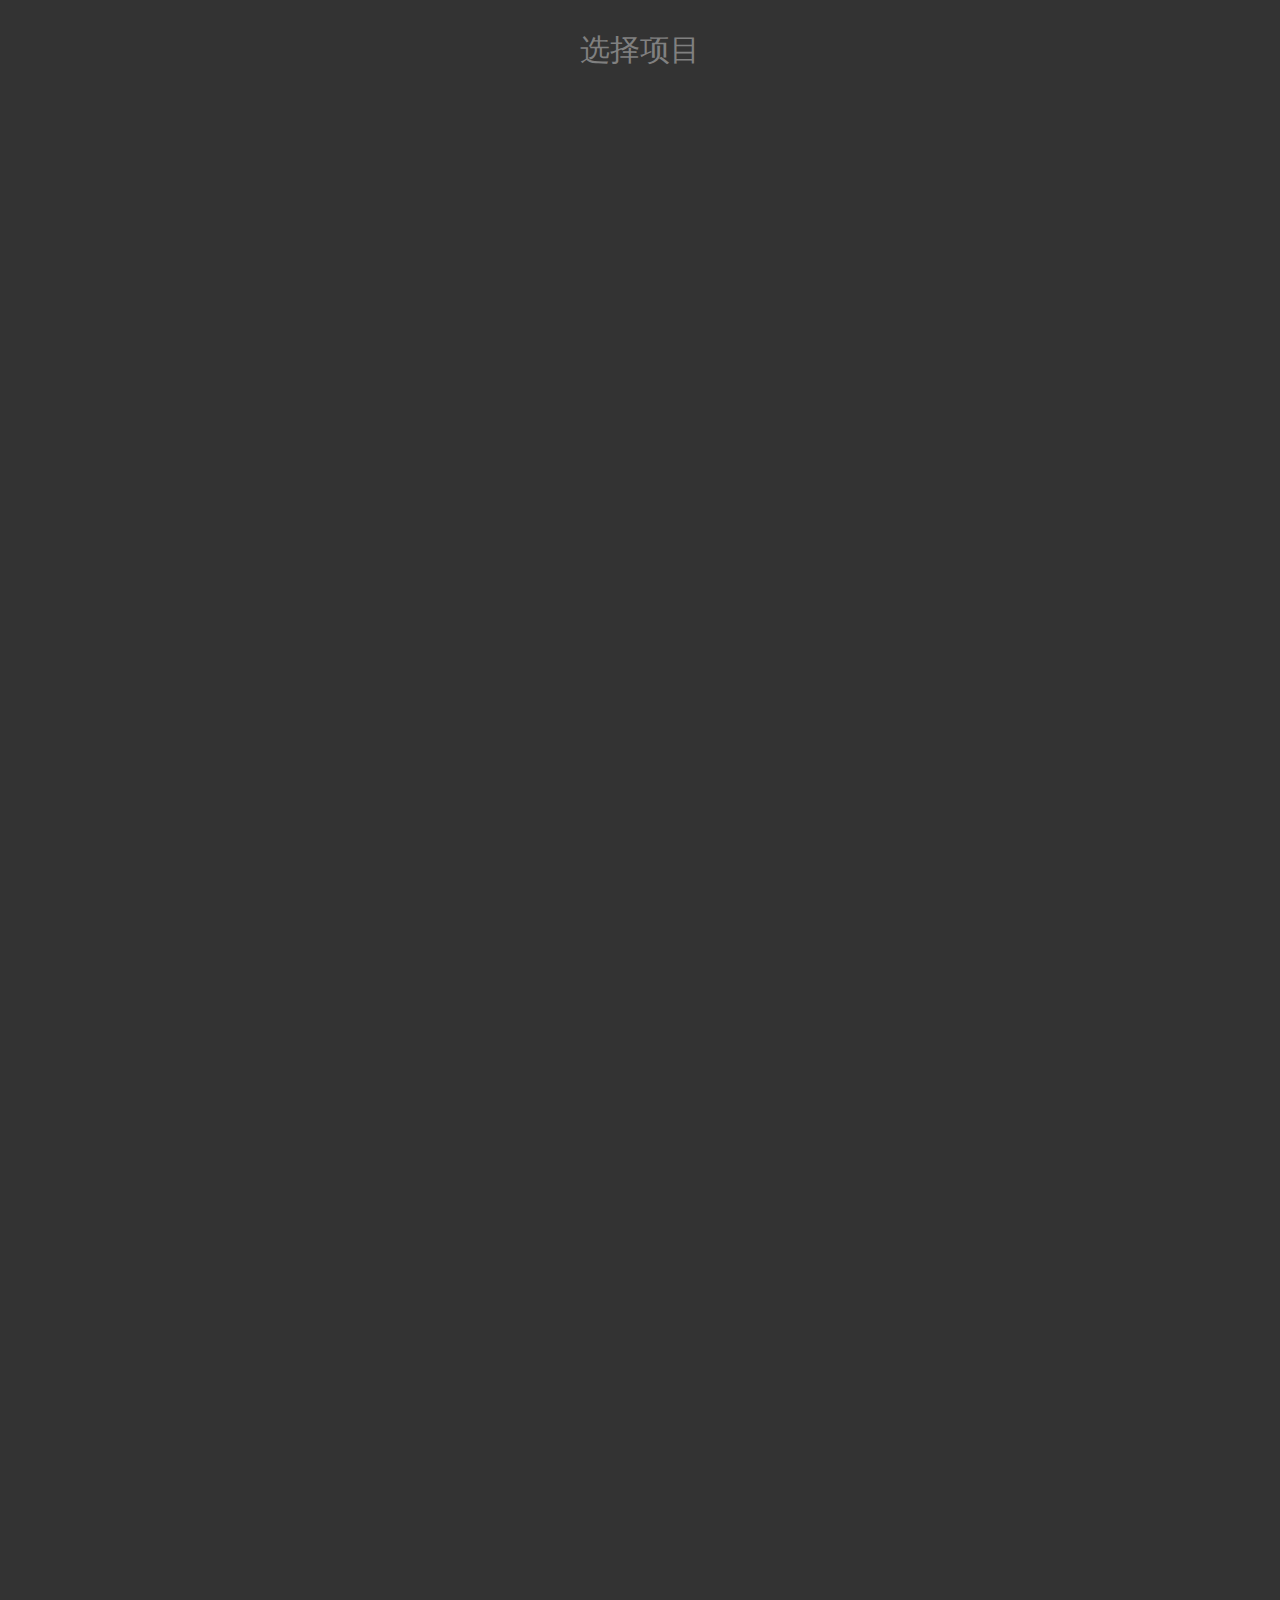
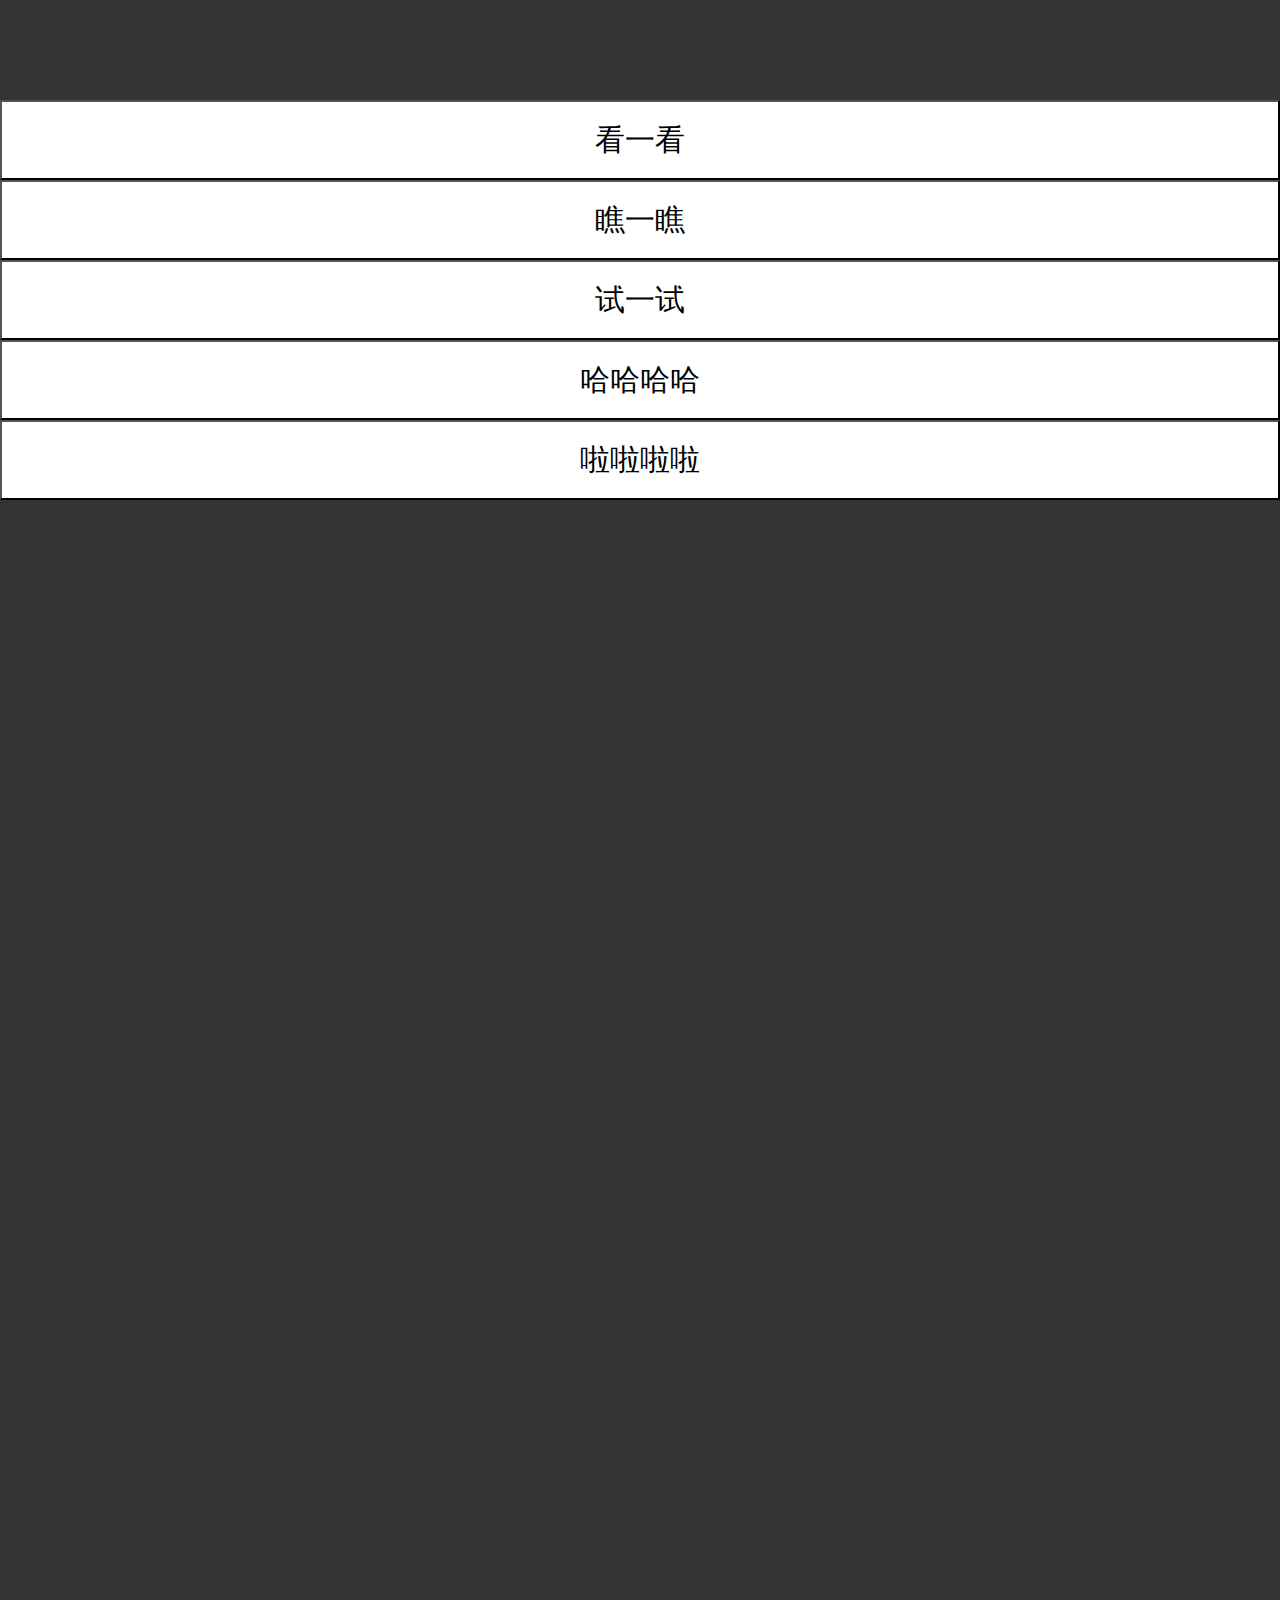
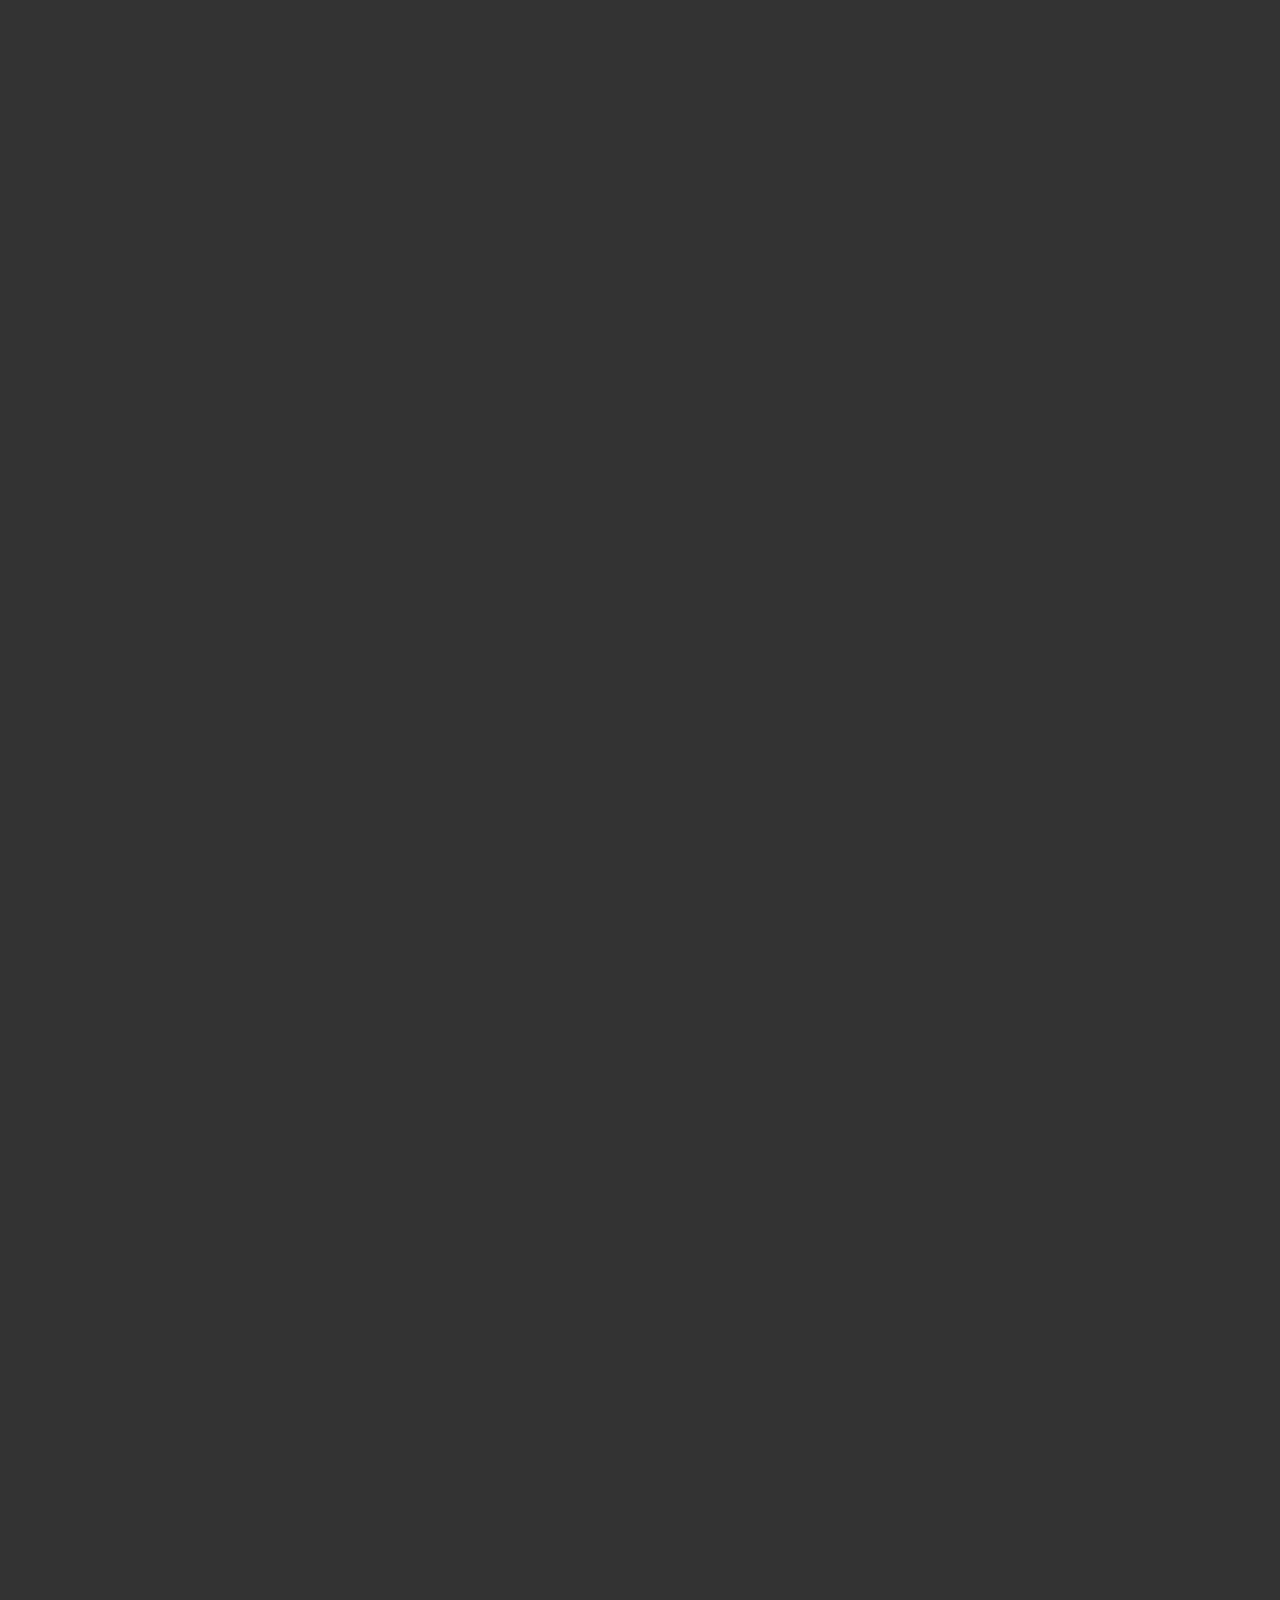
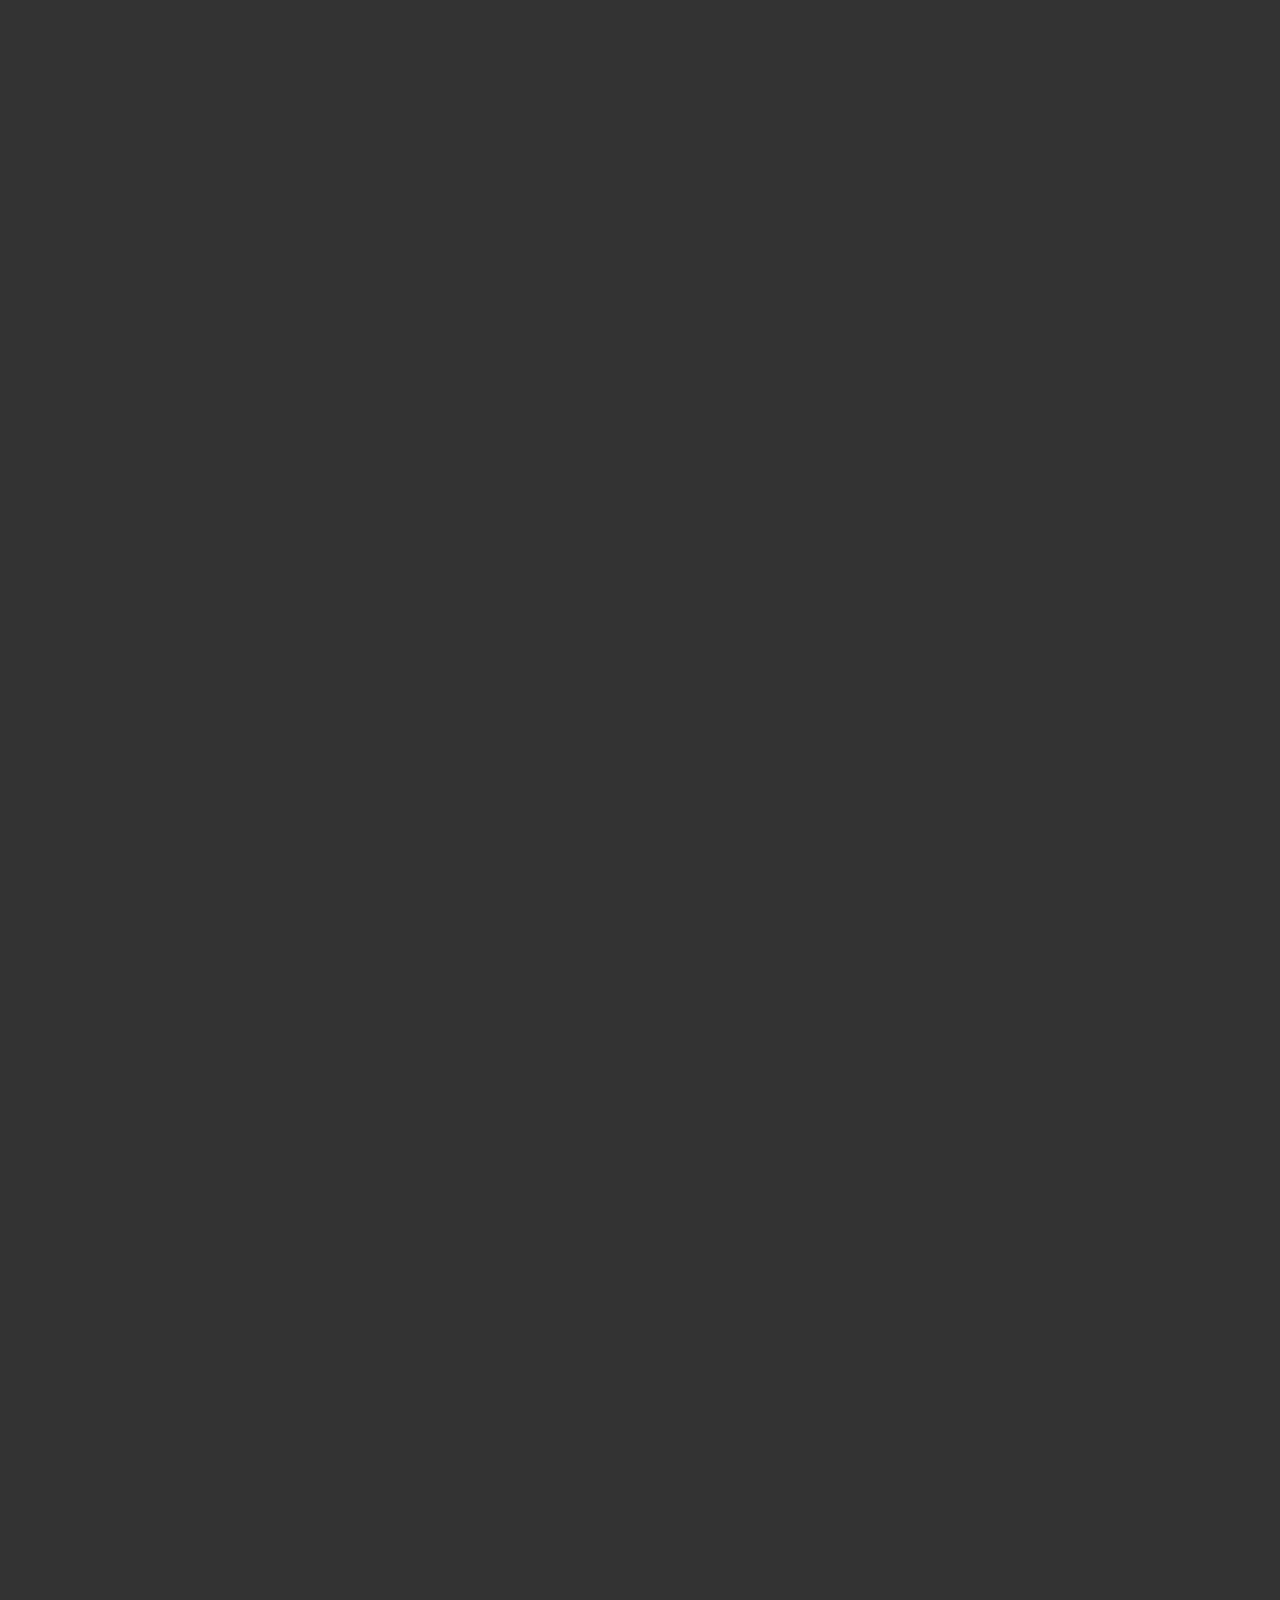
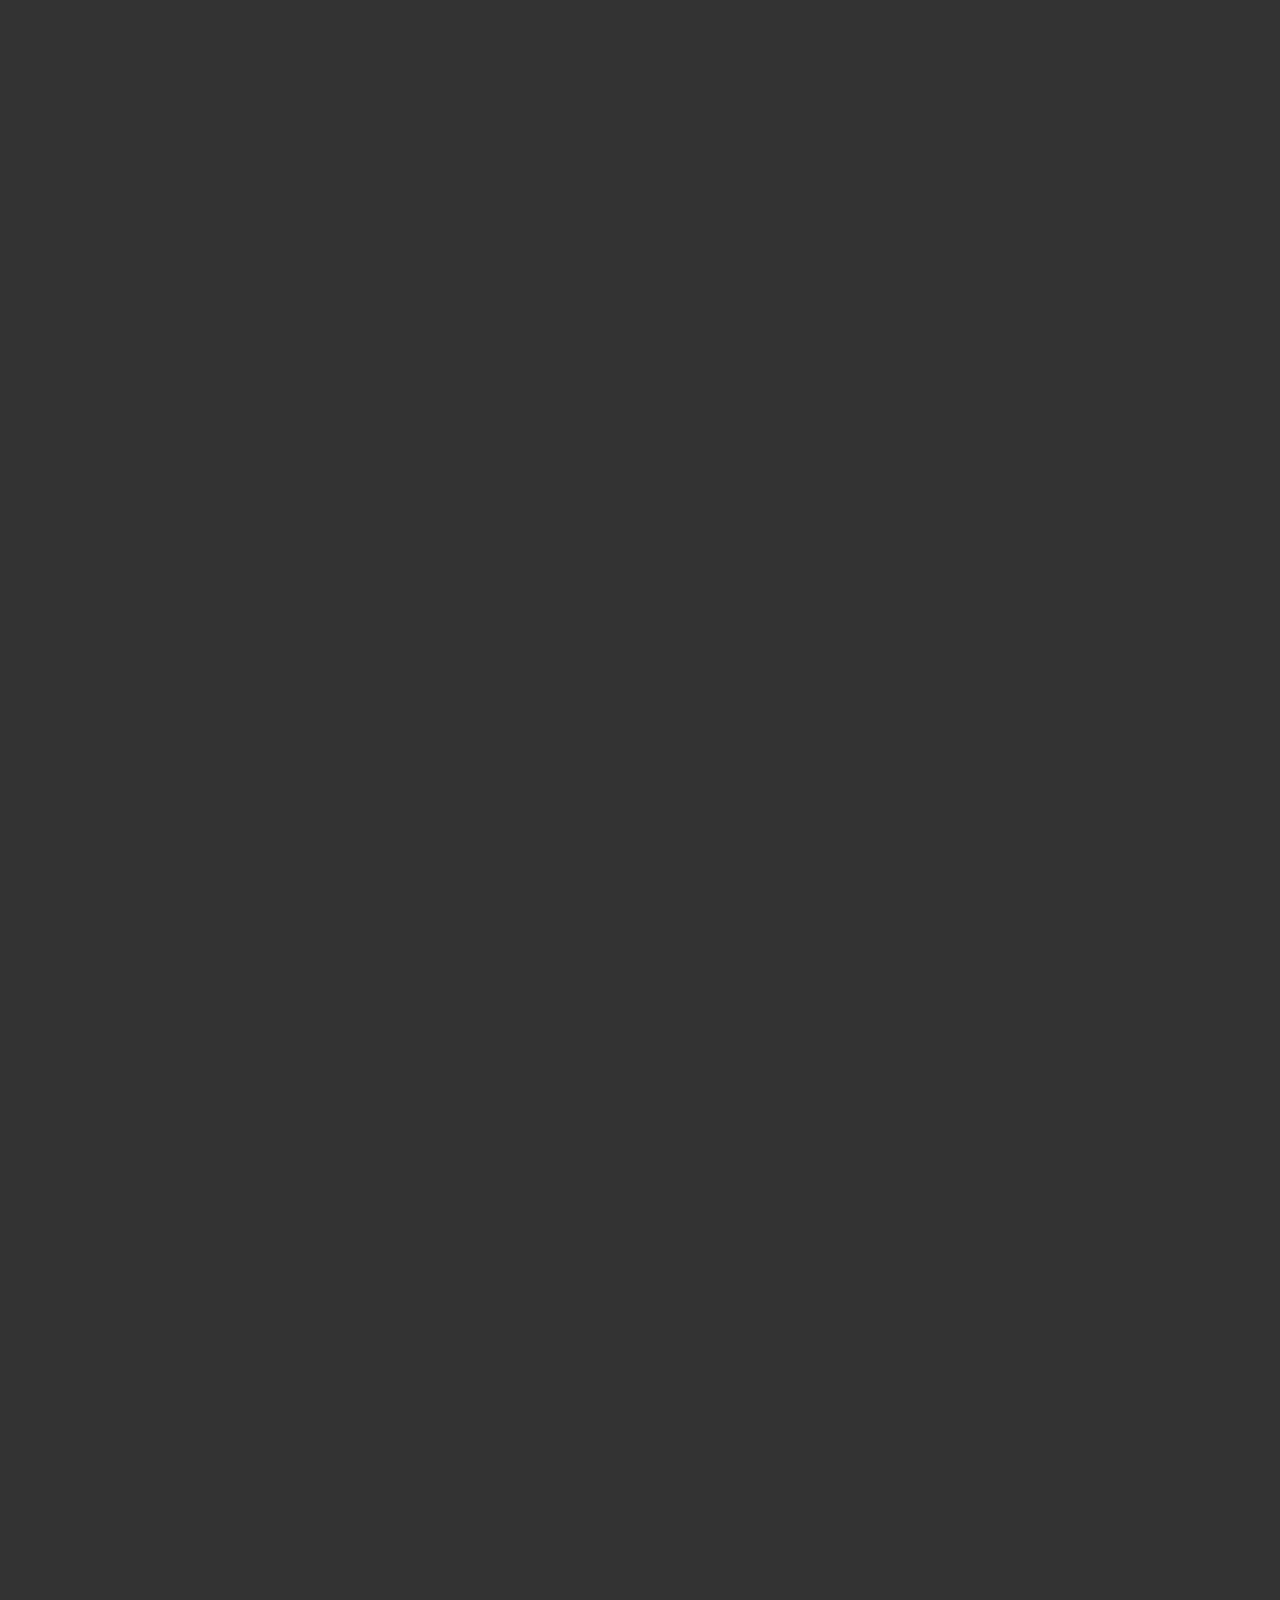
<file: demo.html>
<!DOCTYPE html>
<html lang="en">
<head>
	<meta charset="UTF-8">
	<title>demo</title>
	<style>
		body{
			font-family: '微软雅黑';
			margin: 0;
			padding: 0;
		}
		.title{
			width: 100%;
			height: 100px;
			color: grey;
			text-align: center;
			font-size: 30px;
			line-height: 100px;
		}
		.button_group{
			position: relative;
			max-height: 400px;
			overflow-y: scroll;
			top: 1600px;
		}
		button{
			height: 80px;
			width: 100%;
			font-size: 30px;
			background-color: #fff;
			bottom: 1px solid #e0e0e0;
		}
		.box{
			height: 8000px;
			width: 100%;
			background-color: rgba(0,0,0,0.8)
		}
	</style>
</head>
<body>
	<div class="box" id="box">
		<div class="title">选择项目</div>
		<div class="button_group" id="group">
			<button>看一看</button>
			<button>瞧一瞧</button>
			<button>试一试</button>
			<button>哈哈哈哈</button>
			<button>啦啦啦啦</button>
			<button>呵呵呵呵呵呵呵</button>
			<button>看一看</button>
			<button>瞧一瞧</button>
			<button>试一试</button>
			<button>哈哈哈哈</button>
			<button>啦啦啦啦</button>
			<button>呵呵呵呵呵呵呵</button>
		</div>
	</div>
	<script>
	var u = navigator.userAgent;
	var isAndroid = u.indexOf('Android') > -1 || u.indexOf('Adr') > -1; //android终端
		var $box = document.getElementById("box");
		var $group = document.getElementById("group");
		var posY = 0;
		var realHeight = $group.scrollHeight;
		$box.ontouchmove = function(e){
			e = e||window.event;
			e.preventDefault();
		}
		$group.addEventListener('touchstart',function(e){
			posY = e.targetTouches[0].clientY;
		}) 
		$group.addEventListener('touchmove', function(e){
			e = e||window.event;
			if(isAndroid){
				androidTouchControl();
				return;
			}
			var this_posY = e.targetTouches[0].clientY;
			var sHeight = e.currentTarget.scrollTop;
			var thisHeight = sHeight + 400;
			if(thisHeight>=realHeight && posY>this_posY){
				e.preventDefault();
			}else if(sHeight==0 && posY<this_posY){
				e.preventDefault();
			}
			posY = this_posY;
			e.stopPropagation();
		});
	</script>
</body>
</html>
</file>
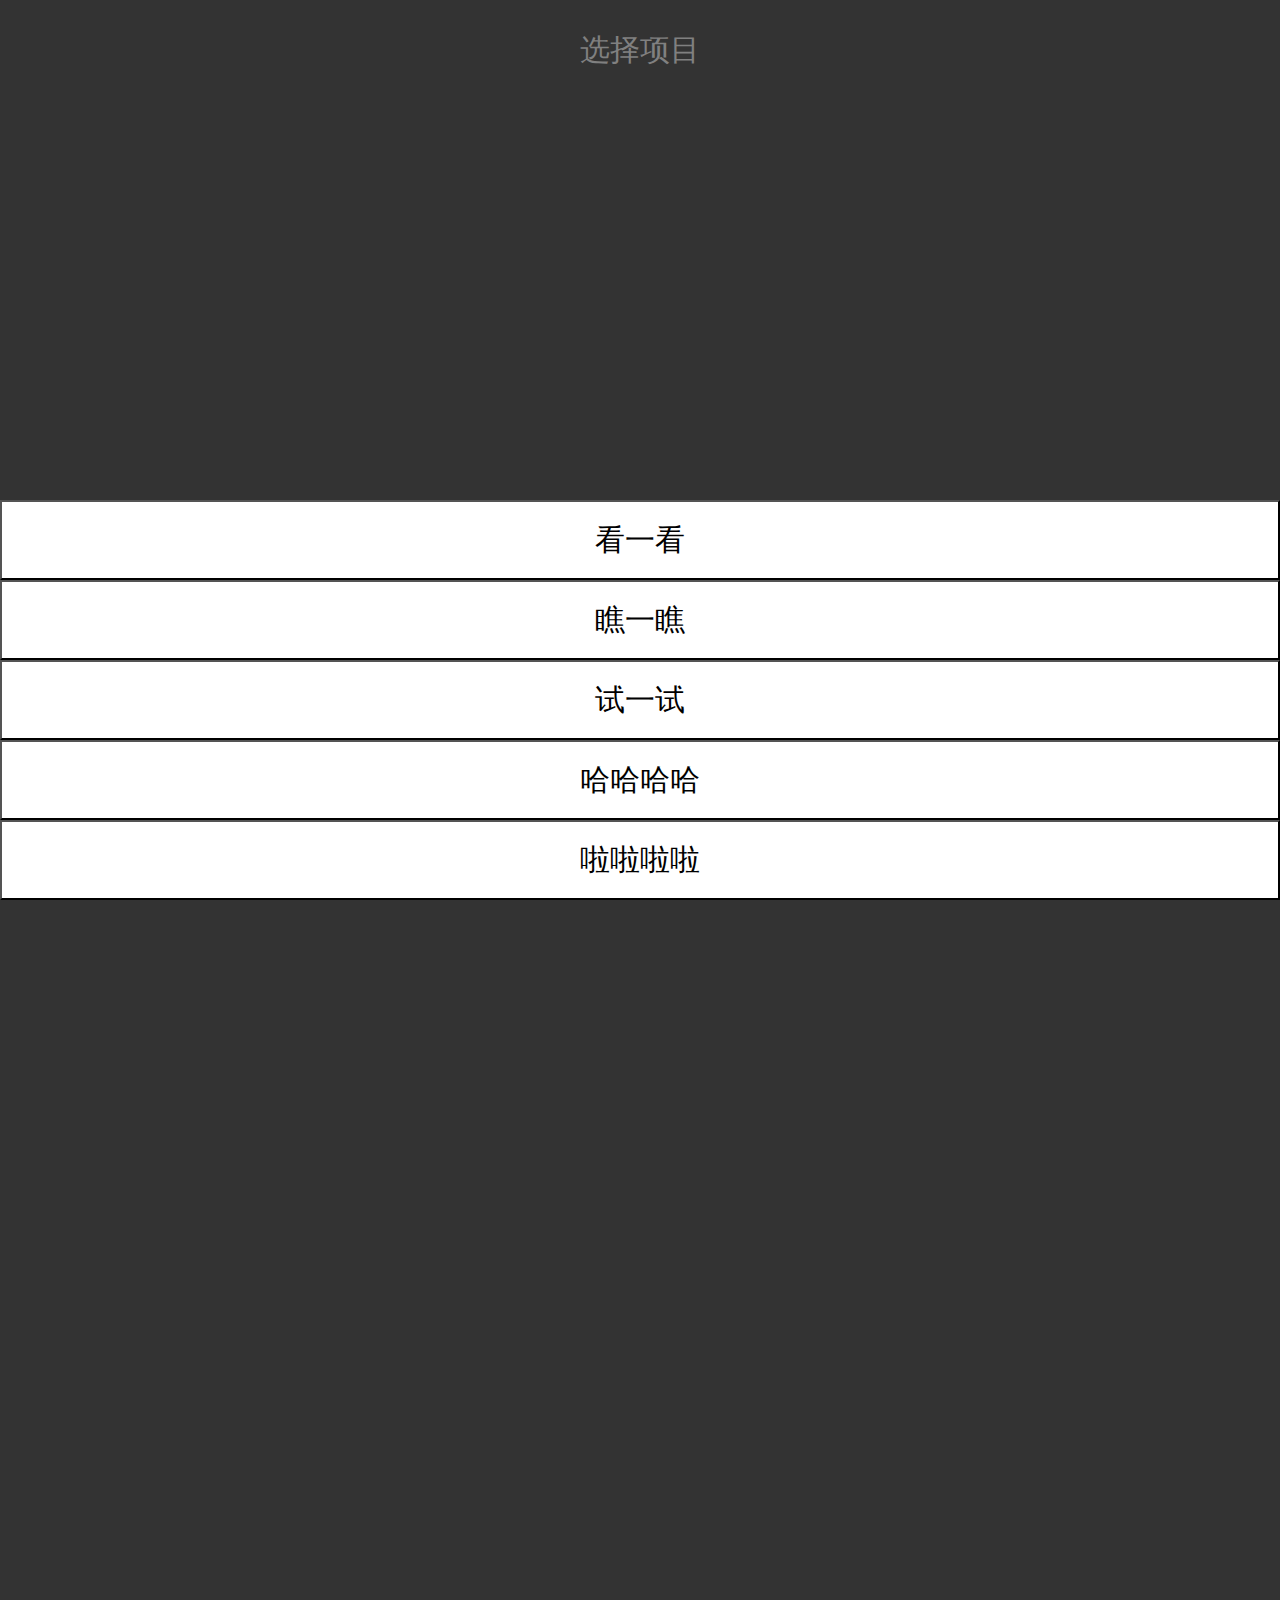
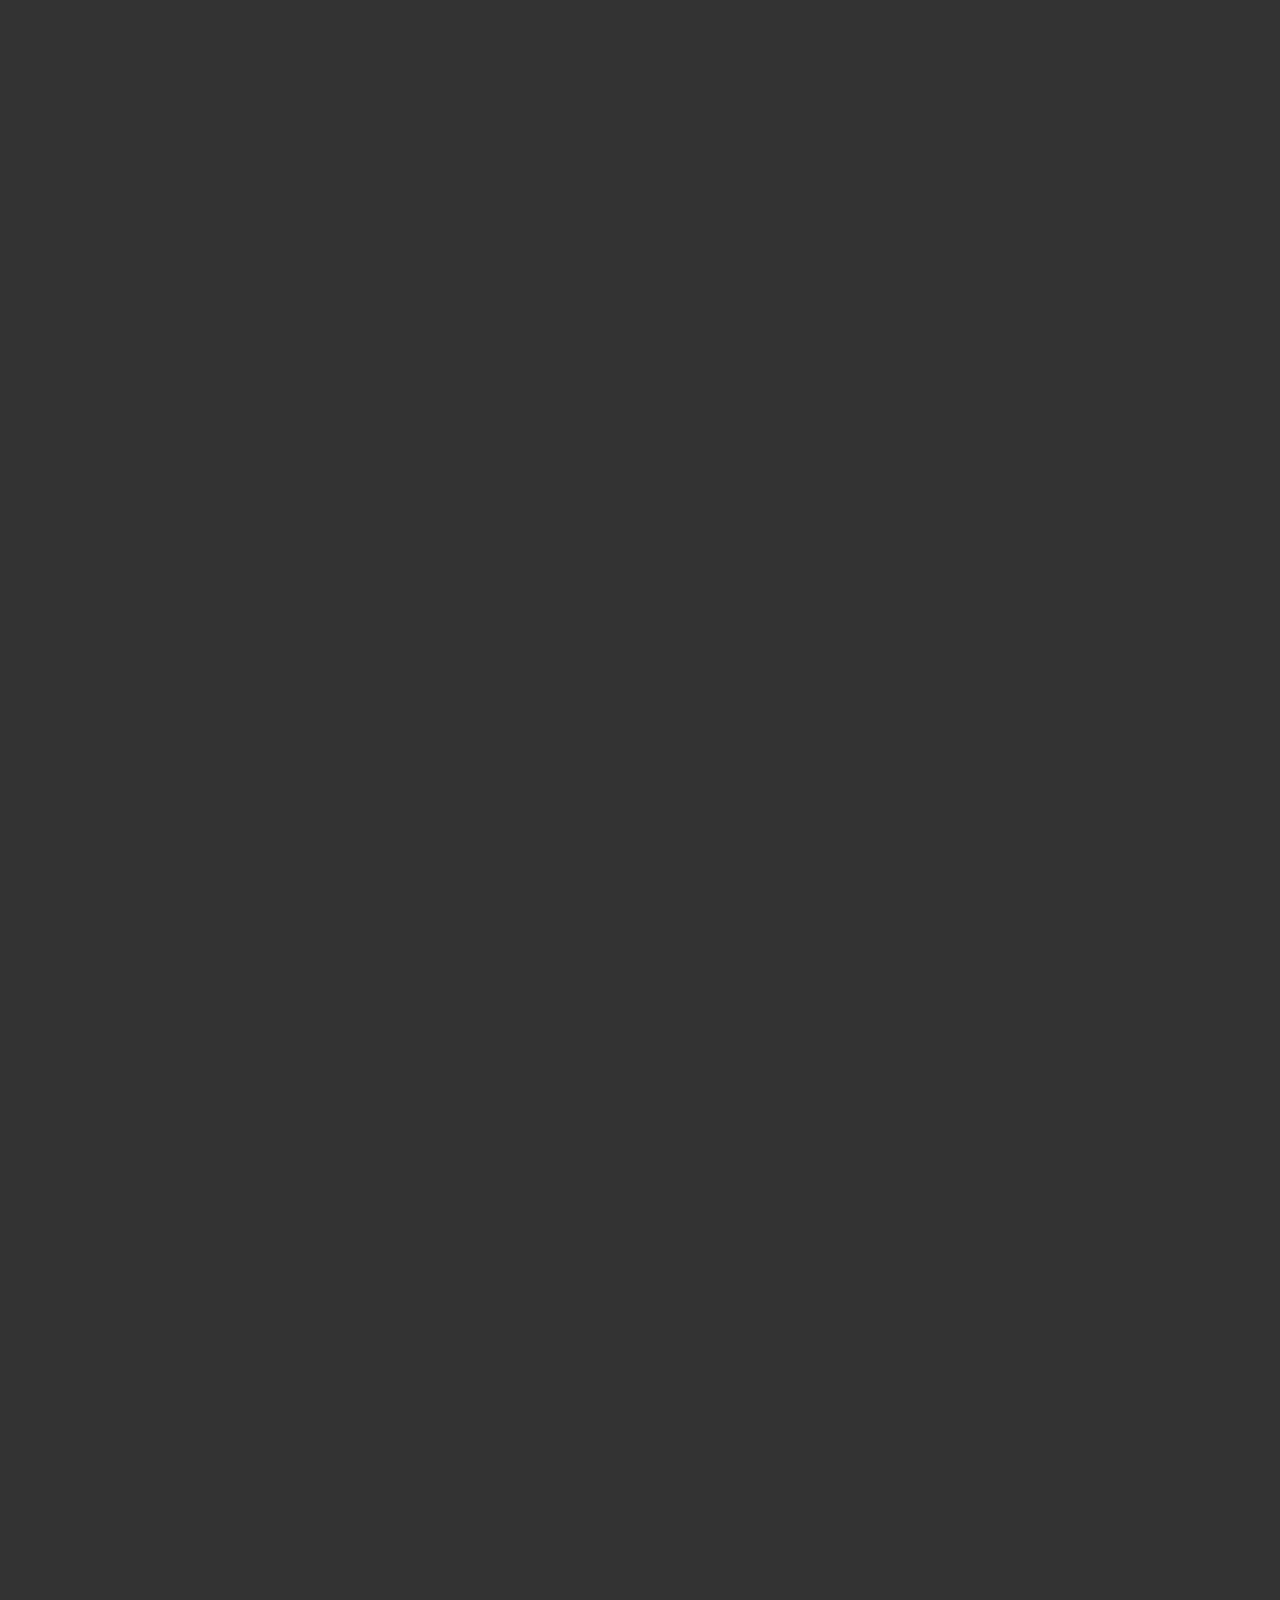
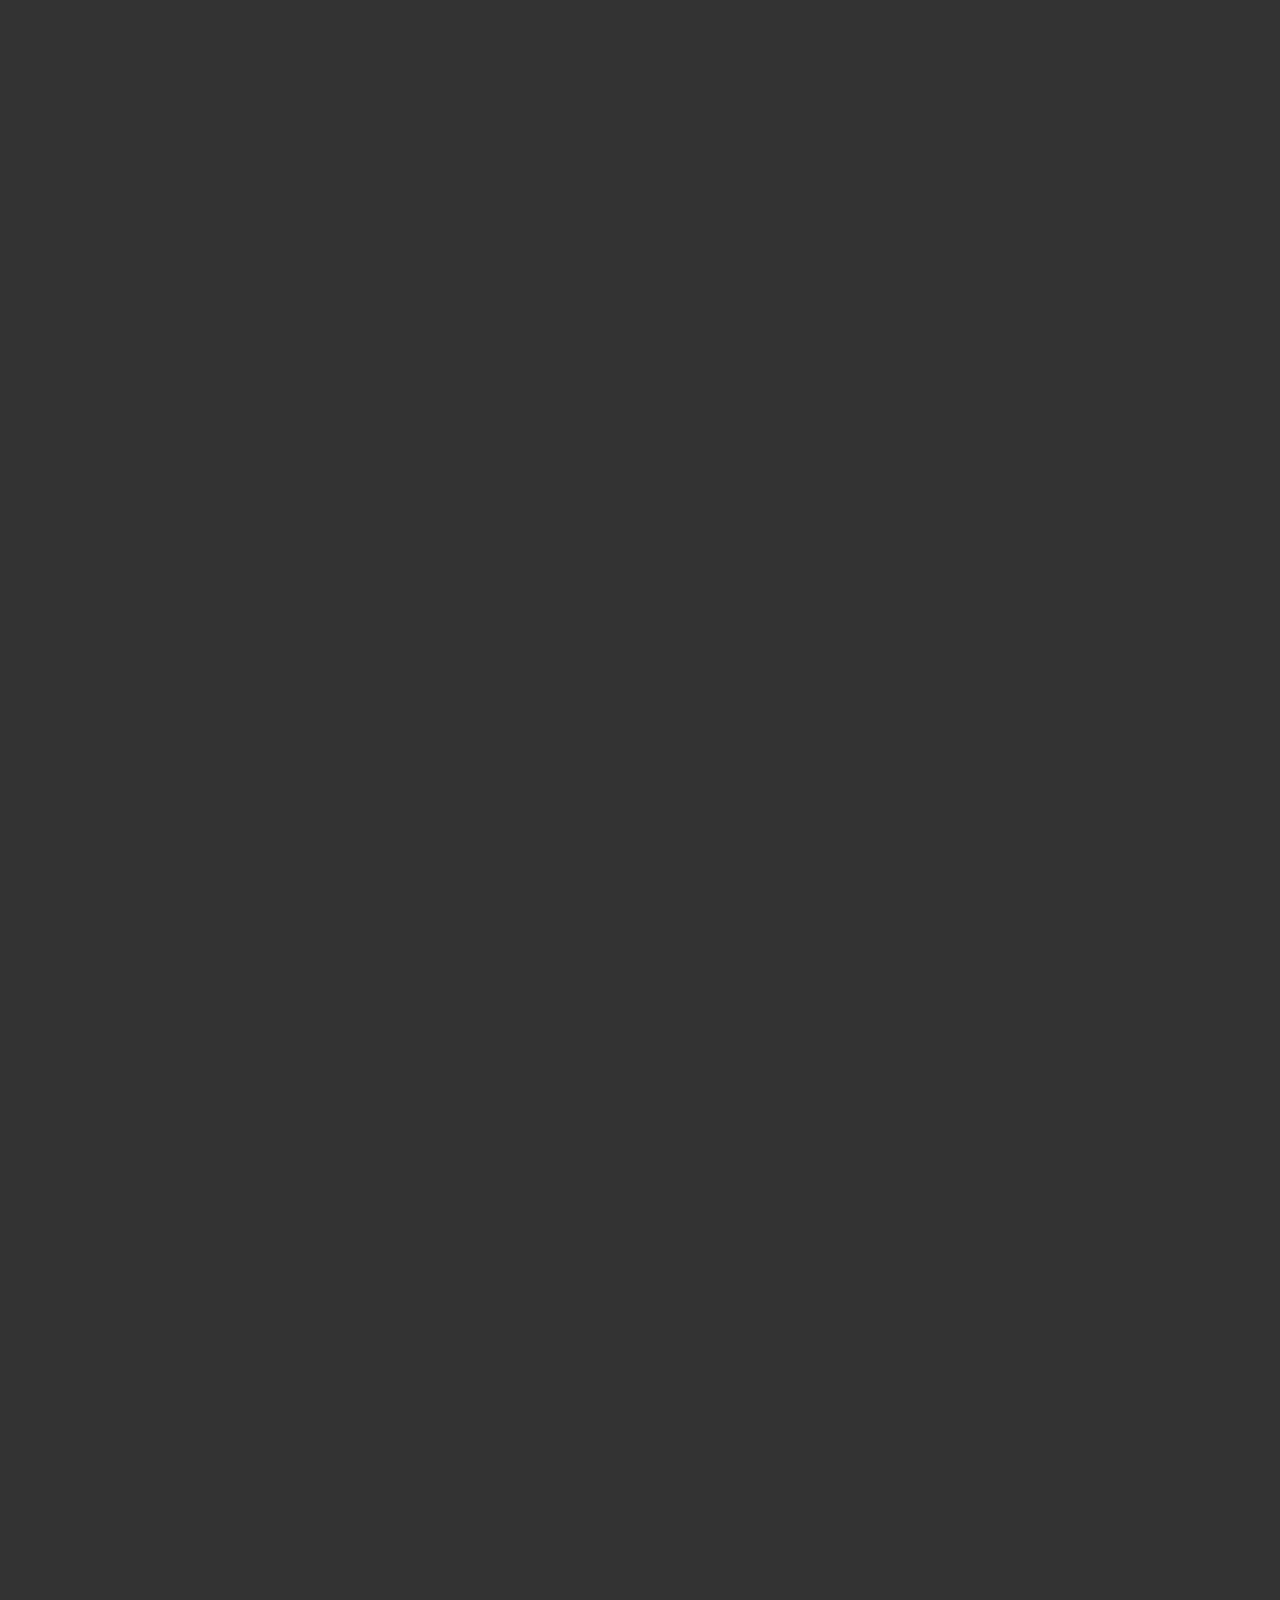
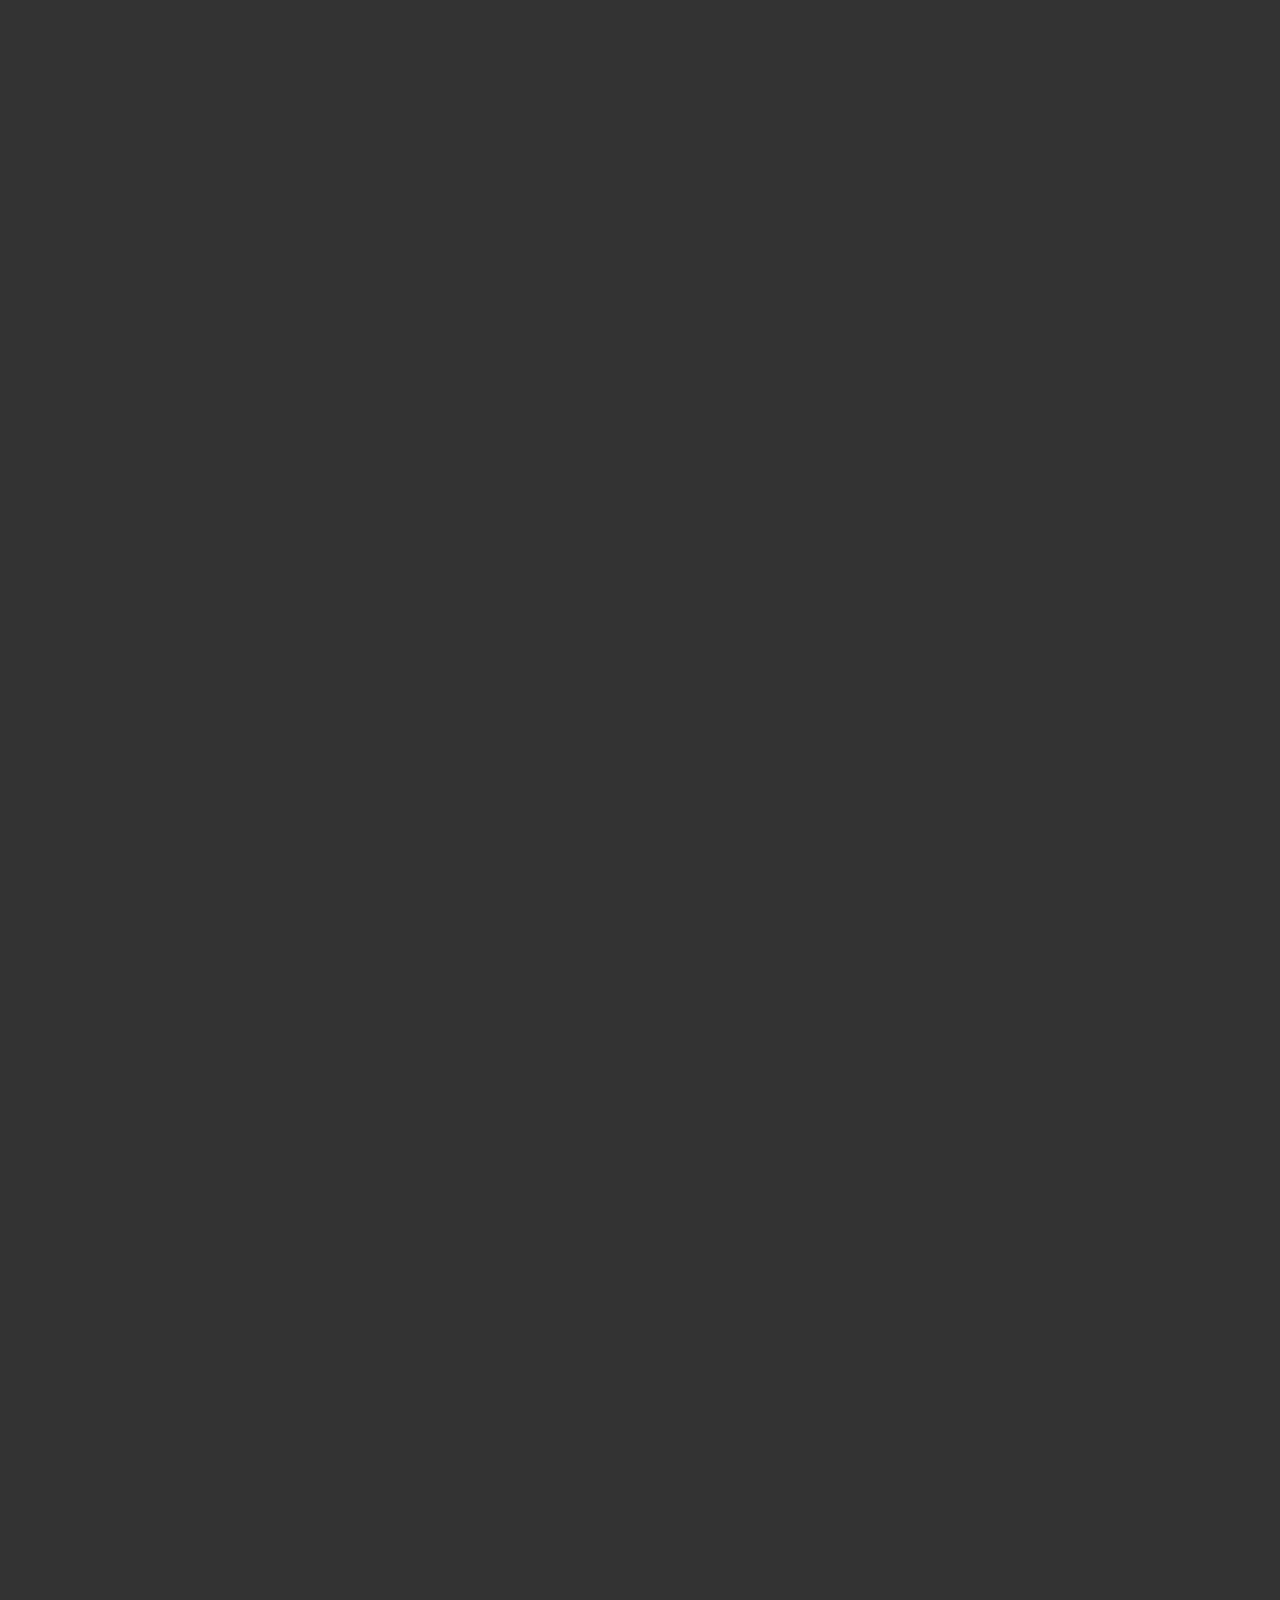
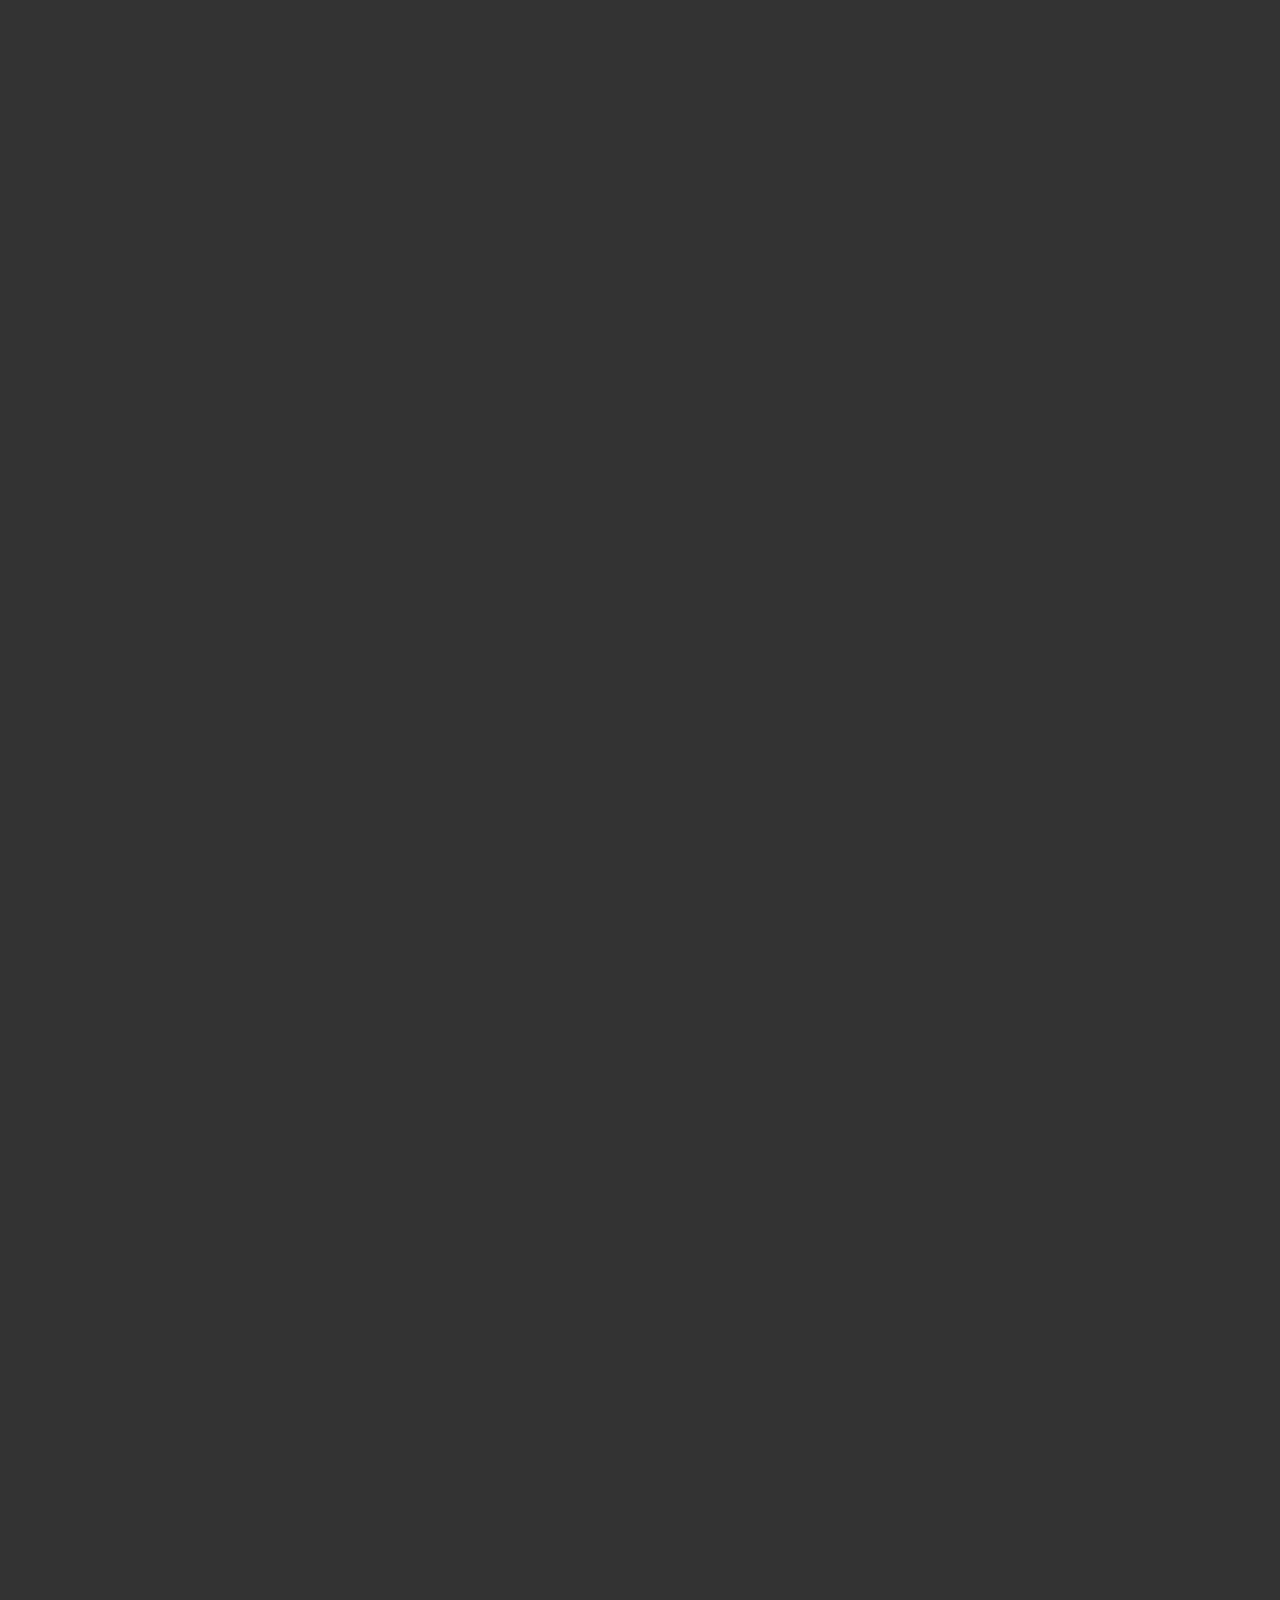
<file: demo1.html>
<!DOCTYPE html>
<html lang="en">
<head>
	<meta charset="UTF-8">
	<title>demo</title>
	<style>
		body{
			font-family: '微软雅黑';
			margin: 0;
			padding: 0;
		}
		.title{
			width: 100%;
			height: 100px;
			color: grey;
			text-align: center;
			font-size: 30px;
			line-height: 100px;
		}
		.button_group{
			position: absolute;
			max-height: 400px;
			overflow-y: scroll;
			top:auto;
			bottom: 0;
		}
		button{
			height: 80px;
			width: 100%;
			font-size: 30px;
			background-color: #fff;
			bottom: 1px solid #e0e0e0;
		}
		.box{
			height: 8000px;
			width: 100%;
			background-color: rgba(0,0,0,0.8)
		}
	</style>
</head>
<body>
	<div class="box" id="box">
		<div class="title">选择项目</div>
		<div class="button_group" id="group">
			<button>看一看</button>
			<button>瞧一瞧</button>
			<button>试一试</button>
			<button>哈哈哈哈</button>
			<button>啦啦啦啦</button>
			<button>呵呵呵呵呵呵呵</button>
			<button>看一看</button>
			<button>瞧一瞧</button>
			<button>试一试</button>
			<button>哈哈哈哈</button>
			<button>啦啦啦啦</button>
			<button>呵呵呵呵呵呵呵</button>
		</div>
	</div>
	<script>
	var u = navigator.userAgent;
	var isAndroid = u.indexOf('Android') > -1 || u.indexOf('Adr') > -1; //android终端
		var $box = document.getElementById("box");
		var $group = document.getElementById("group");
		var posY = 0;
		var realHeight = $group.scrollHeight;
		$box.ontouchmove = function(e){
			e = e||window.event;
			e.preventDefault();
		}
		$group.addEventListener('touchstart',function(e){
			posY = e.targetTouches[0].clientY;
		}) 
		$group.addEventListener('touchmove', function(e){
			e = e||window.event;
			if(isAndroid){
				androidTouchControl();
				return;
			}
			var this_posY = e.targetTouches[0].clientY;
			var sHeight = e.currentTarget.scrollTop;
			var thisHeight = sHeight + 400;
			if(thisHeight>=realHeight && posY>this_posY){
				e.preventDefault();
			}else if(sHeight==0 && posY<this_posY){
				e.preventDefault();
			}
			posY = this_posY;
			e.stopPropagation();
		});
	</script>
</body>
</html>
</file>
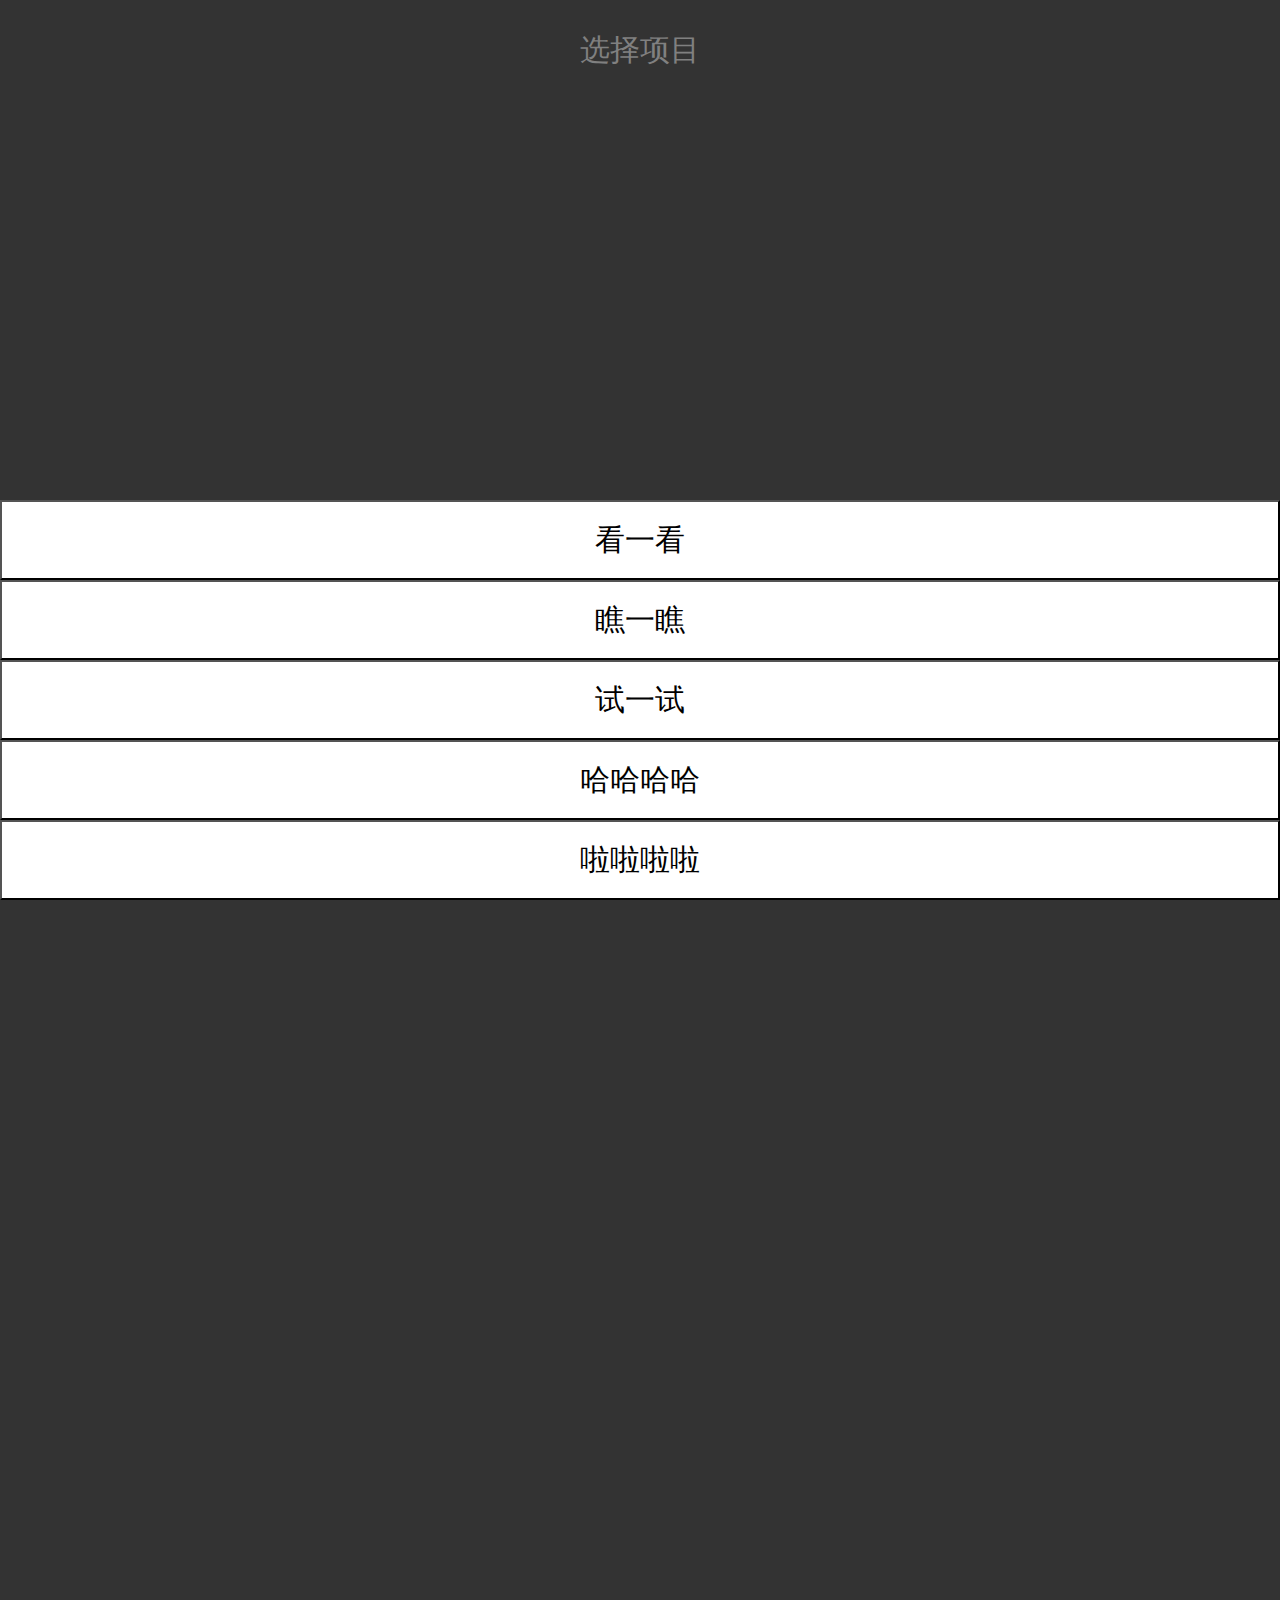
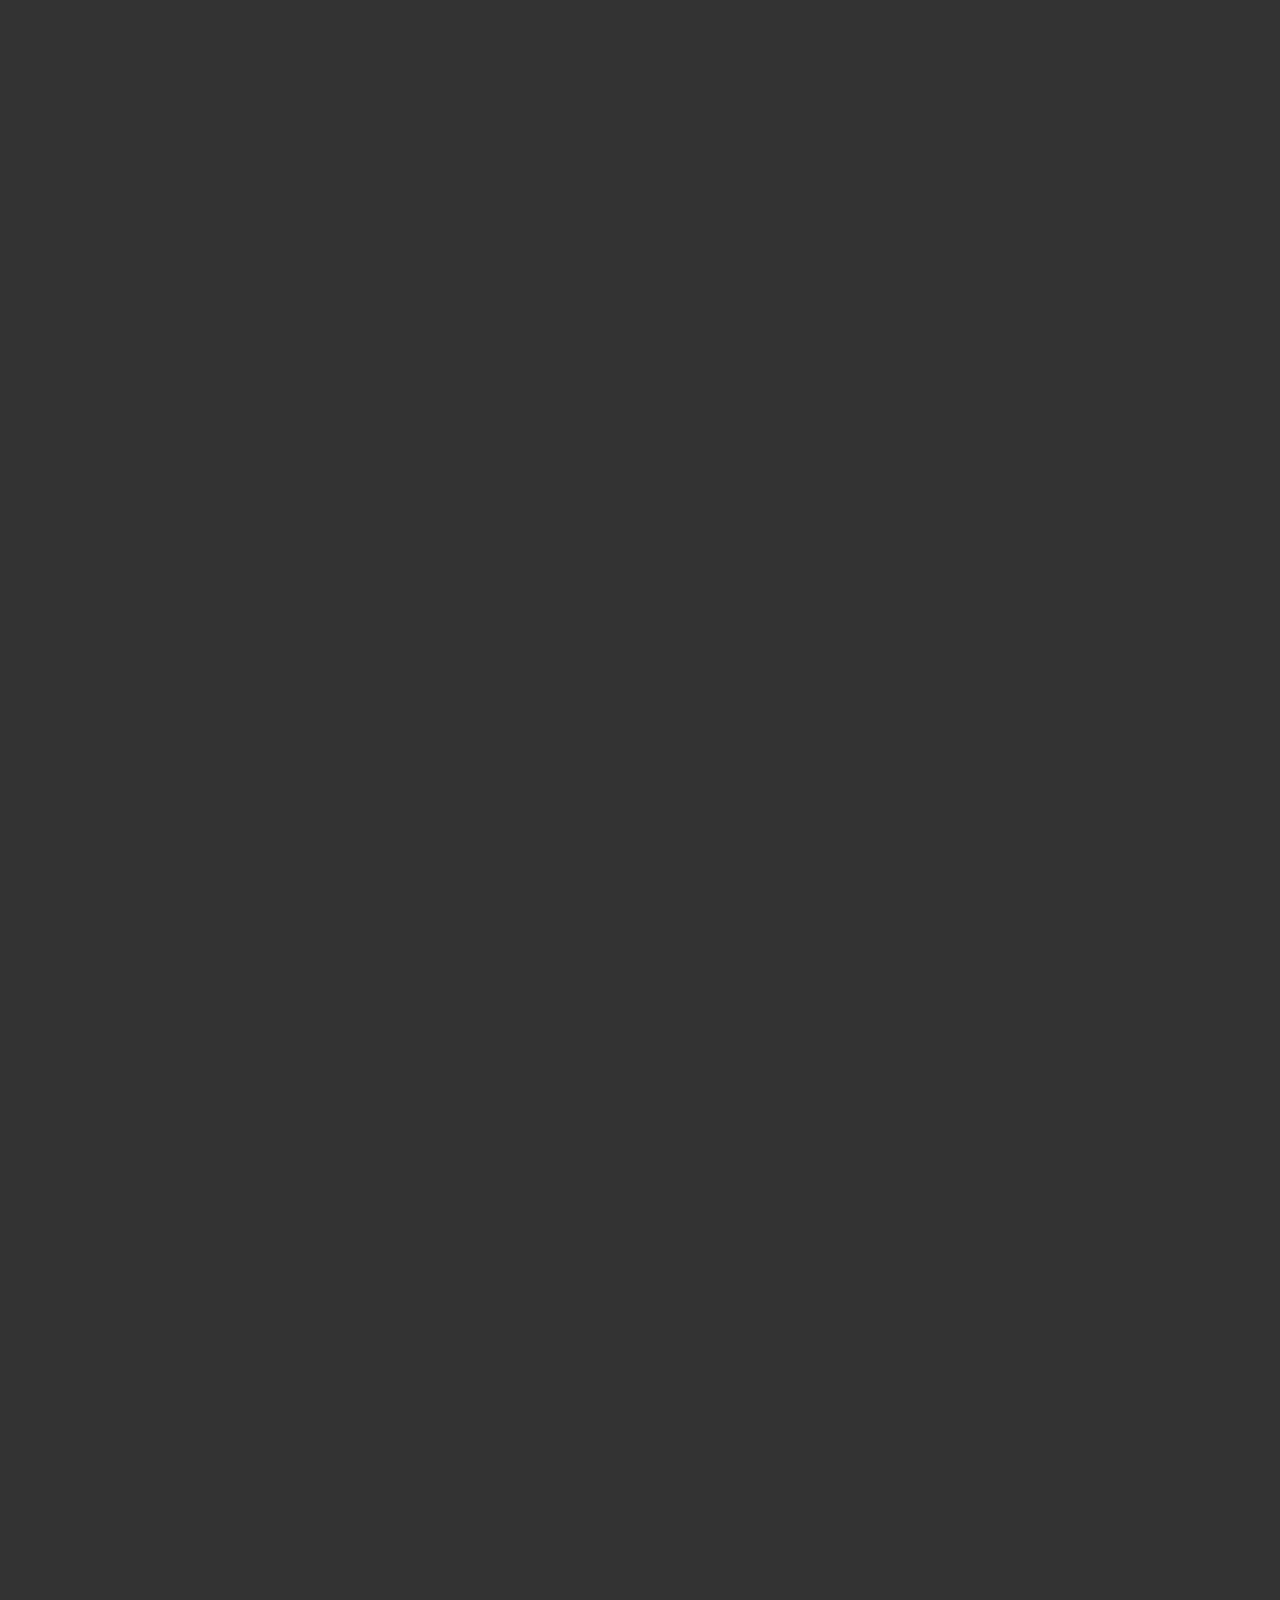
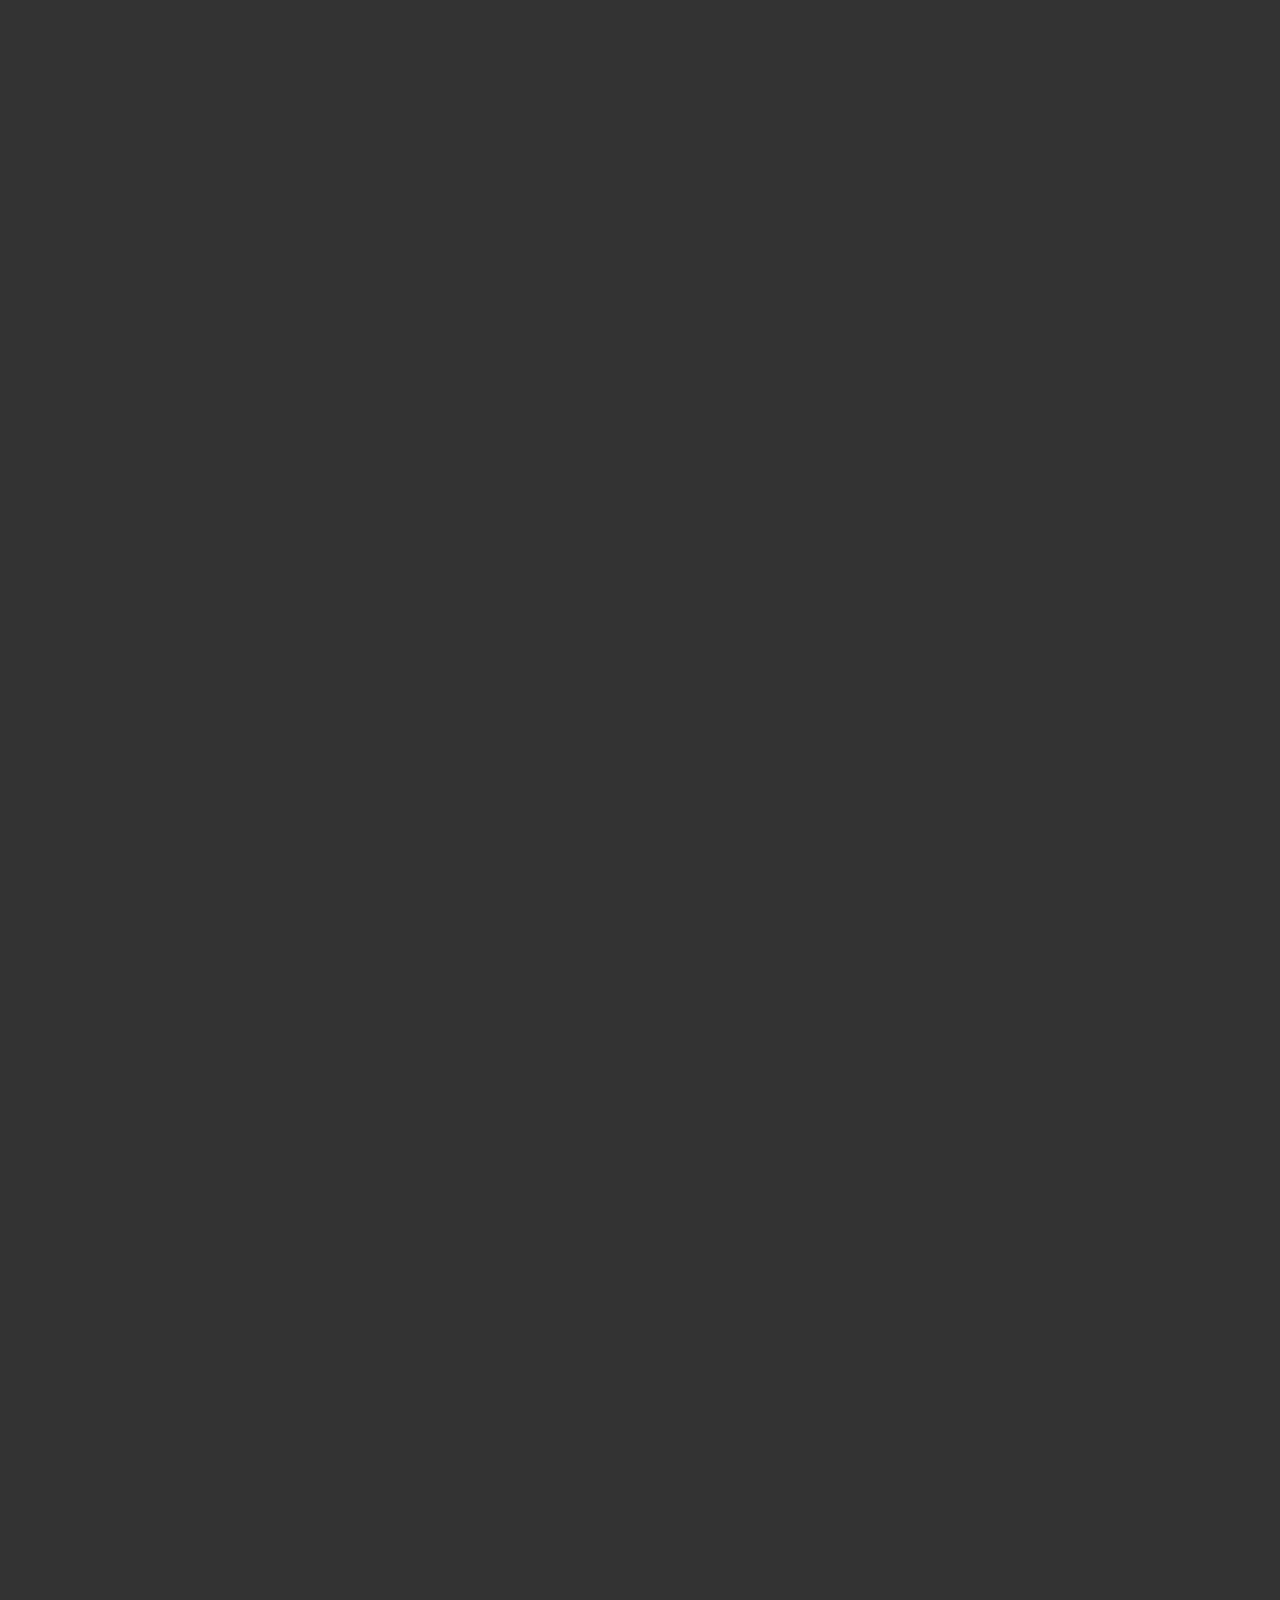
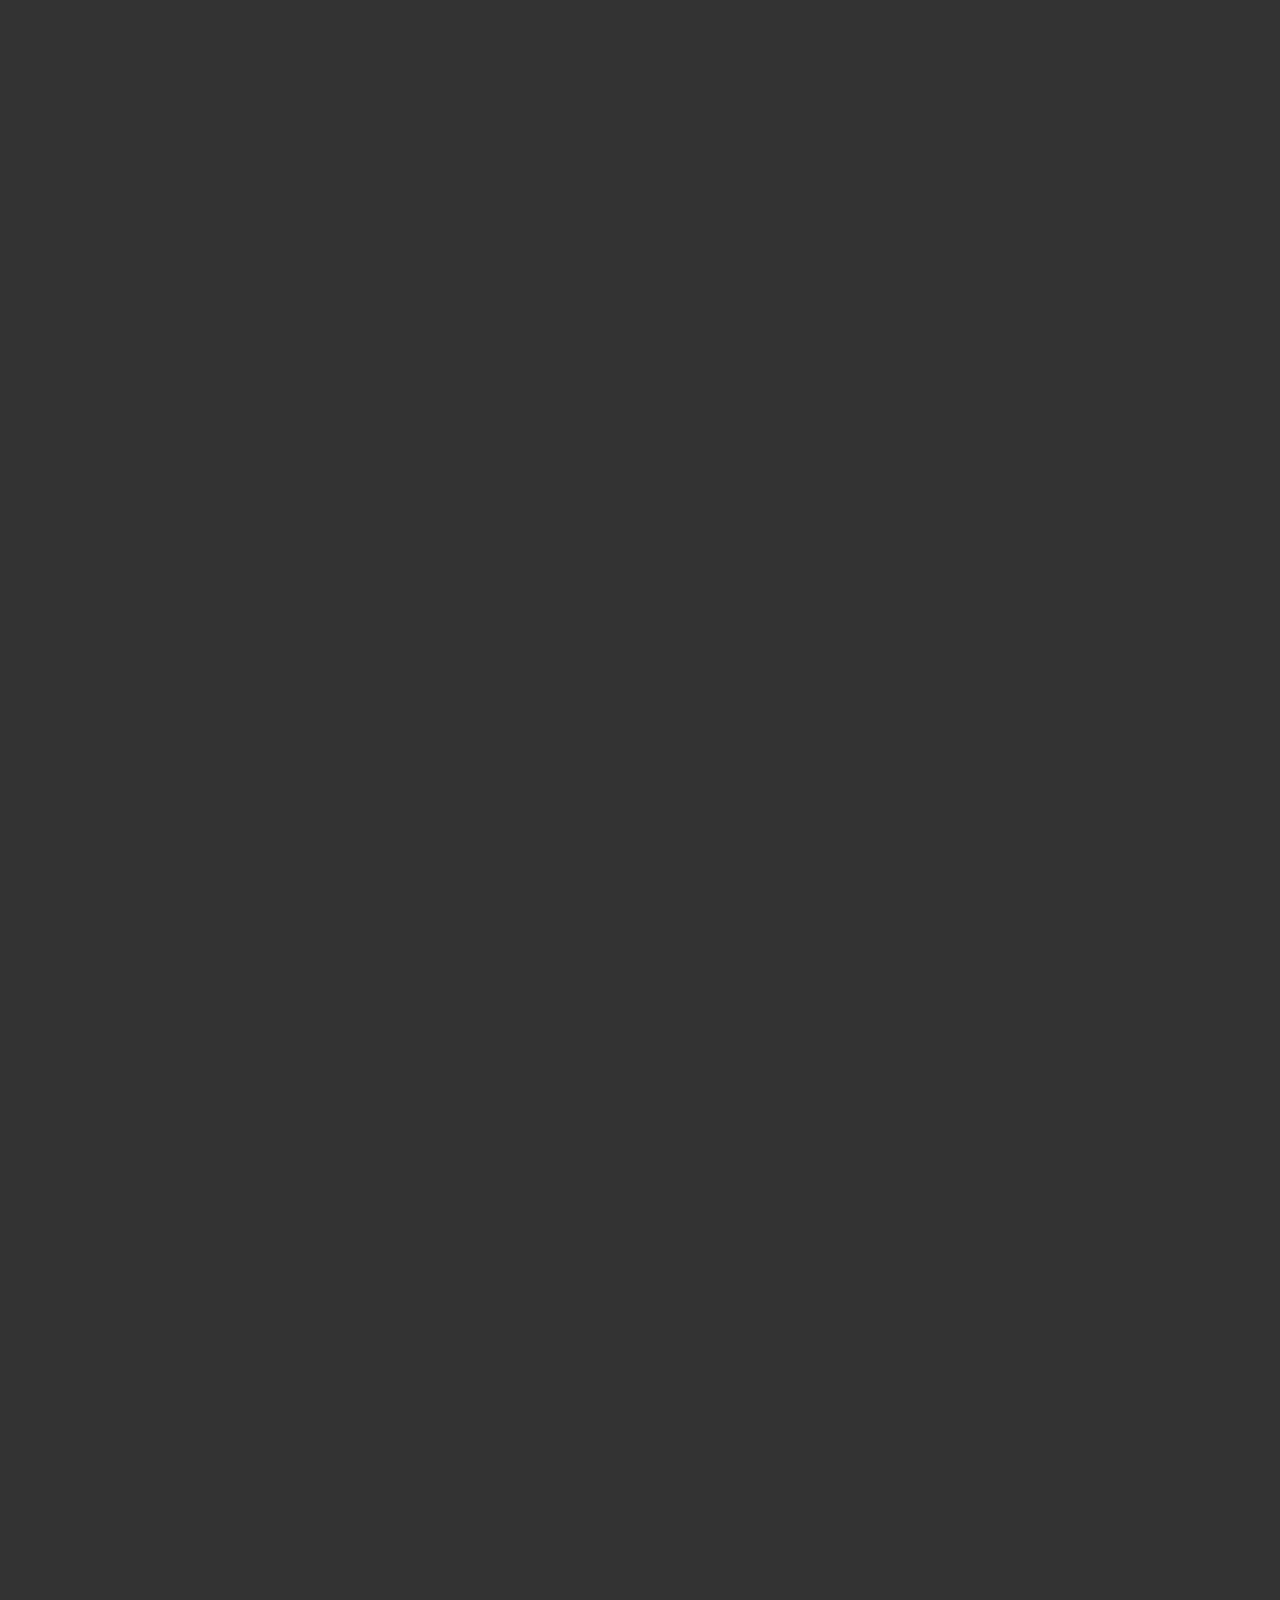
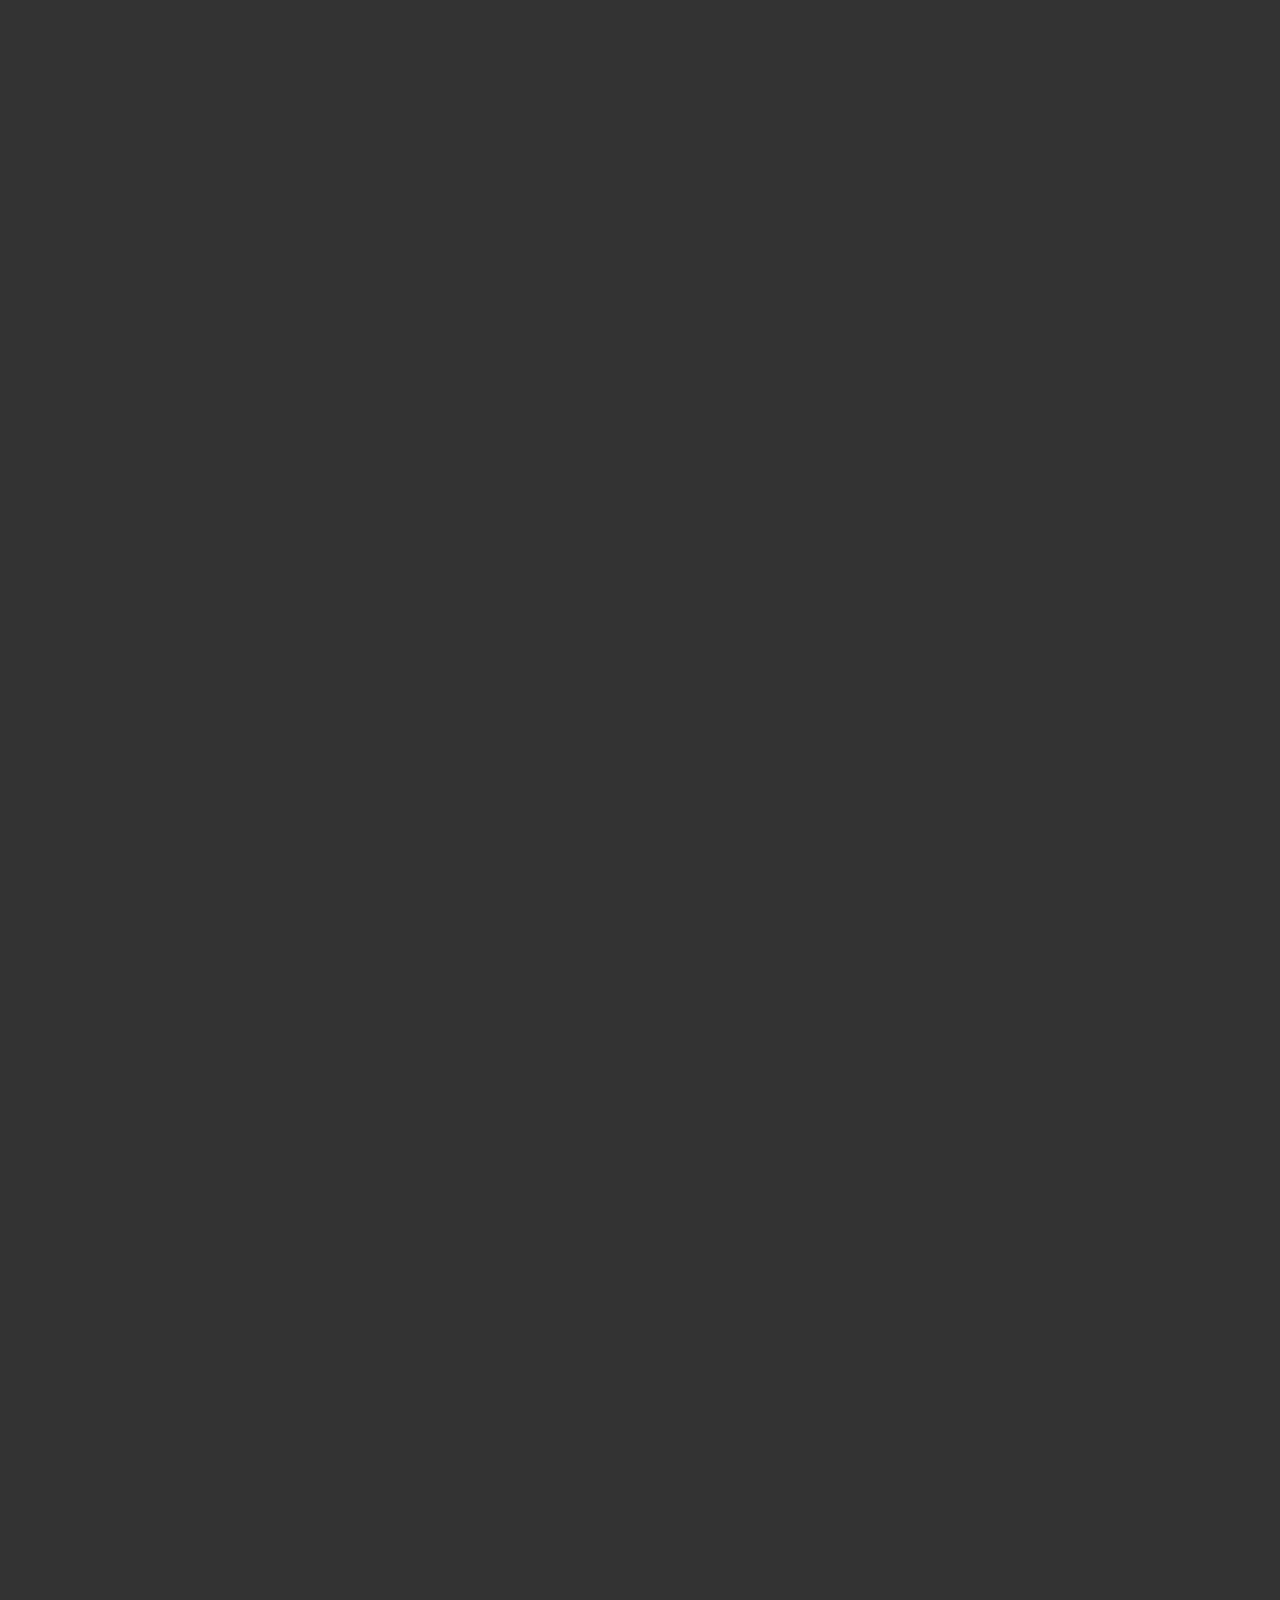
<file: demo3.html>
<!DOCTYPE html>
<html lang="en">
<head>
	<meta charset="UTF-8">
	<title>demo</title>
	<meta name="viewport" content="width=device-width,minimum-scale=1.0,maximum-scale=1.0,user-scalable=no" />
	<style>
		body{
			font-family: '微软雅黑';
			margin: 0;
			padding: 0;
		}
		.title{
			width: 100%;
			height: 100px;
			color: grey;
			text-align: center;
			font-size: 30px;
			line-height: 100px;
		}
		.button_group{
			position: absolute;
			max-height: 400px;
			overflow-y: scroll;
			top:auto;
			bottom: 0;
		}
		button{
			height: 80px;
			width: 100%;
			font-size: 30px;
			background-color: #fff;
			bottom: 1px solid #e0e0e0;
		}
		.box{
			height: 8000px;
			width: 100%;
			background-color: rgba(0,0,0,0.8)
		}
		#debug{
			color: #fff;
			font-size: 40px;
		}
	</style>
</head>
<body>
	<div class="box" id="box">
		<div class="title">选择项目</div>
		<p id="debug"></p>
		<div class="button_group" id="group">
			<button>看一看</button>
			<button>瞧一瞧</button>
			<button>试一试</button>
			<button>哈哈哈哈</button>
			<button>啦啦啦啦</button>
			<button>呵呵呵呵呵呵呵</button>
			<button>看一看</button>
			<button>瞧一瞧</button>
			<button>试一试</button>
			<button>哈哈哈哈</button>
			<button>啦啦啦啦</button>
			<button>呵呵呵呵呵呵呵</button>
		</div>
	</div>
	<script>
	var u = navigator.userAgent;
	var isAndroid = u.indexOf('Android') > -1 || u.indexOf('Adr') > -1; //android终端
		var $box = document.getElementById("box");
		var $group = document.getElementById("group");
		var $debug = document.getElementById("debug");
		var posY = 0;
		var realHeight = $group.scrollHeight;
		$box.ontouchmove = function(e){
			e = e||window.event;
			e.preventDefault();
		}
		$group.addEventListener('touchstart',function(e){
			e = e||window.event;
			posY = e.targetTouches[0].clientY;
		}) 
		$group.addEventListener('touchmove', function(e){
			e = e||window.event;
			var this_posY = e.targetTouches[0].clientY;
			var sHeight = e.currentTarget.scrollTop;
			var thisHeight = sHeight + 400;
			$debug.innerHTML = this_posY;
			if(thisHeight>=realHeight && posY>this_posY){
				e.preventDefault();
			}else if(sHeight==0 && posY<this_posY){
				e.preventDefault();
			}
			posY = this_posY;
			e.stopPropagation();
		});
		$group.addEventListener('touchcancel',function(e){
			e = e||window.event;
			e.preventDefault();
		}) 
	</script>
</body>
</html>
</file>
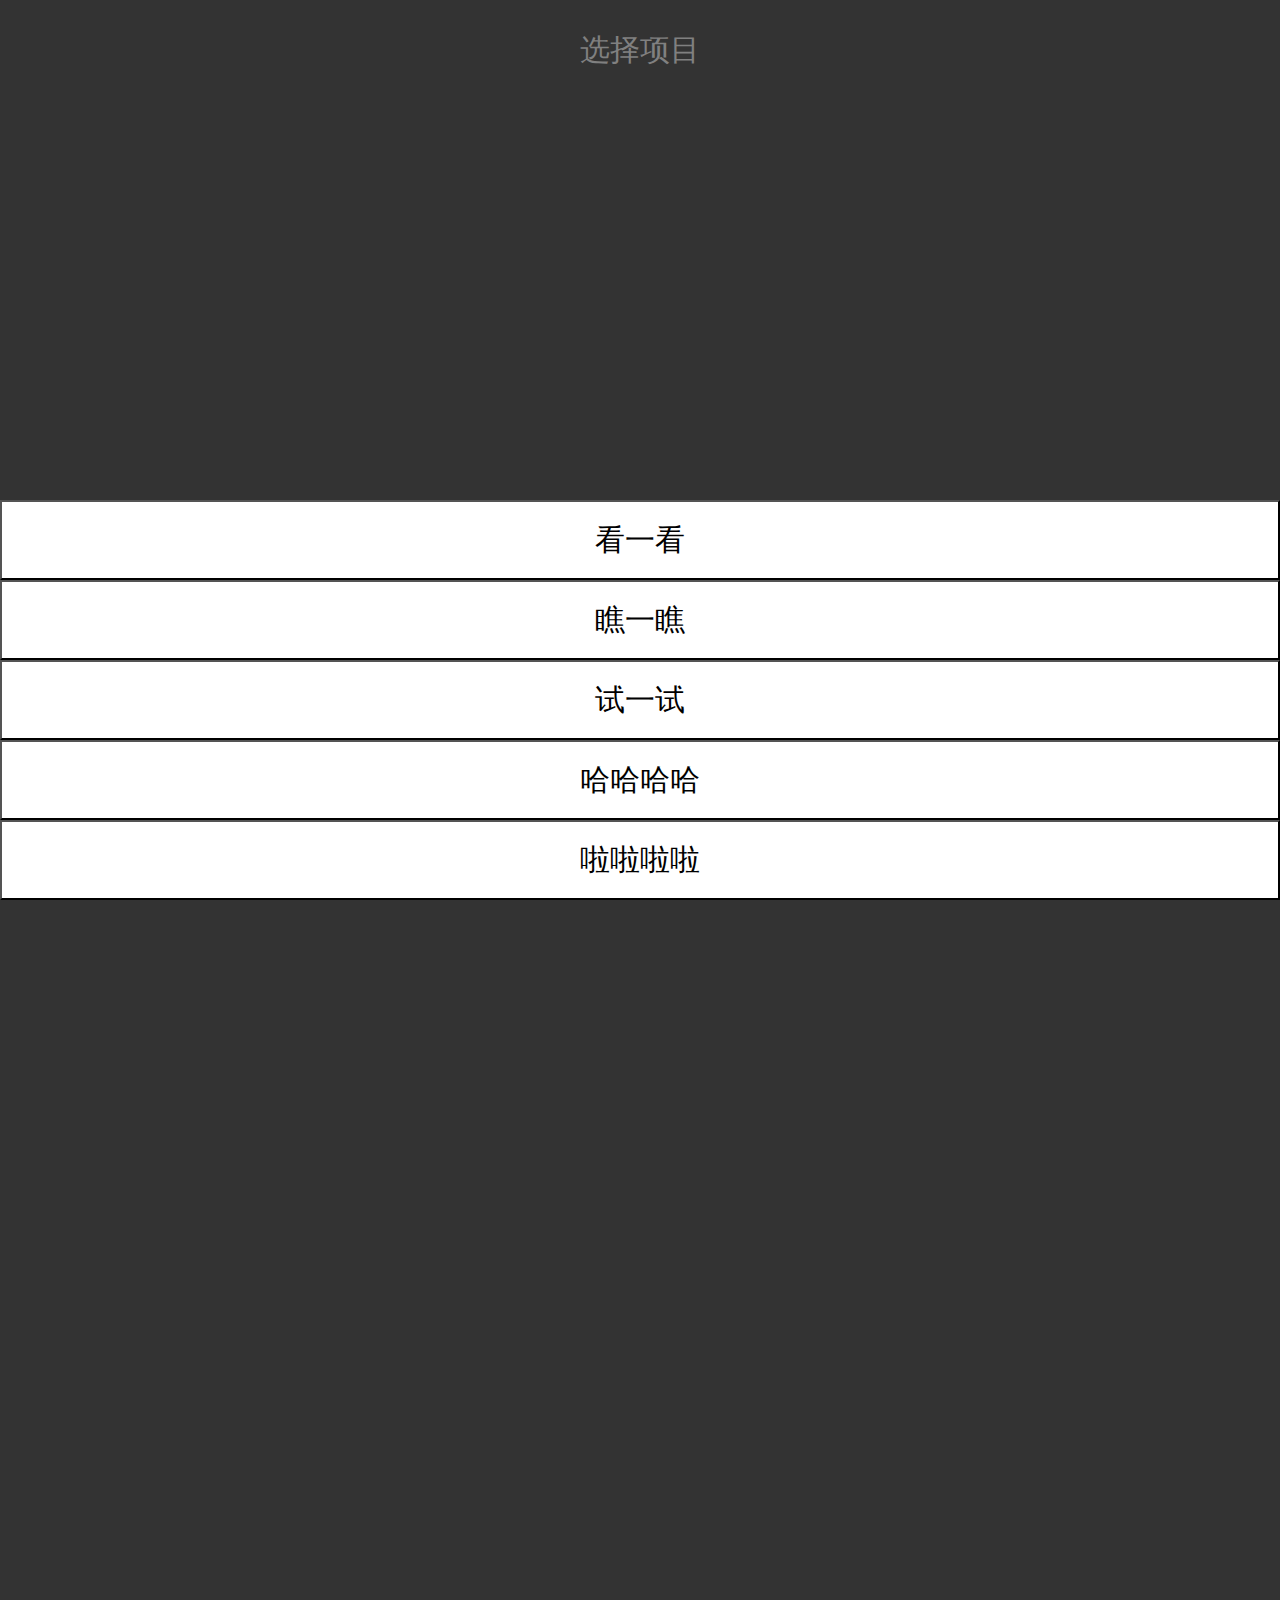
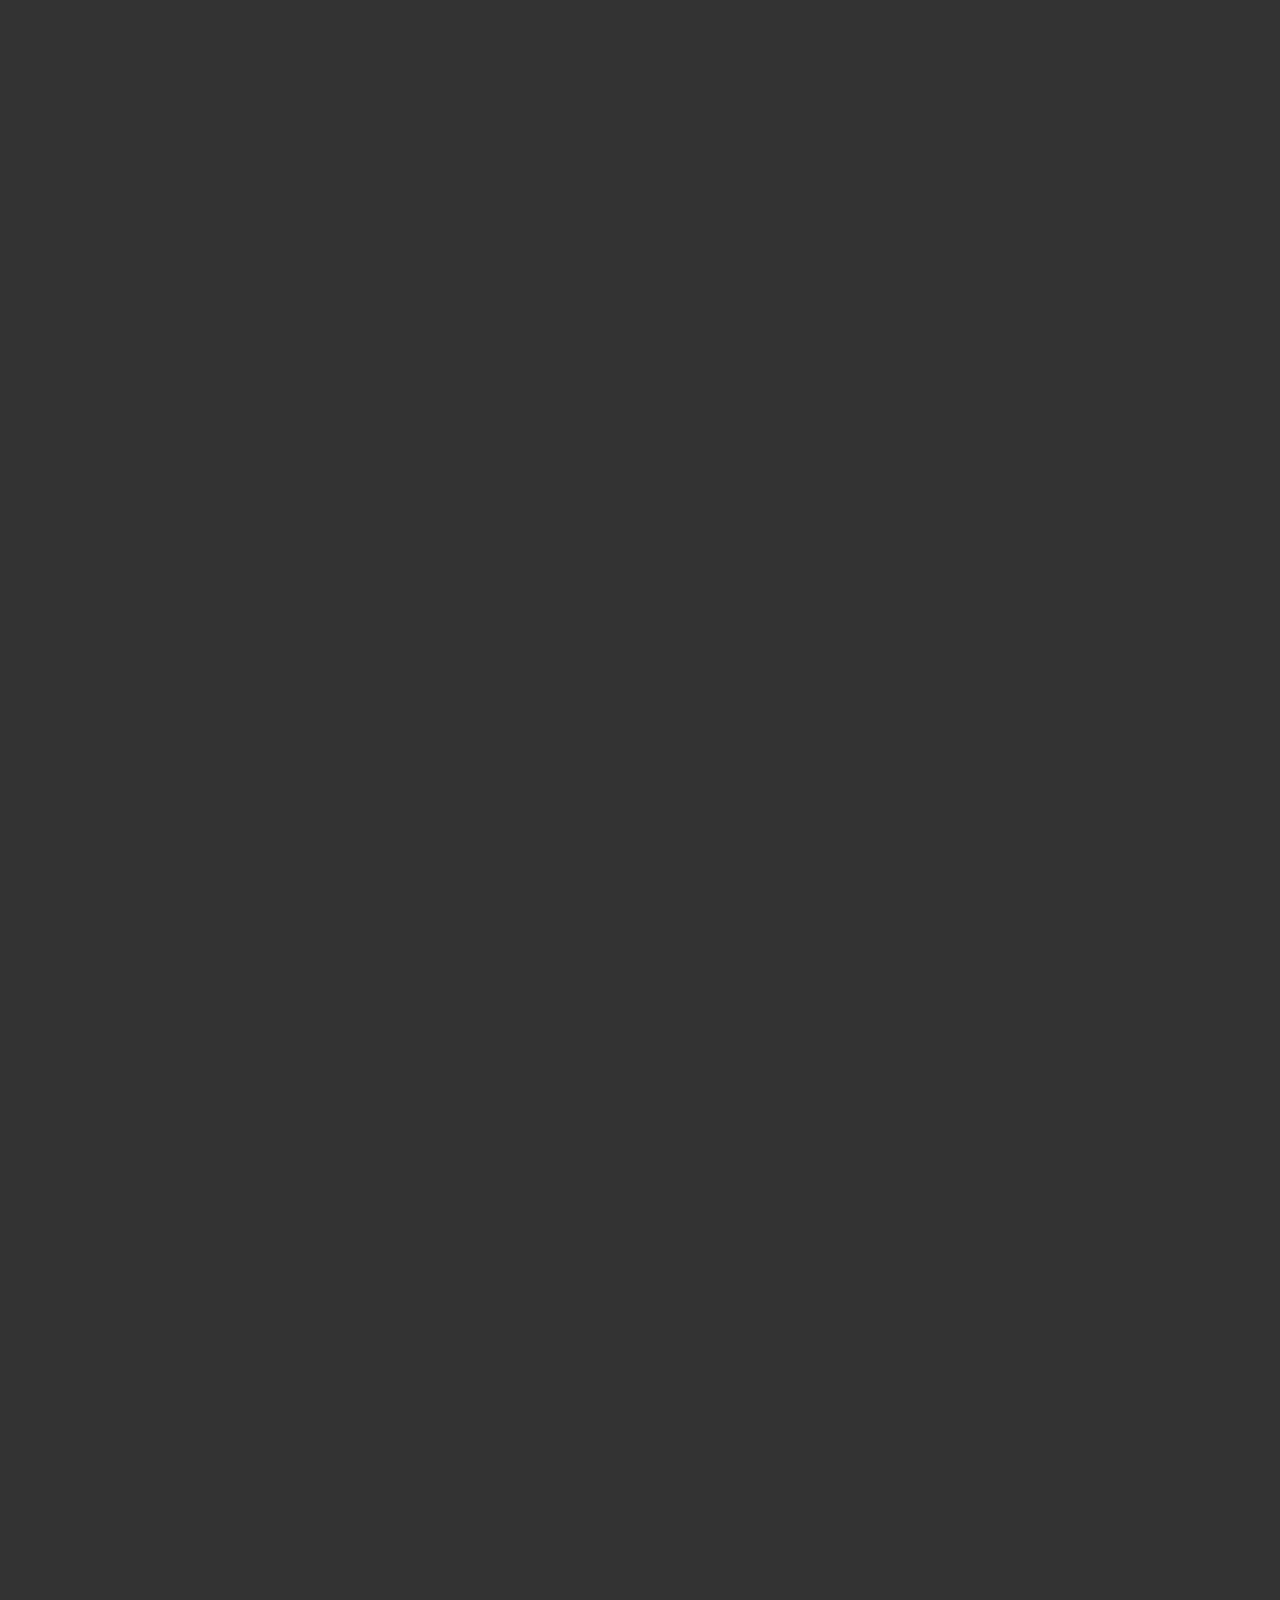
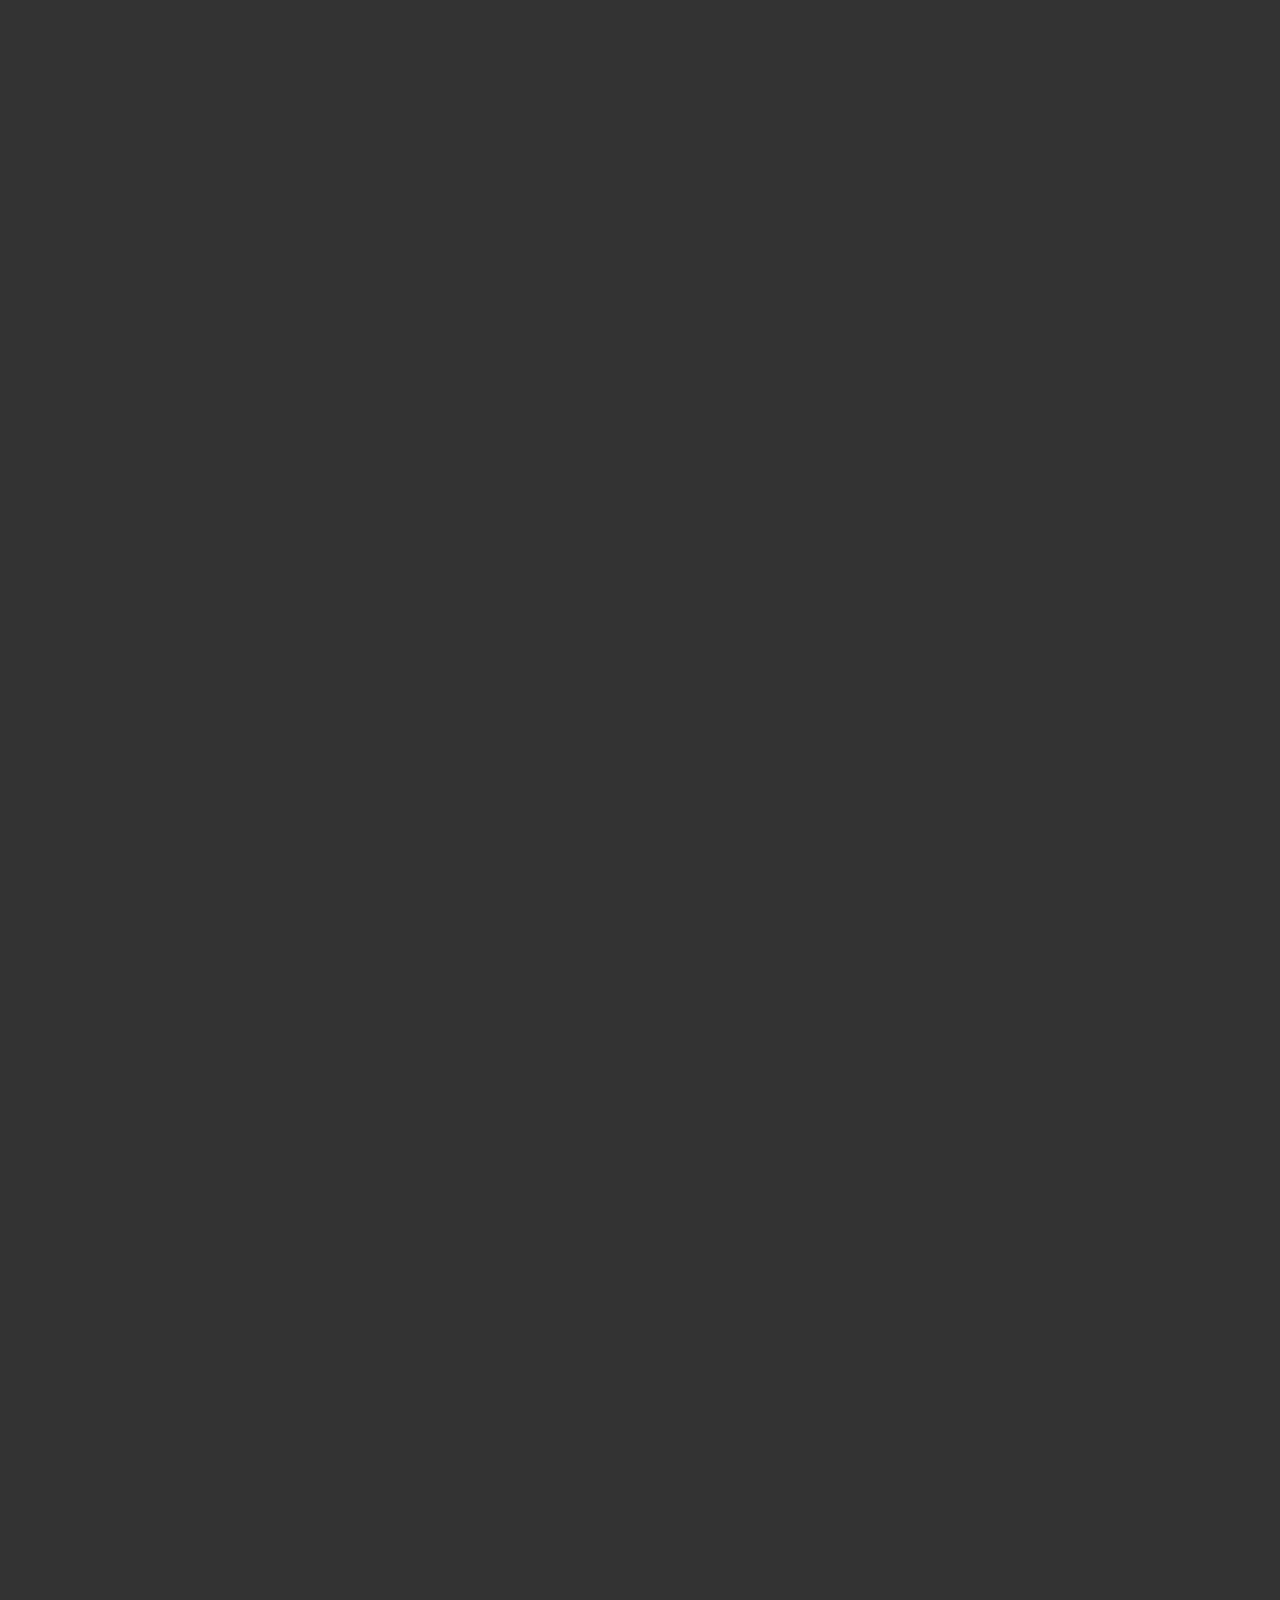
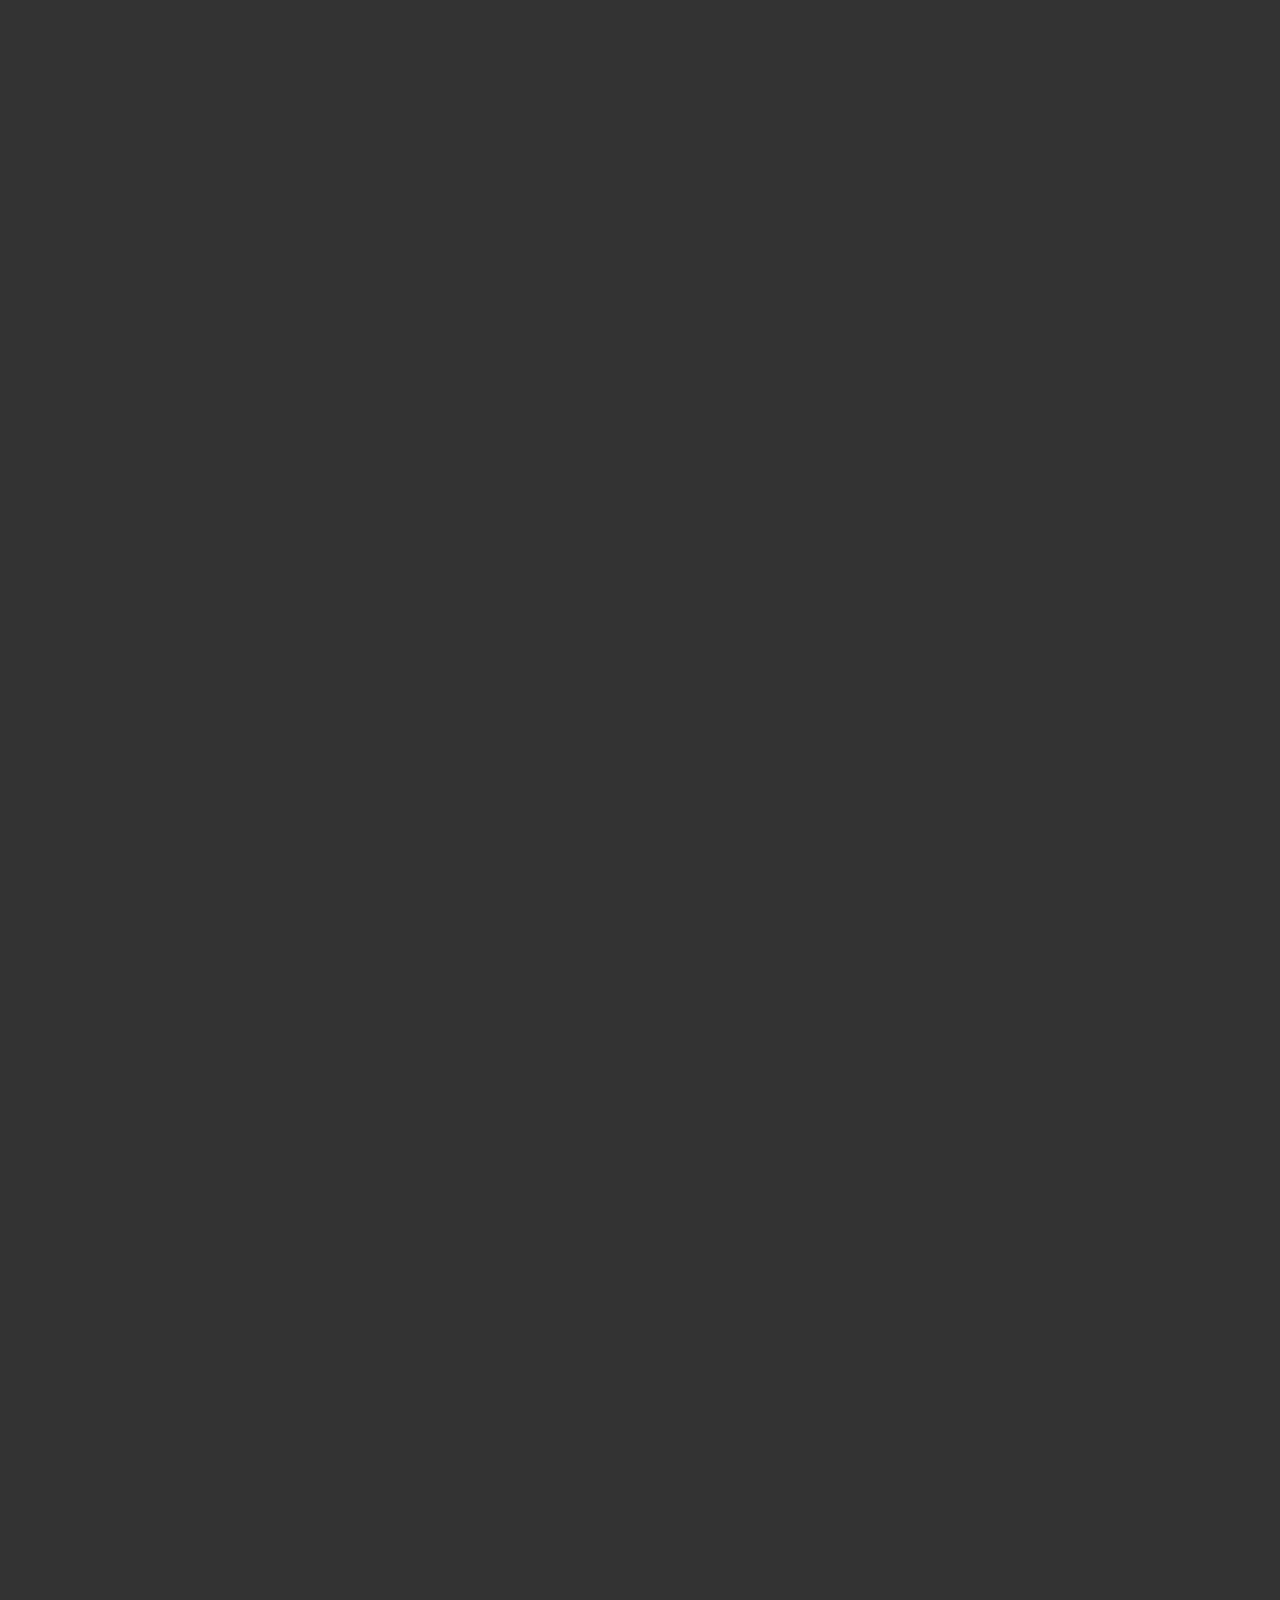
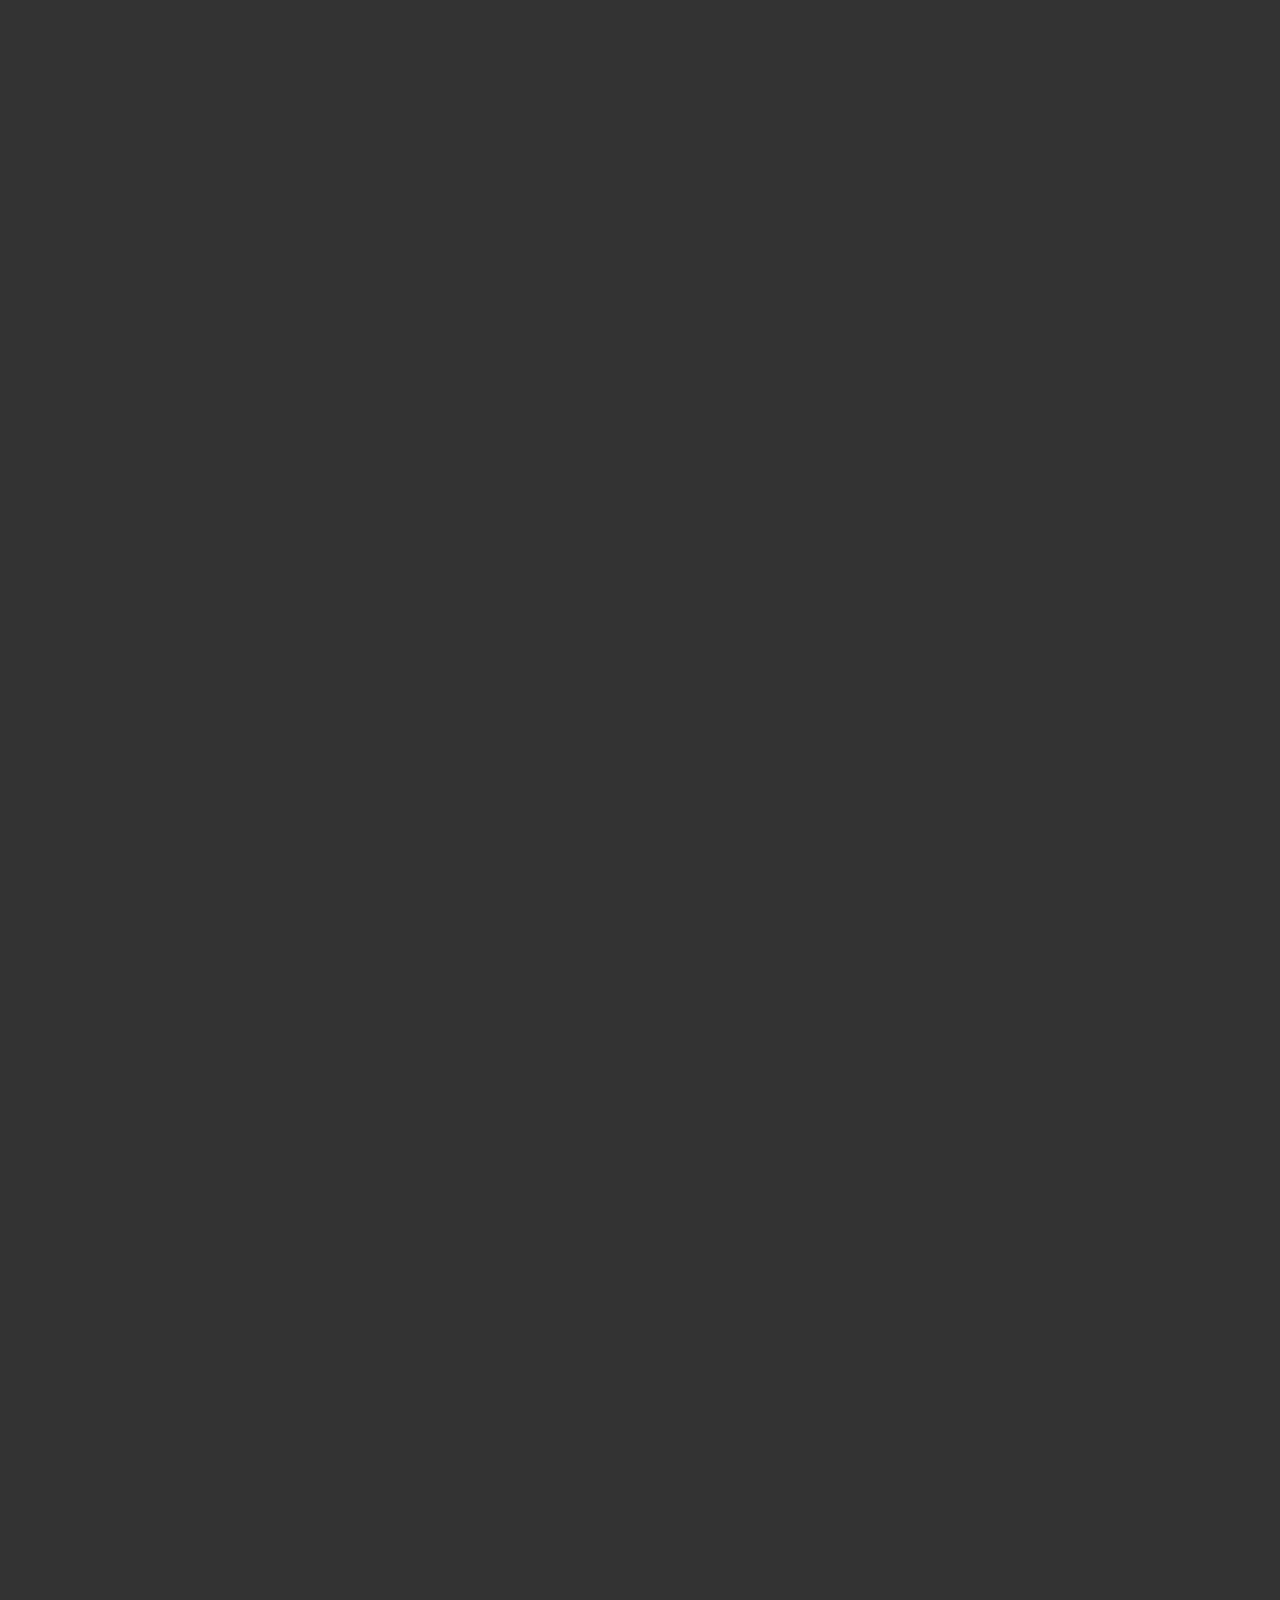
<file: demo4.html>
<!DOCTYPE html>
<html lang="en">
<head>
	<meta charset="UTF-8">
	<title>demo</title>
	<meta name="viewport" content="width=device-width,minimum-scale=1.0,maximum-scale=1.0,user-scalable=no" />
	<style>
		body{
			font-family: '微软雅黑';
			margin: 0;
			padding: 0;
		}
		.title{
			width: 100%;
			height: 100px;
			color: grey;
			text-align: center;
			font-size: 30px;
			line-height: 100px;
		}
		.button_group{
			position: absolute;
			max-height: 400px;
			overflow-y: scroll;
			top:auto;
			bottom: 0;
		}
		button{
			height: 80px;
			width: 100%;
			font-size: 30px;
			background-color: #fff;
			bottom: 1px solid #e0e0e0;
		}
		.box{
			height: 8000px;
			width: 100%;
			background-color: rgba(0,0,0,0.8)
		}
		#debug{
			color: #fff;
			font-size: 40px;
		}
	</style>
</head>
<body>
	<div class="box" id="box">
		<div class="title">选择项目</div>
		<p id="debug"></p>
		<div class="button_group" id="group">
			<button>看一看</button>
			<button>瞧一瞧</button>
			<button>试一试</button>
			<button>哈哈哈哈</button>
			<button>啦啦啦啦</button>
			<button>呵呵呵呵呵呵呵</button>
			<button>看一看</button>
			<button>瞧一瞧</button>
			<button>试一试</button>
			<button>哈哈哈哈</button>
			<button>啦啦啦啦</button>
			<button>呵呵呵呵呵呵呵</button>
		</div>
	</div>
	<script>
		var $box = document.getElementById("box");
		var $group = document.getElementById("group");
		var $debug = document.getElementById("debug");
		var posY = 0;
		var realHeight = $group.scrollHeight;
		$box.ontouchmove = function(e){
			e = e||window.event;
			e.preventDefault();
		}
		$group.addEventListener('touchstart',function(e){
			e = e||window.event;
			posY = e.targetTouches[0].clientY;
		}) 
		$group.addEventListener('touchmove', function(e){
			e = e||window.event;
			e.preventDefault();
			var this_posY = e.targetTouches[0].clientY;
			var sHeight = e.currentTarget.scrollTop;
			var thisHeight = sHeight + 400;
			$debug.innerHTML = this_posY;
			e.currentTarget.scrollTop = sHeight+(posY-this_posY);
			posY = this_posY;
			e.stopPropagation();
		});
	</script>
</body>
</html>
</file>
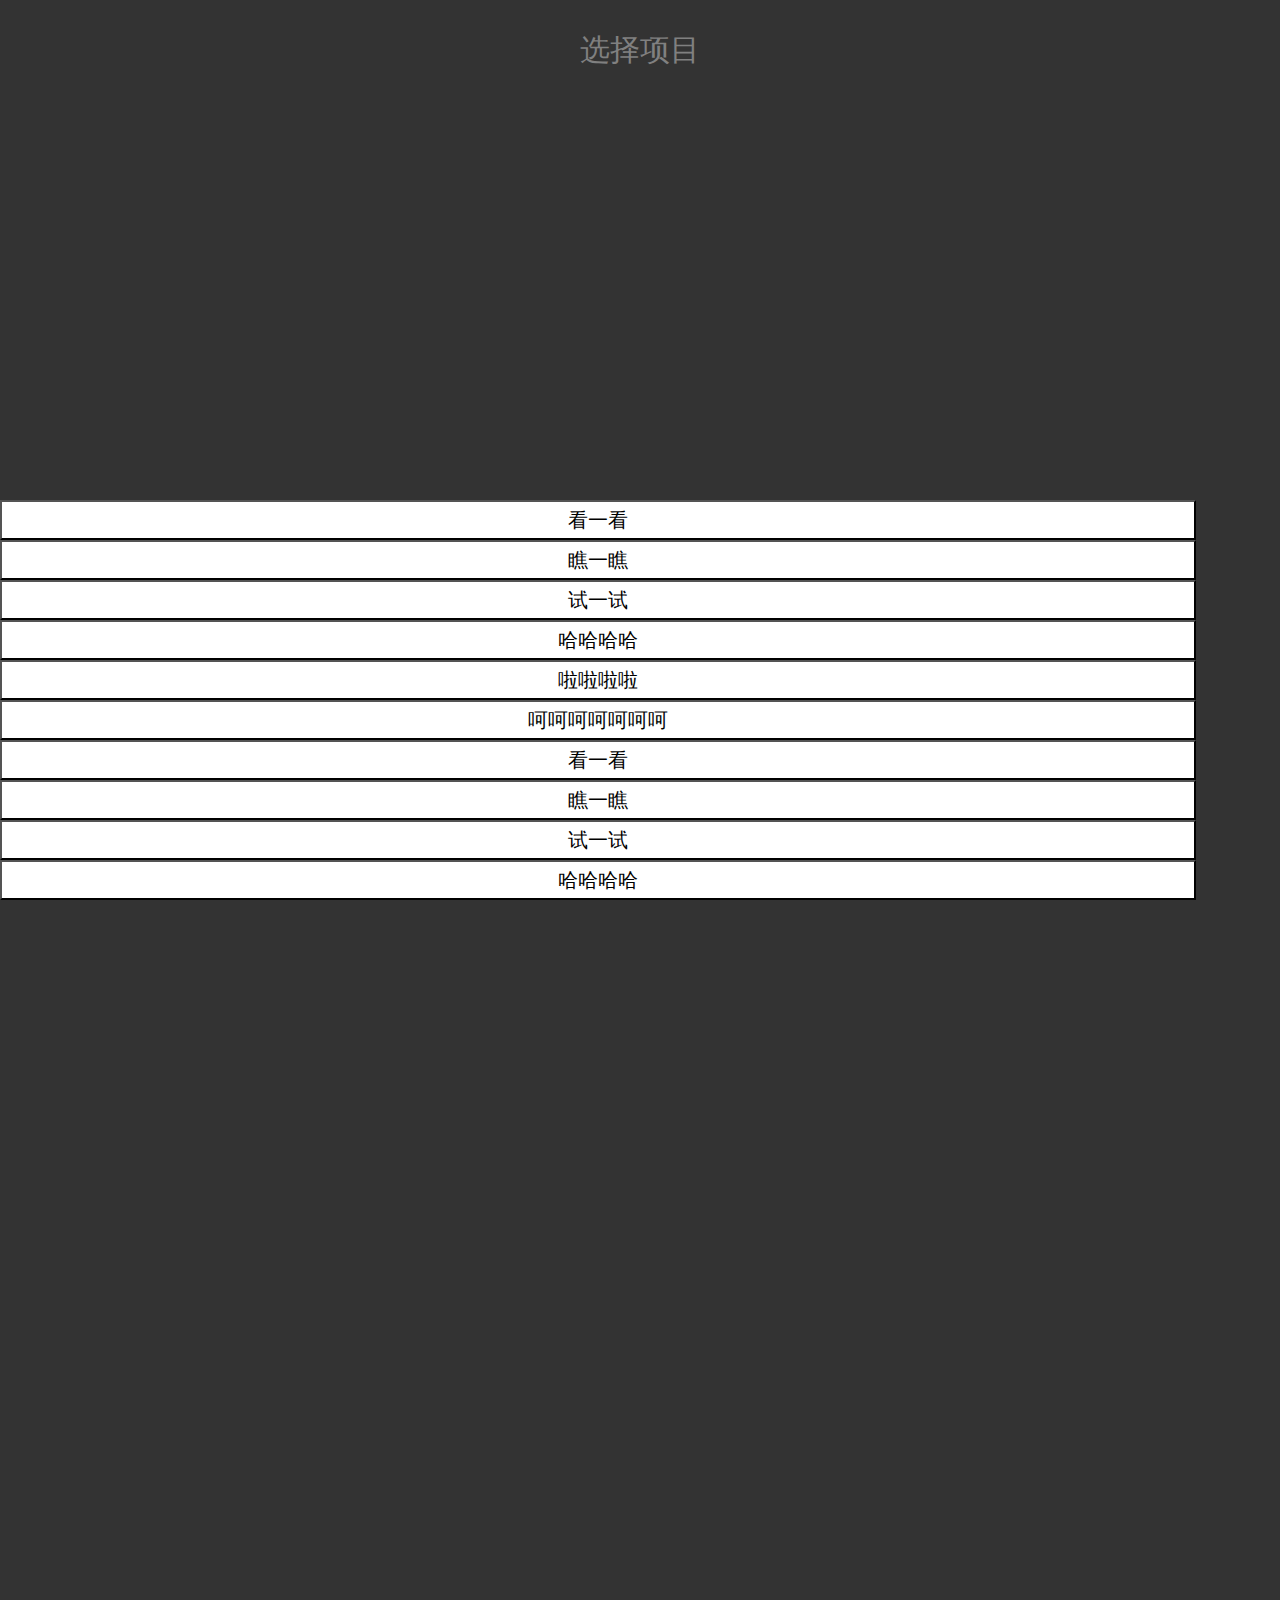
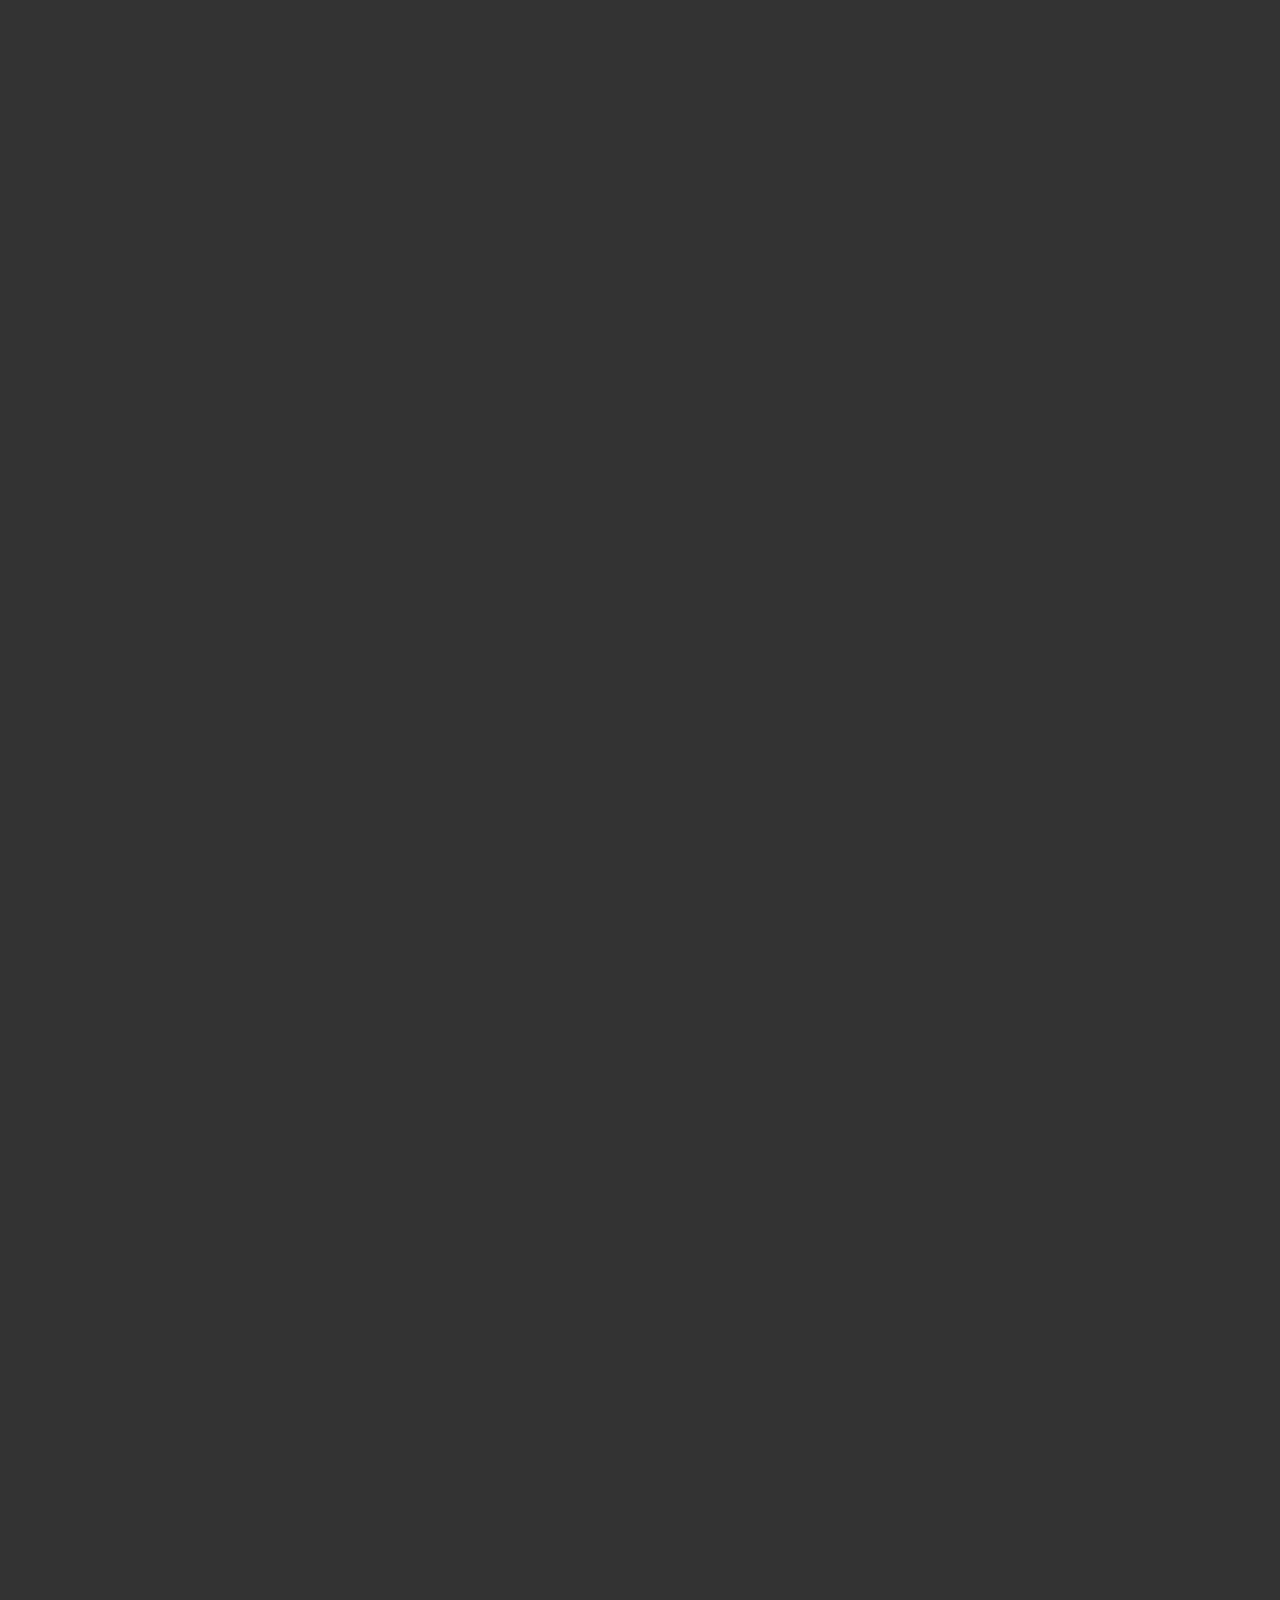
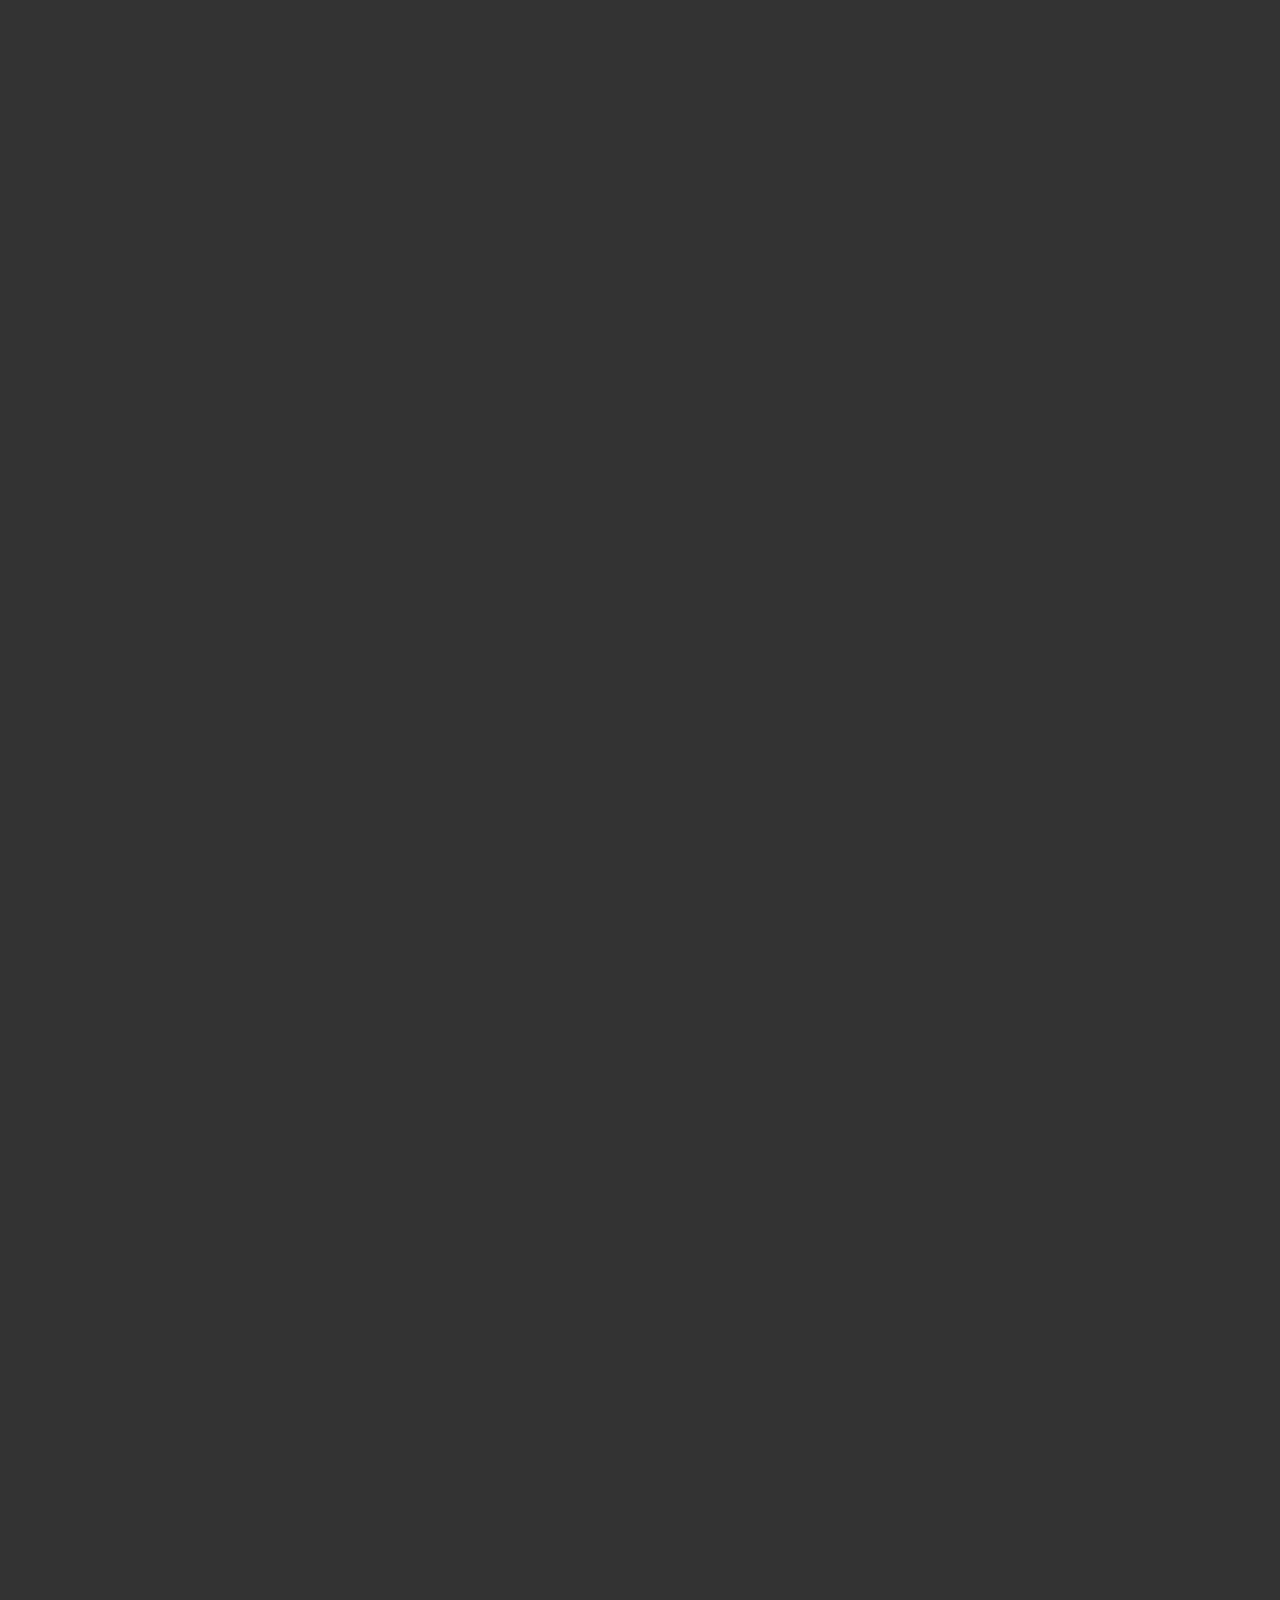
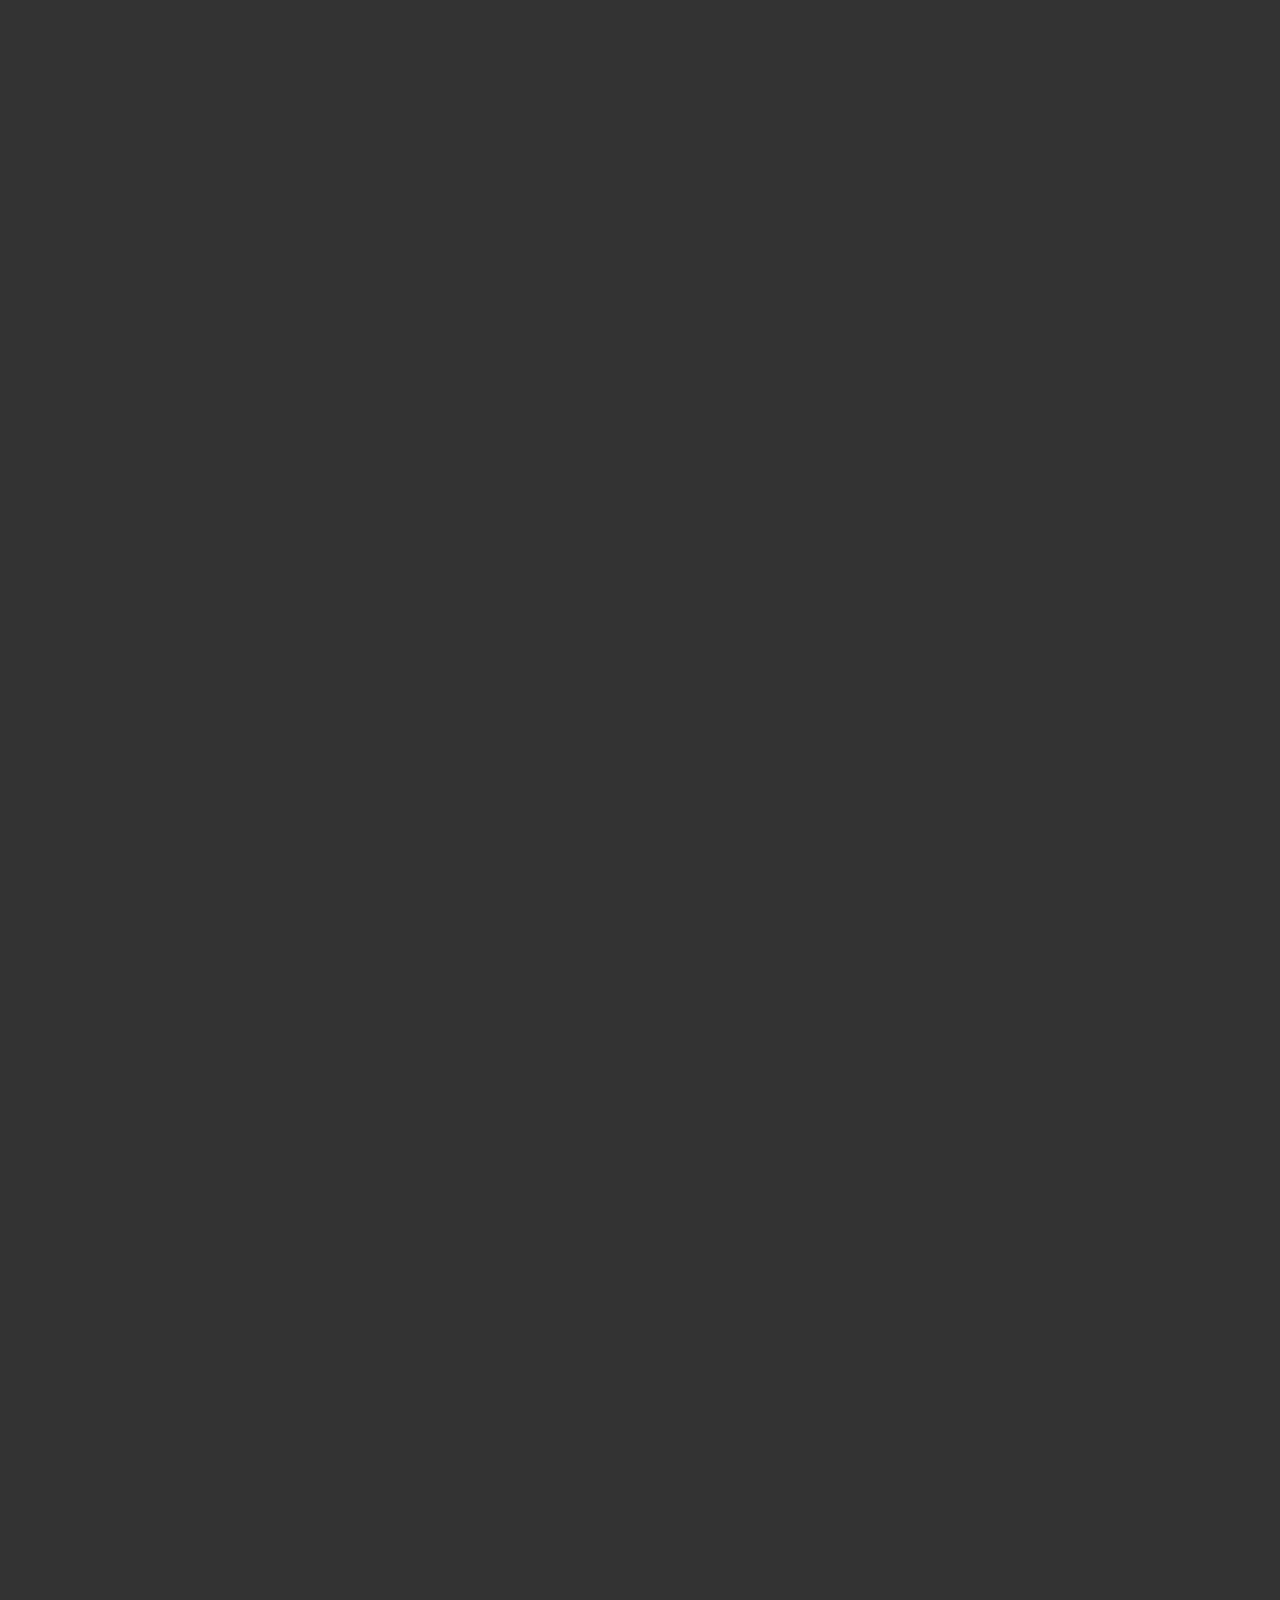
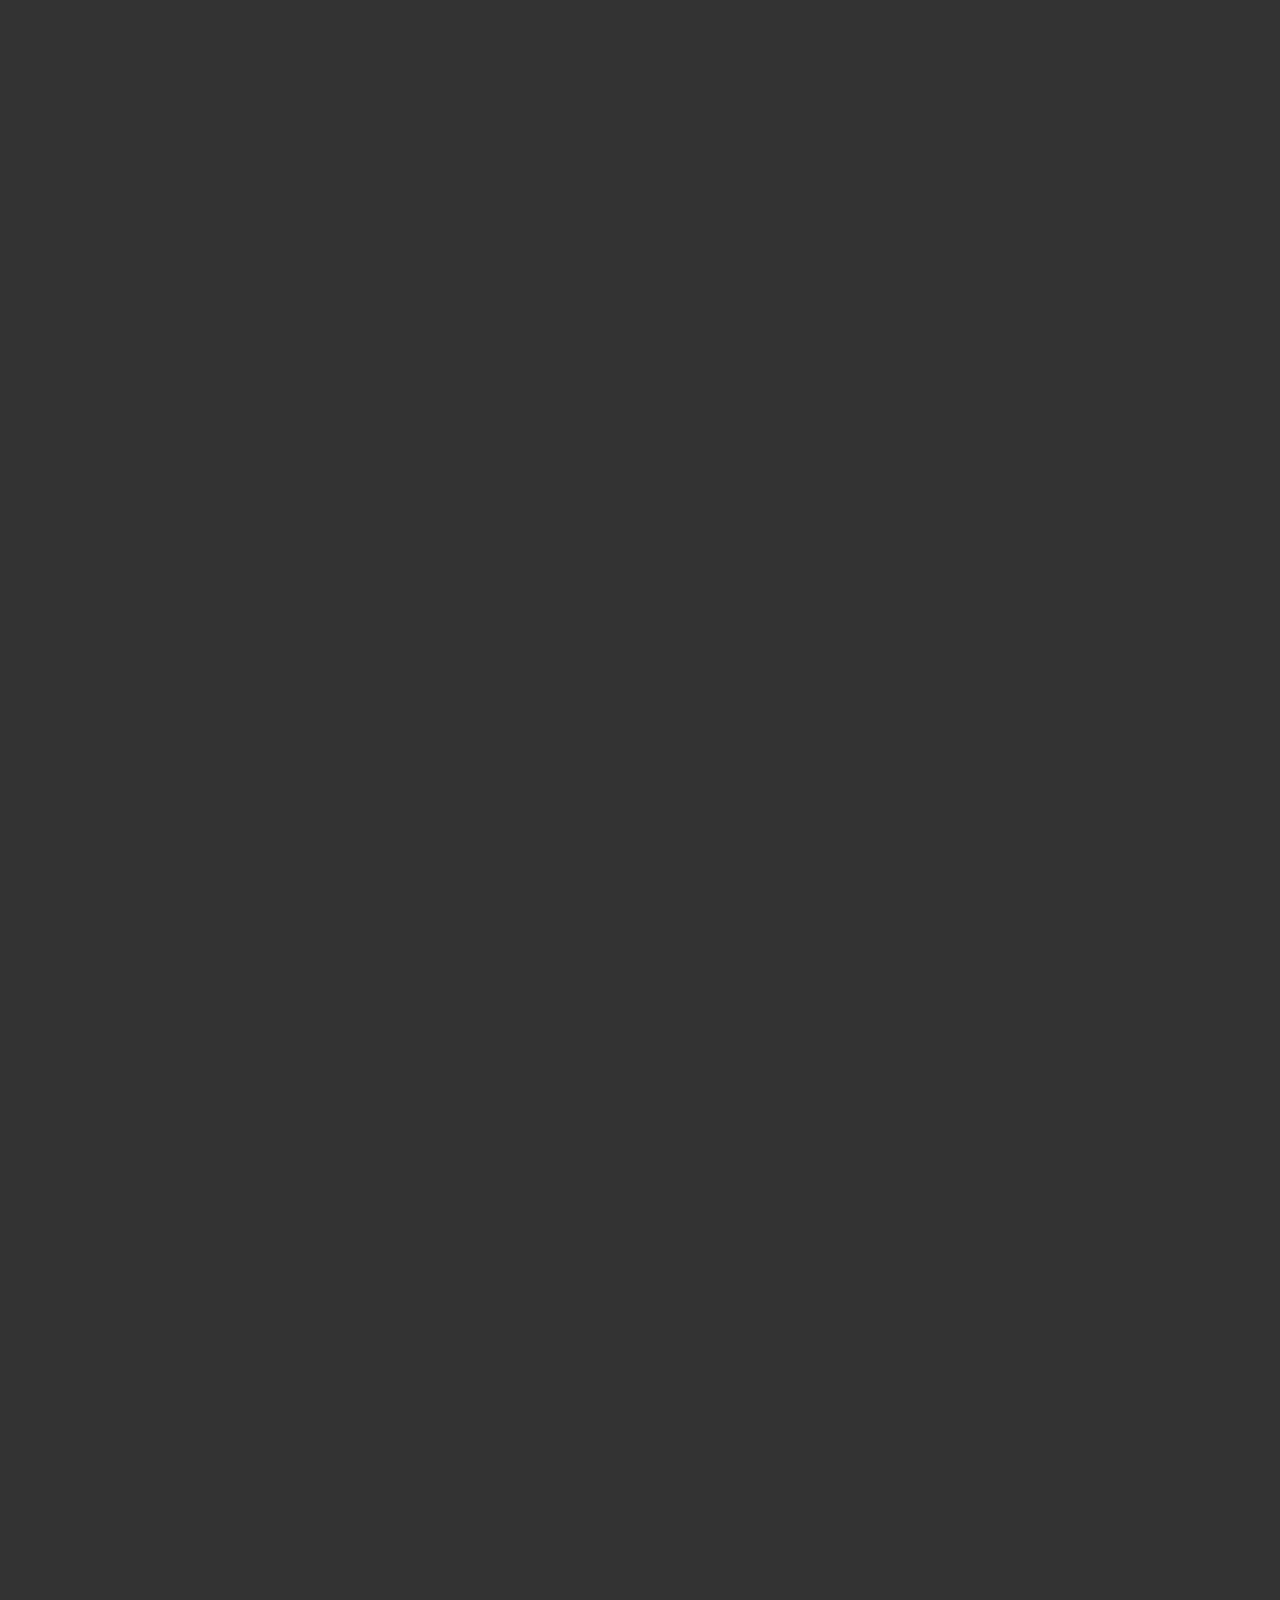
<file: demo5.html>
<!DOCTYPE html>
<html lang="en">
<head>
	<meta charset="UTF-8">
	<title>demo</title>
	<meta name="viewport" content="width=device-width,minimum-scale=1.0,maximum-scale=1.0,user-scalable=no" />
	<style>
		body{
			font-family: '微软雅黑';
			margin: 0;
			padding: 0;
		}
		.title{
			width: 100%;
			height: 100px;
			color: grey;
			text-align: center;
			font-size: 30px;
			line-height: 100px;
		}
		.button_group{
			position: absolute;
			max-height: 400px;
			overflow-y: scroll;
			top:auto;
			bottom: 0;
		}
		button{
			height: 40px;
			width: 100%;
			font-size: 20px;
			background-color: #fff;
			bottom: 1px solid #e0e0e0;
		}
		.box{
			height: 8000px;
			width: 100%;
			background-color: rgba(0,0,0,0.8)
		}
		#debug{
			color: #fff;
			font-size: 40px;
		}
	</style>
</head>
<body>
	<div class="box" id="box">
		<div class="title">选择项目</div>
		<p id="debug"></p>
		<div class="button_group" id="group">
			<button>看一看</button>
			<button>瞧一瞧</button>
			<button>试一试</button>
			<button>哈哈哈哈</button>
			<button>啦啦啦啦</button>
			<button>呵呵呵呵呵呵呵</button>
			<button>看一看</button>
			<button>瞧一瞧</button>
			<button>试一试</button>
			<button>哈哈哈哈</button>
			<button>啦啦啦啦</button>
			<button>呵呵呵呵呵呵呵</button>
		</div>
	</div>
	<script>
		var $box = document.getElementById("box");
		var $group = document.getElementById("group");
		var $debug = document.getElementById("debug");
		var posY = 0;
		var realHeight = $group.scrollHeight;
		$box.ontouchmove = function(e){
			e = e||window.event;
			e.preventDefault();
		}
		$group.addEventListener('touchstart',function(e){
			e = e||window.event;
			posY = e.targetTouches[0].clientY;
		}) 
		$group.addEventListener('touchmove', function(e){
			e = e||window.event;
			e.preventDefault();
			var this_posY = e.targetTouches[0].clientY;
			var sHeight = e.currentTarget.scrollTop;
			var thisHeight = sHeight + 400;
			$debug.innerHTML = this_posY;
			e.currentTarget.scrollTop = sHeight+(posY-this_posY);
			posY = this_posY;
			e.stopPropagation();
		});
	</script>
</body>
</html>
</file>
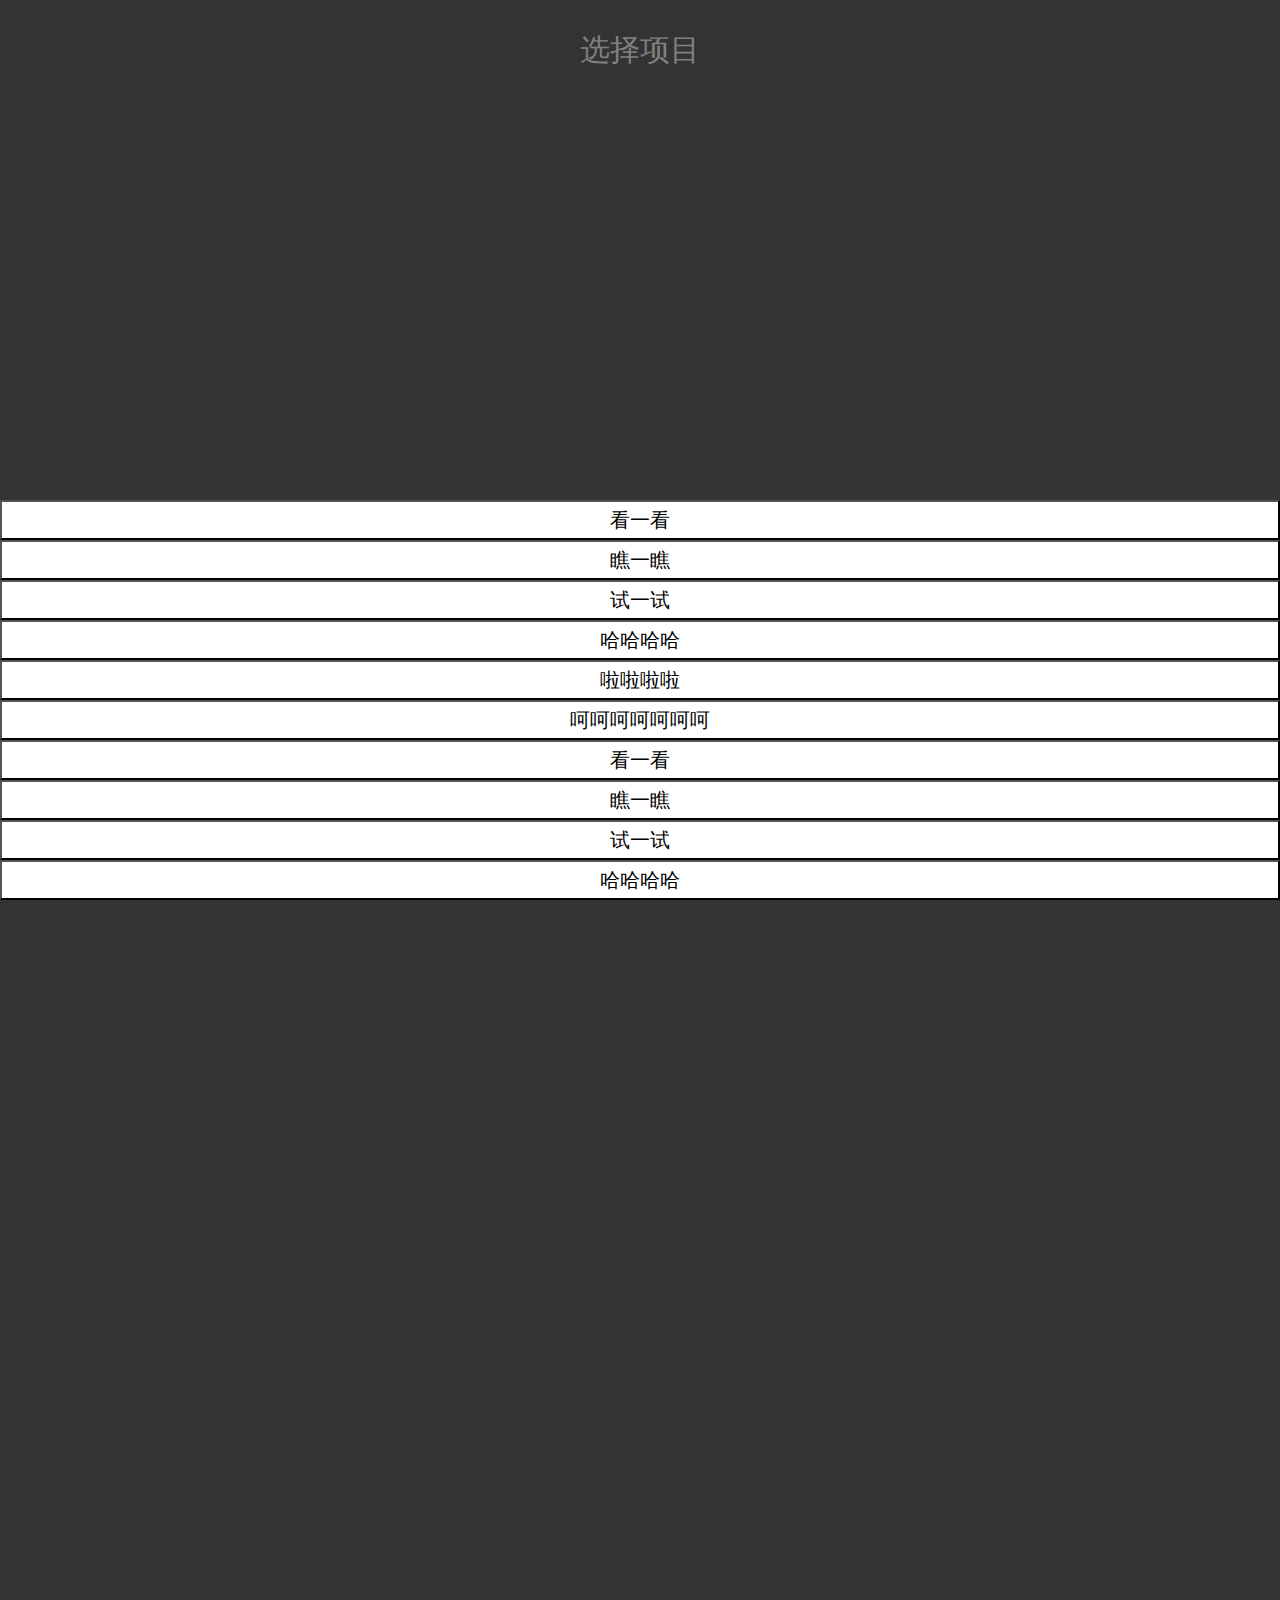
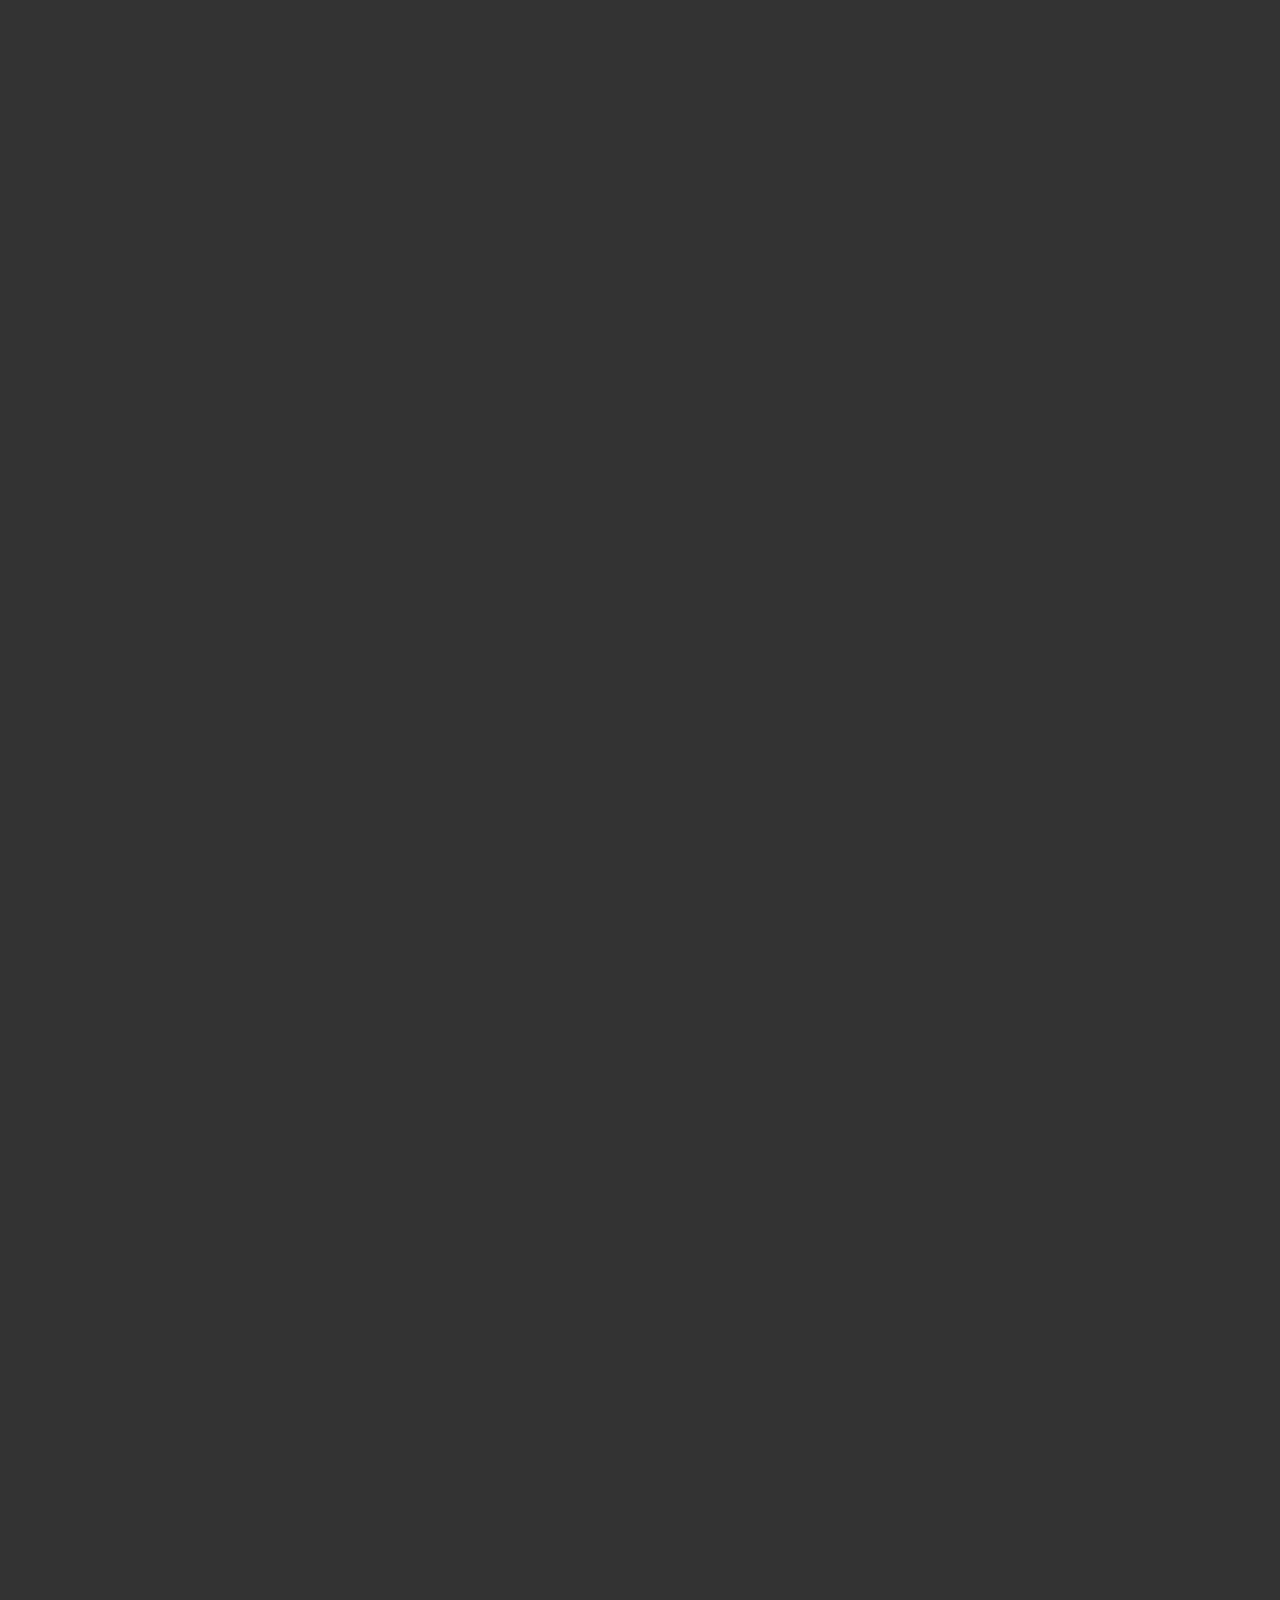
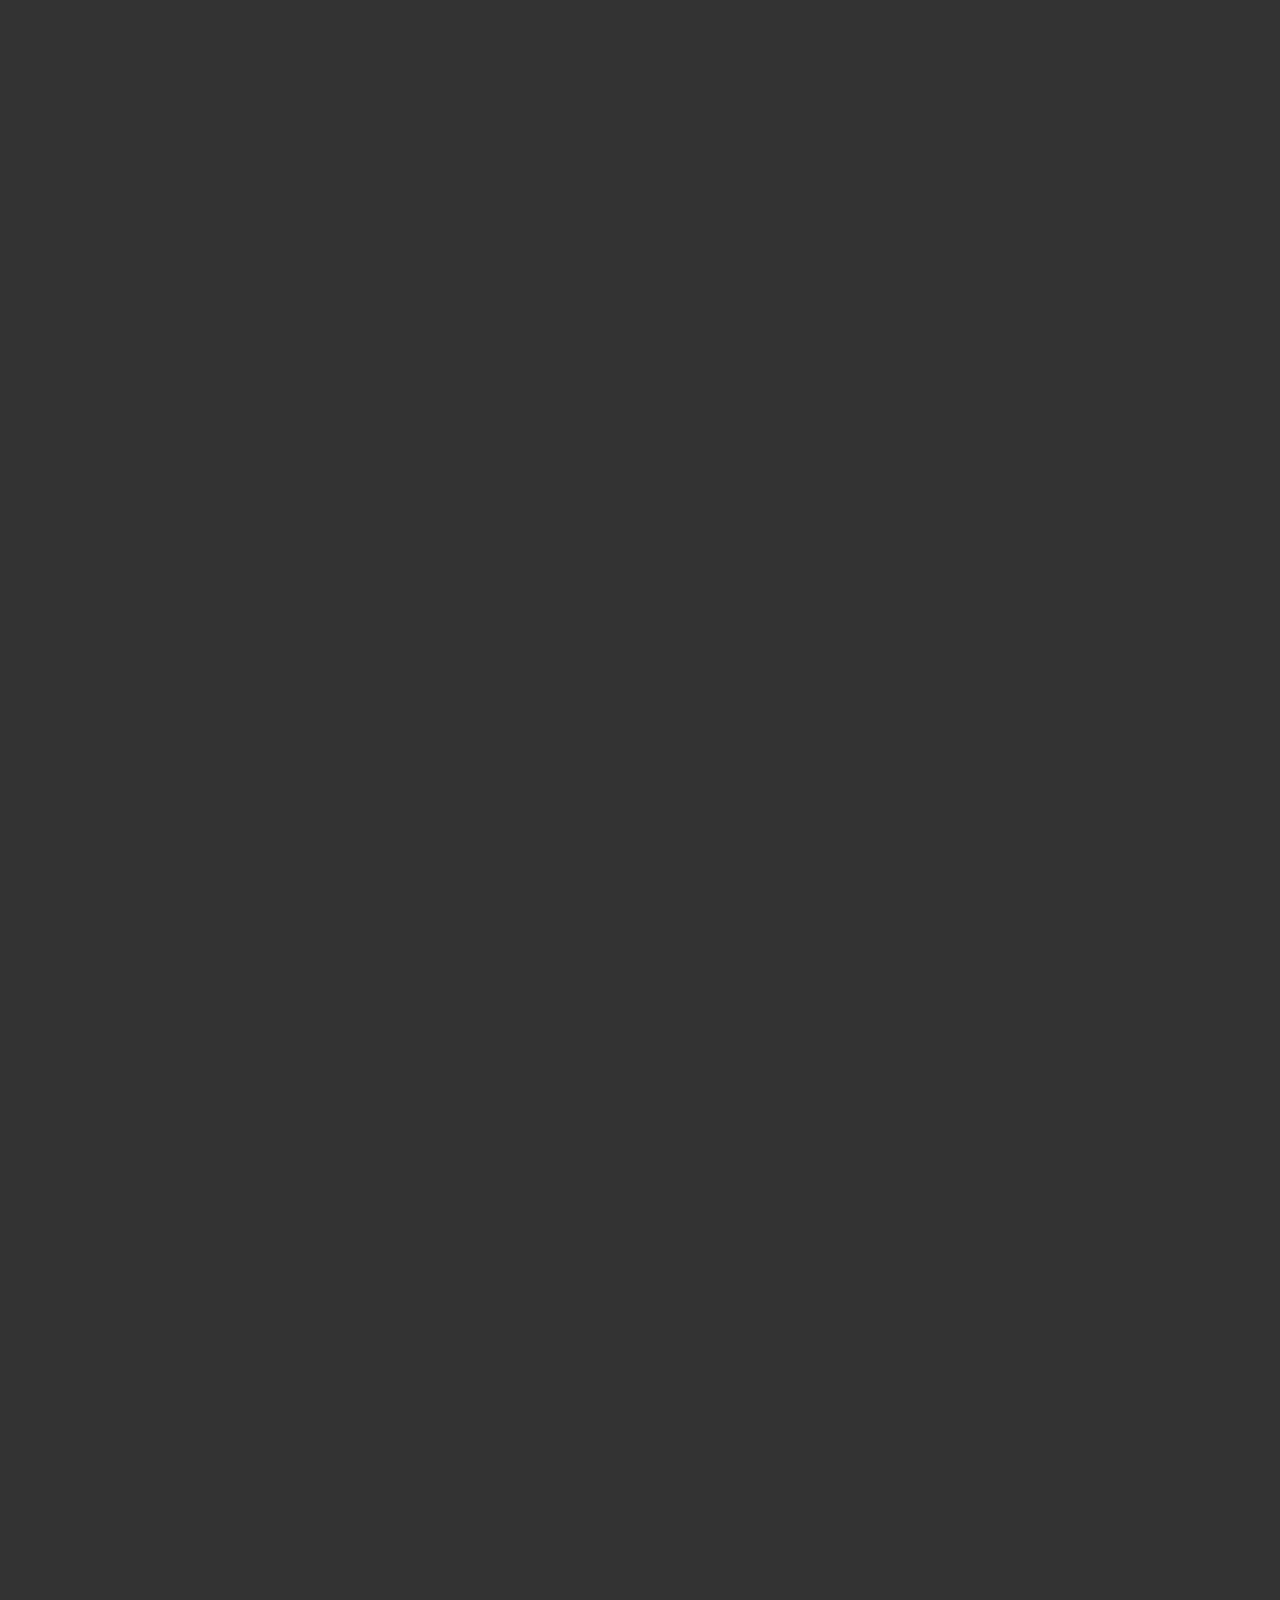
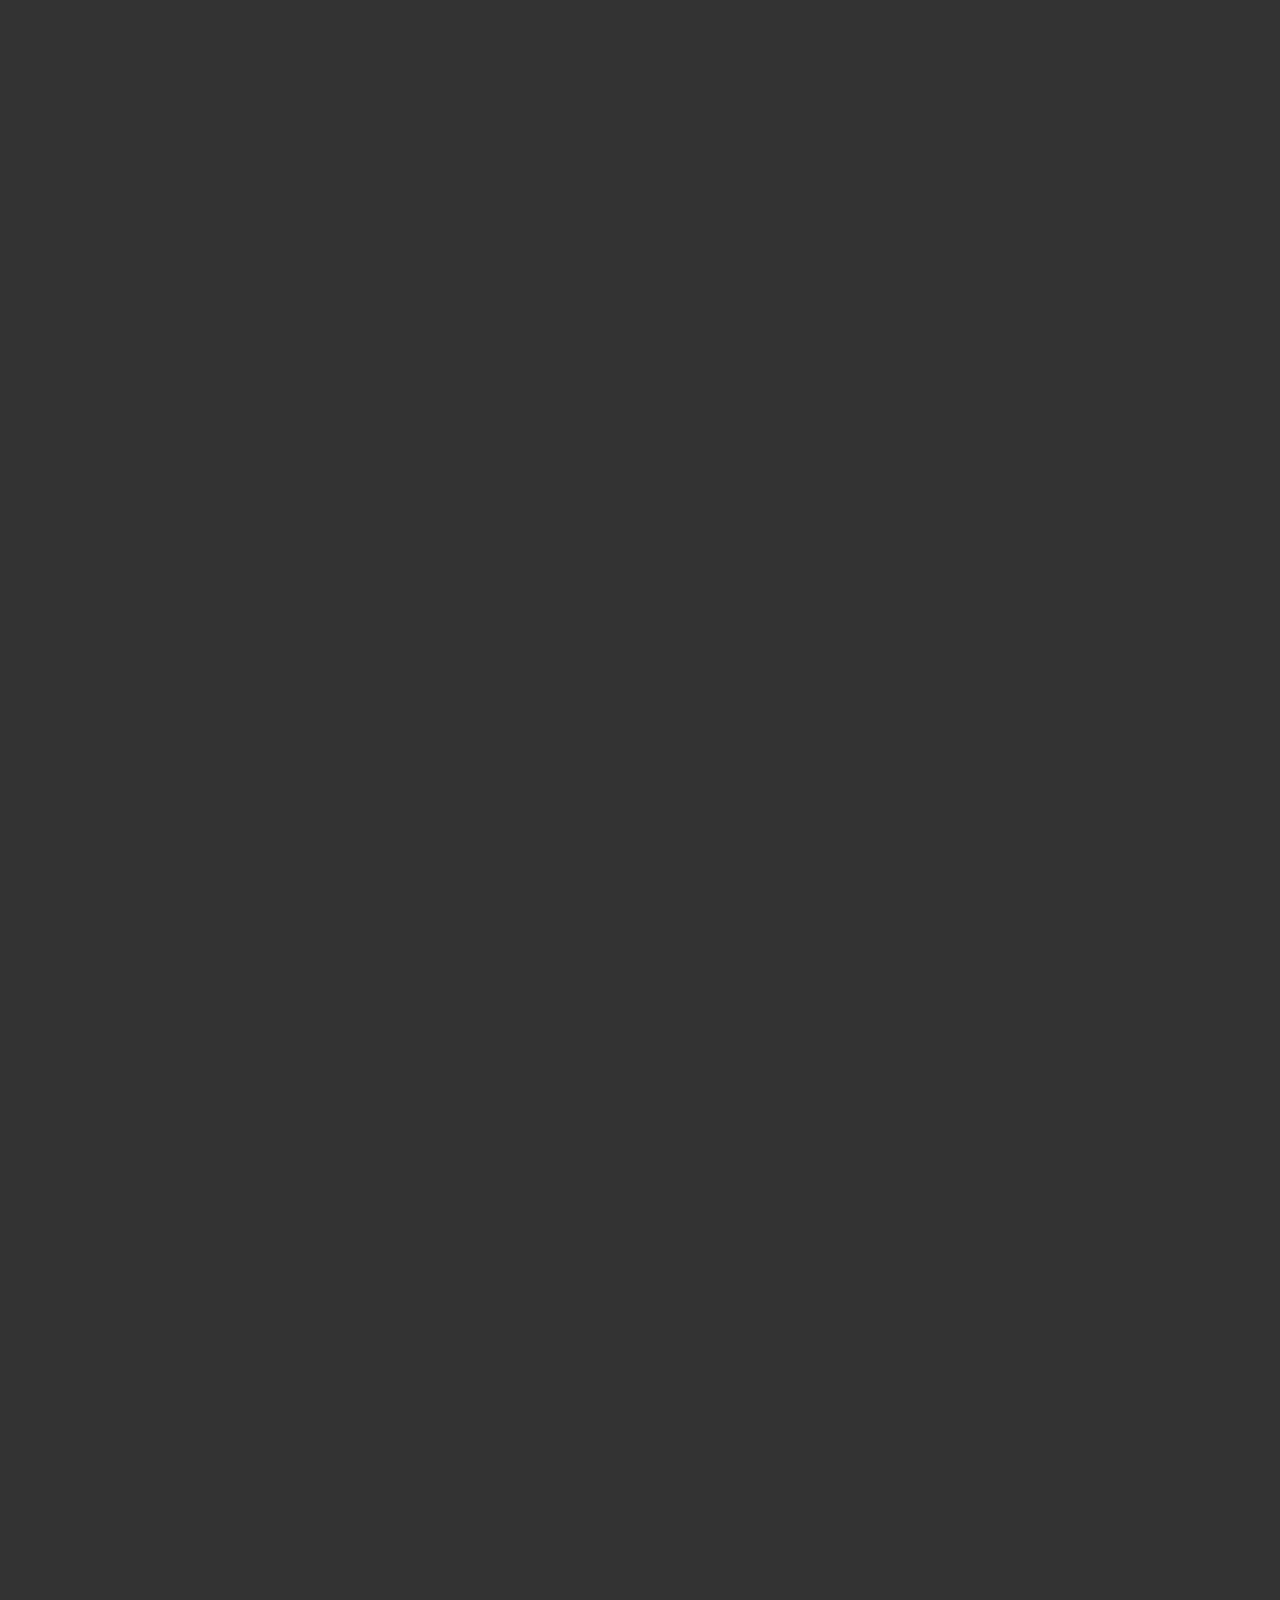
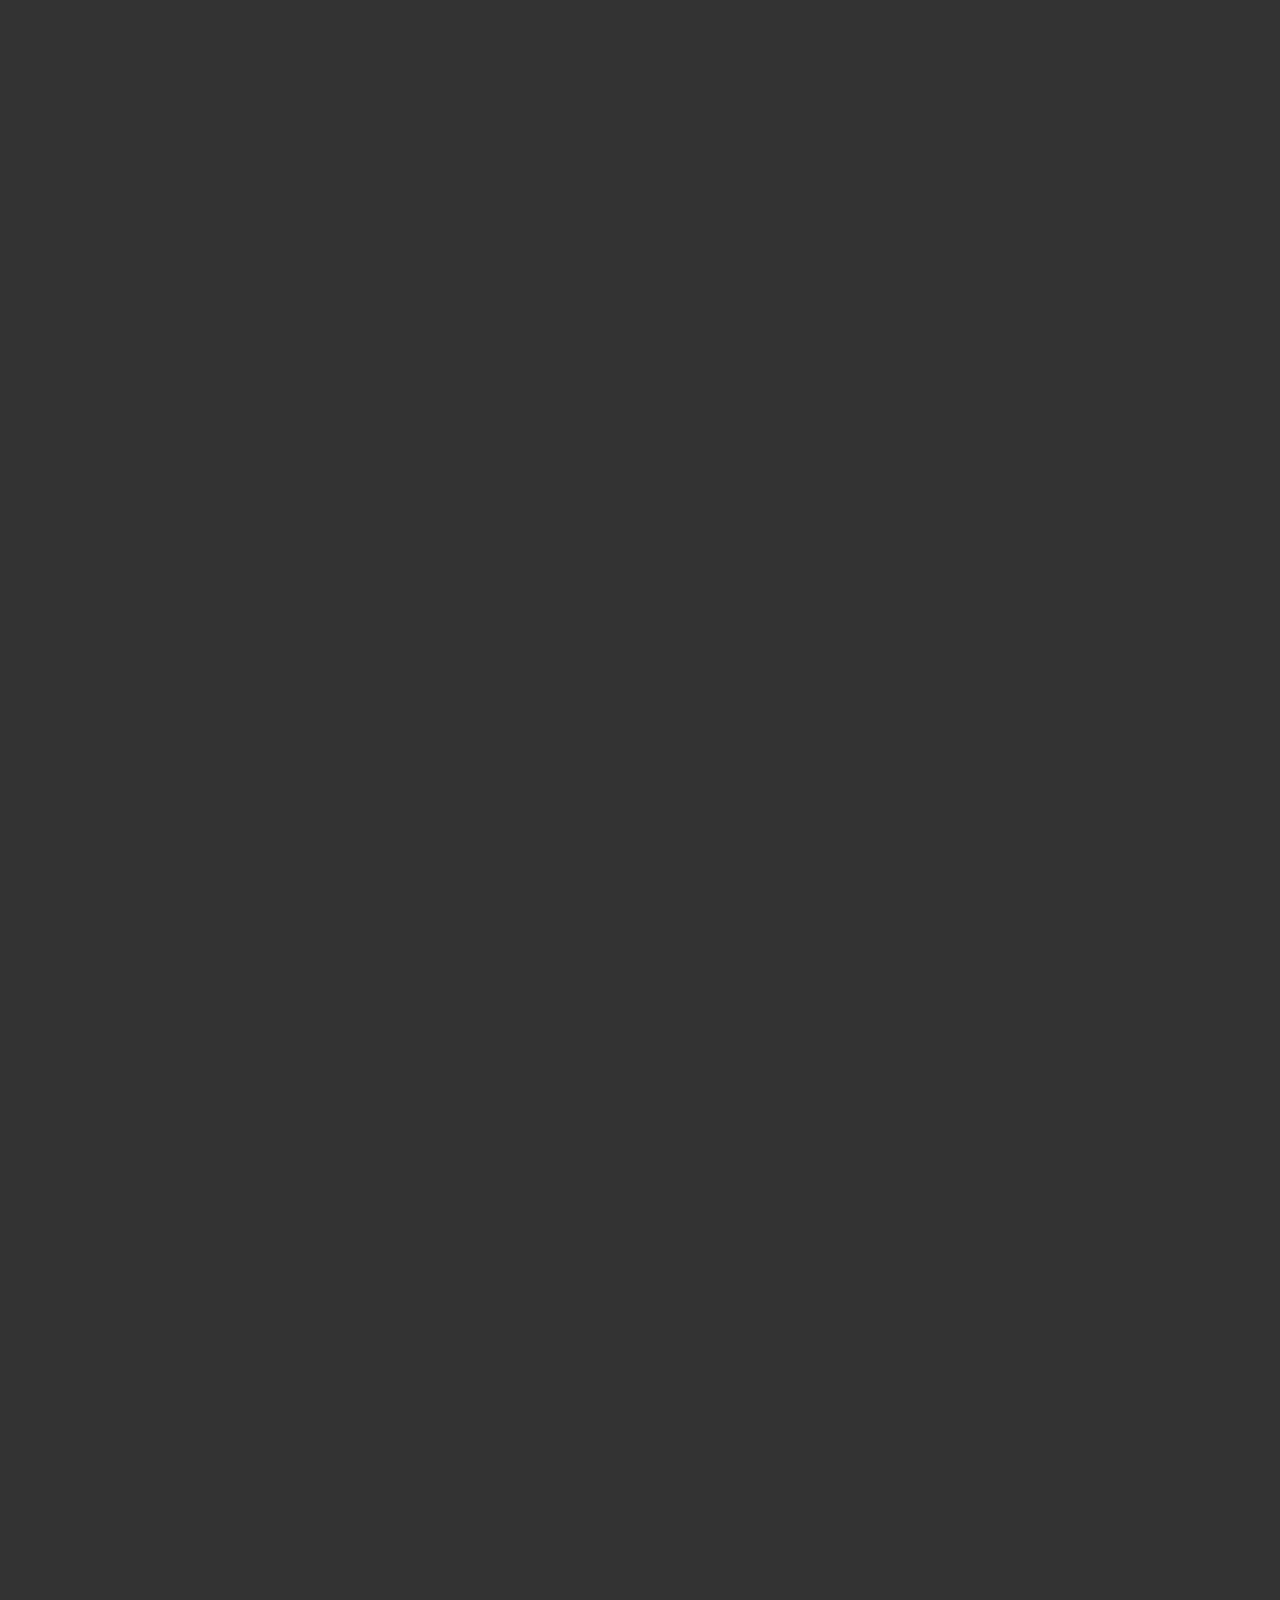
<file: demo6.html>
<!DOCTYPE html>
<html lang="en">
<head>
	<meta charset="UTF-8">
	<title>demo</title>
	<meta name="viewport" content="width=device-width,minimum-scale=1.0,maximum-scale=1.0,user-scalable=no" />
	<style>
		body{
			font-family: '微软雅黑';
			margin: 0;
			padding: 0;
		}
		.title{
			width: 100%;
			height: 100px;
			color: grey;
			text-align: center;
			font-size: 30px;
			line-height: 100px;
		}
		.button_group{
			position: absolute;
			max-height: 400px;
			overflow-y: scroll;
			top:auto;
			bottom: 0;
		}
		button{
			height: 40px;
			width: 100%;
			font-size: 20px;
			background-color: #fff;
			bottom: 1px solid #e0e0e0;
		}
		.box{
			height: 8000px;
			width: 100%;
			background-color: rgba(0,0,0,0.8)
		}
		#debug{
			color: #fff;
			font-size: 40px;
		}
		::-webkit-scrollbar  
{  
    width: 16px;  
    height: 16px;  
    background-color: #F5F5F5;  
}  
  
/*定义滚动条轨道 内阴影+圆角*/  
::-webkit-scrollbar-track  
{  
    -webkit-box-shadow: inset 0 0 6px rgba(0,0,0,0.3);  
    border-radius: 10px;  
    background-color: #F5F5F5;  
}  
  
/*定义滑块 内阴影+圆角*/  
::-webkit-scrollbar-thumb  
{  
    border-radius: 10px;  
    -webkit-box-shadow: inset 0 0 6px rgba(0,0,0,.3);  
    background-color: #555;  
} 
	</style>
</head>
<body>
	<div class="box" id="box">
		<div class="title">选择项目</div>
		<p id="debug"></p>
		<div class="button_group" id="group">
			<button>看一看</button>
			<button>瞧一瞧</button>
			<button>试一试</button>
			<button>哈哈哈哈</button>
			<button>啦啦啦啦</button>
			<button>呵呵呵呵呵呵呵</button>
			<button>看一看</button>
			<button>瞧一瞧</button>
			<button>试一试</button>
			<button>哈哈哈哈</button>
			<button>啦啦啦啦</button>
			<button>呵呵呵呵呵呵呵</button>
			<button>看一看</button>
			<button>瞧一瞧</button>
			<button>试一试</button>
			<button>哈哈哈哈</button>
			<button>啦啦啦啦</button>
			<button>呵呵呵呵呵呵呵</button>
			<button>看一看</button>
			<button>瞧一瞧</button>
			<button>试一试</button>
			<button>哈哈哈哈</button>
			<button>啦啦啦啦</button>
			<button>呵呵呵呵呵呵呵</button>
		</div>
	</div>
	<script>
		var $box = document.getElementById("box");
		var $group = document.getElementById("group");
		var $debug = document.getElementById("debug");
		var posY = 0;
		var realHeight = $group.scrollHeight;
		$box.ontouchmove = function(e){
			e = e||window.event;
			e.preventDefault();
		}
		$group.addEventListener('touchstart',function(e){
			e = e||window.event;
			posY = e.targetTouches[0].clientY;
		}) 
		$group.addEventListener('touchmove', function(e){
			e = e||window.event;
			e.preventDefault();
			var this_posY = e.targetTouches[0].clientY;
			var sHeight = e.currentTarget.scrollTop;
			var thisHeight = sHeight + 400;
			$debug.innerHTML = this_posY;
			e.currentTarget.scrollTop = sHeight+(posY-this_posY);
			posY = this_posY;
			e.stopPropagation();
		});
	</script>
</body>
</html>
</file>
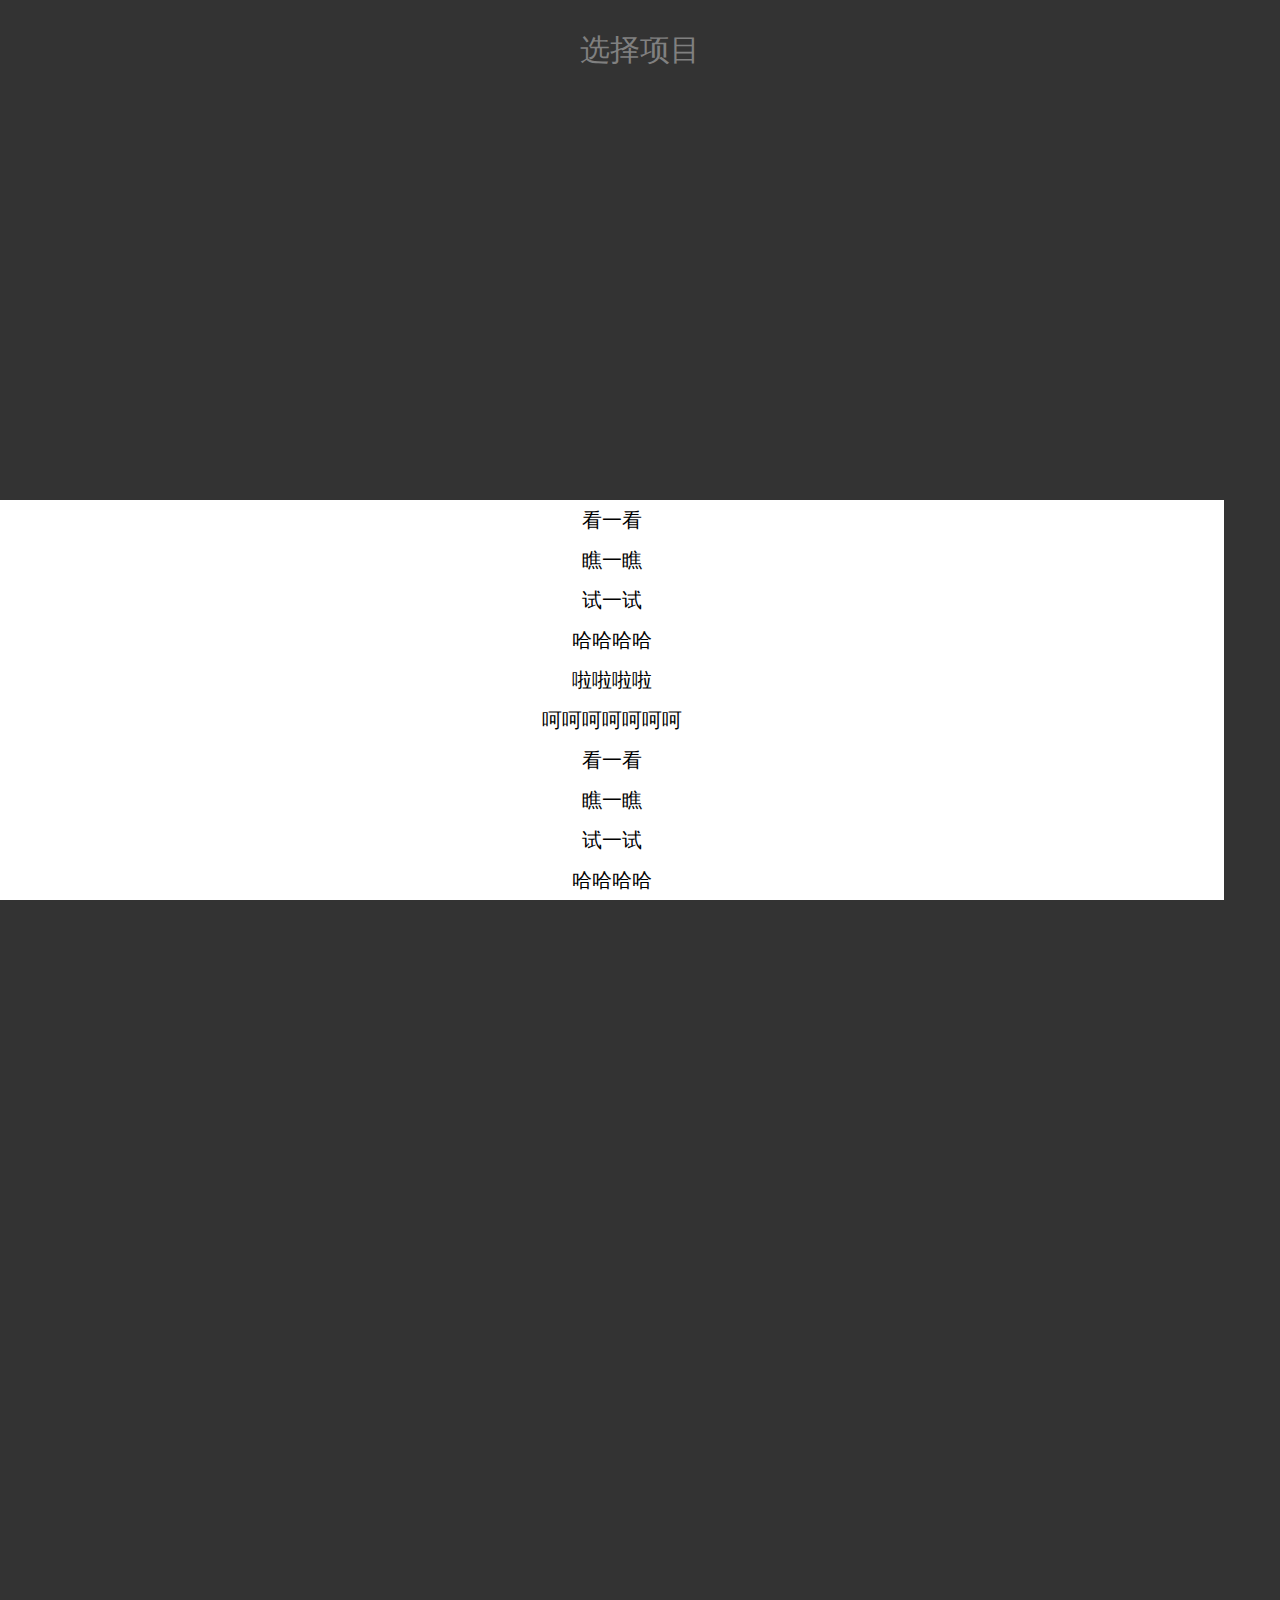
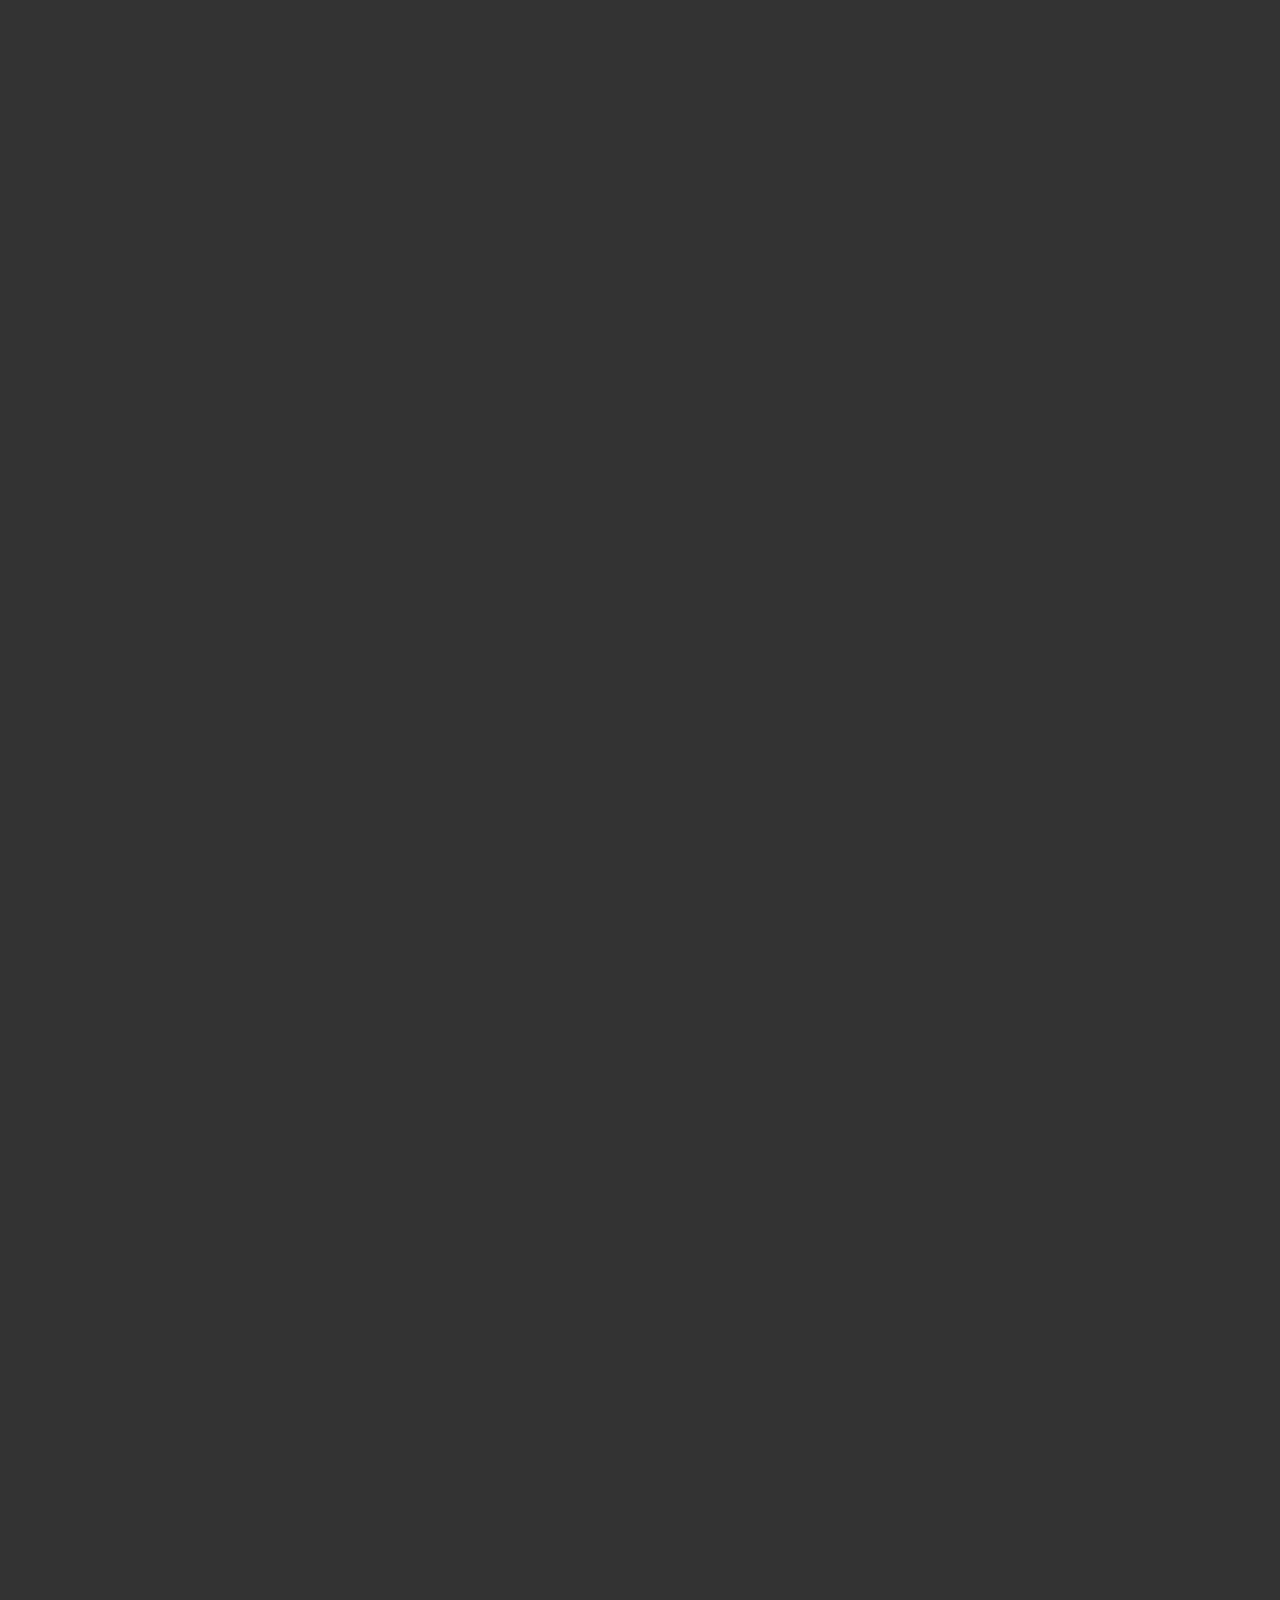
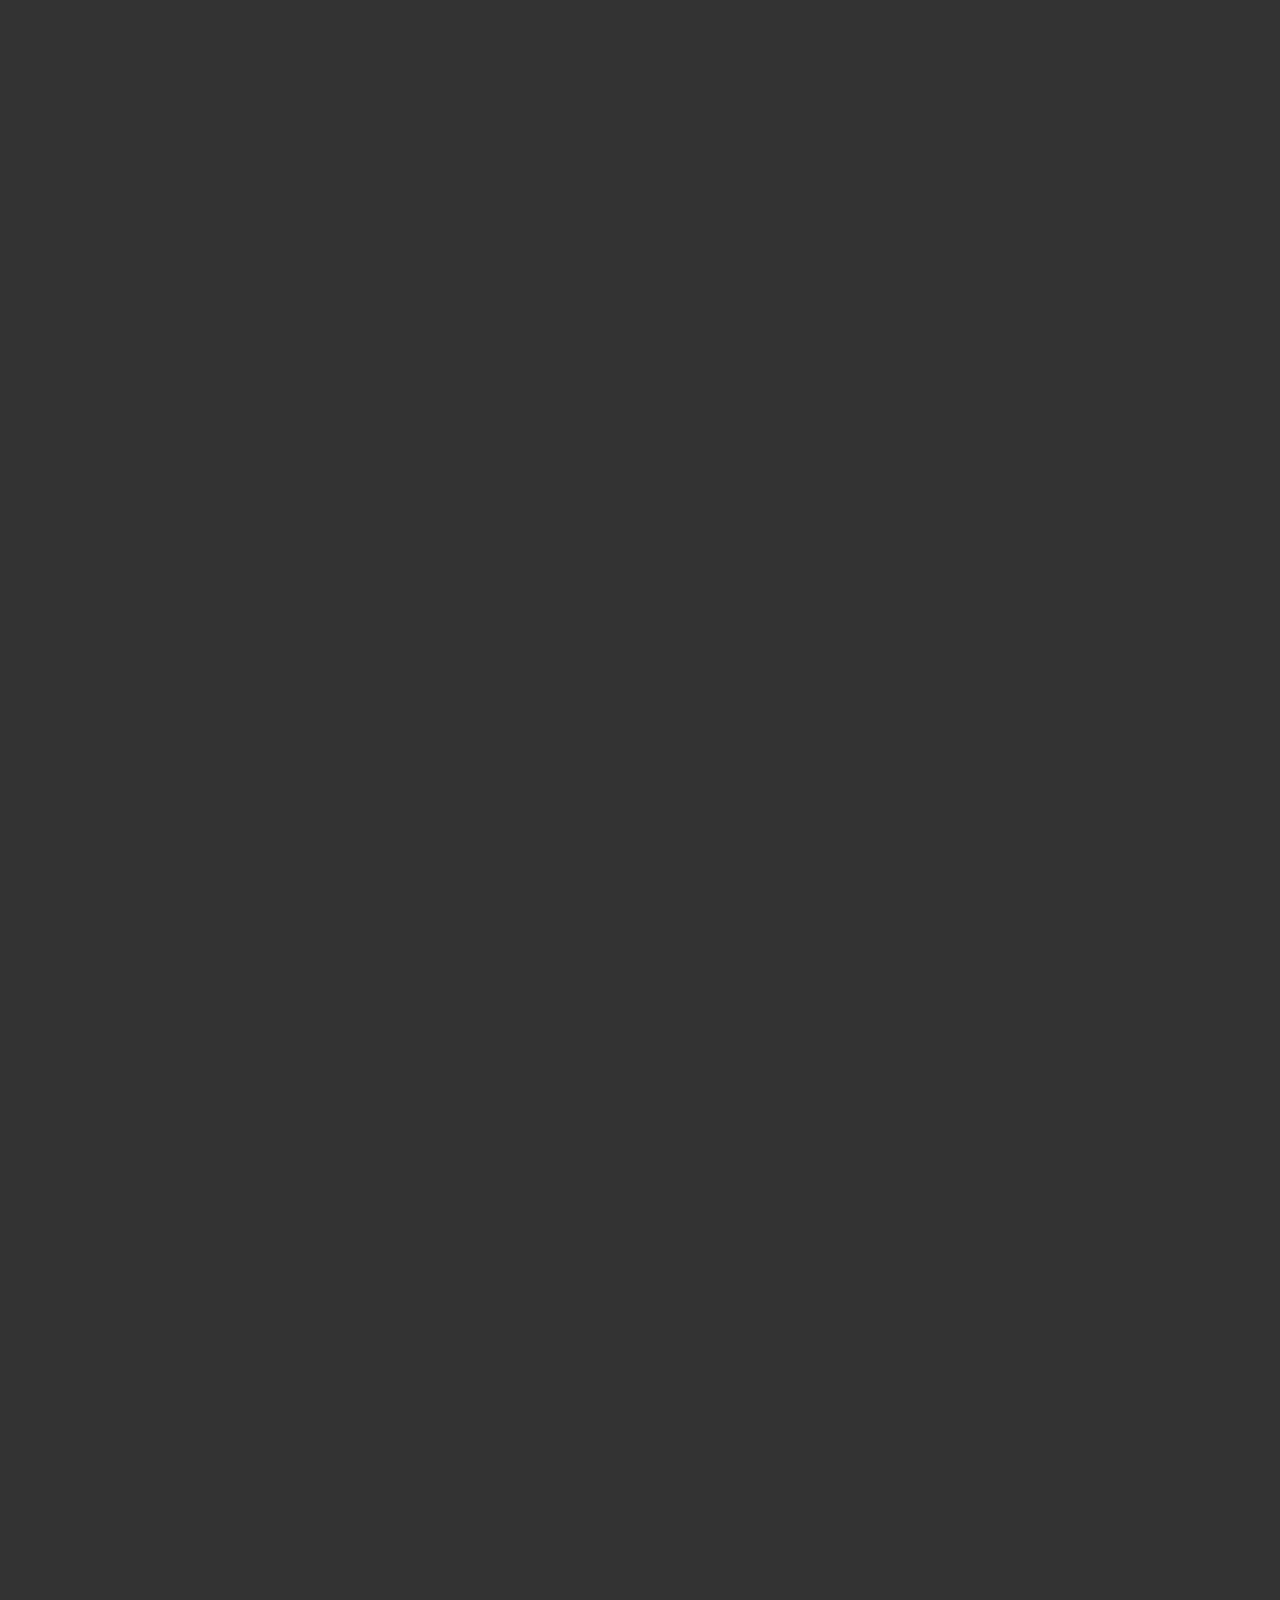
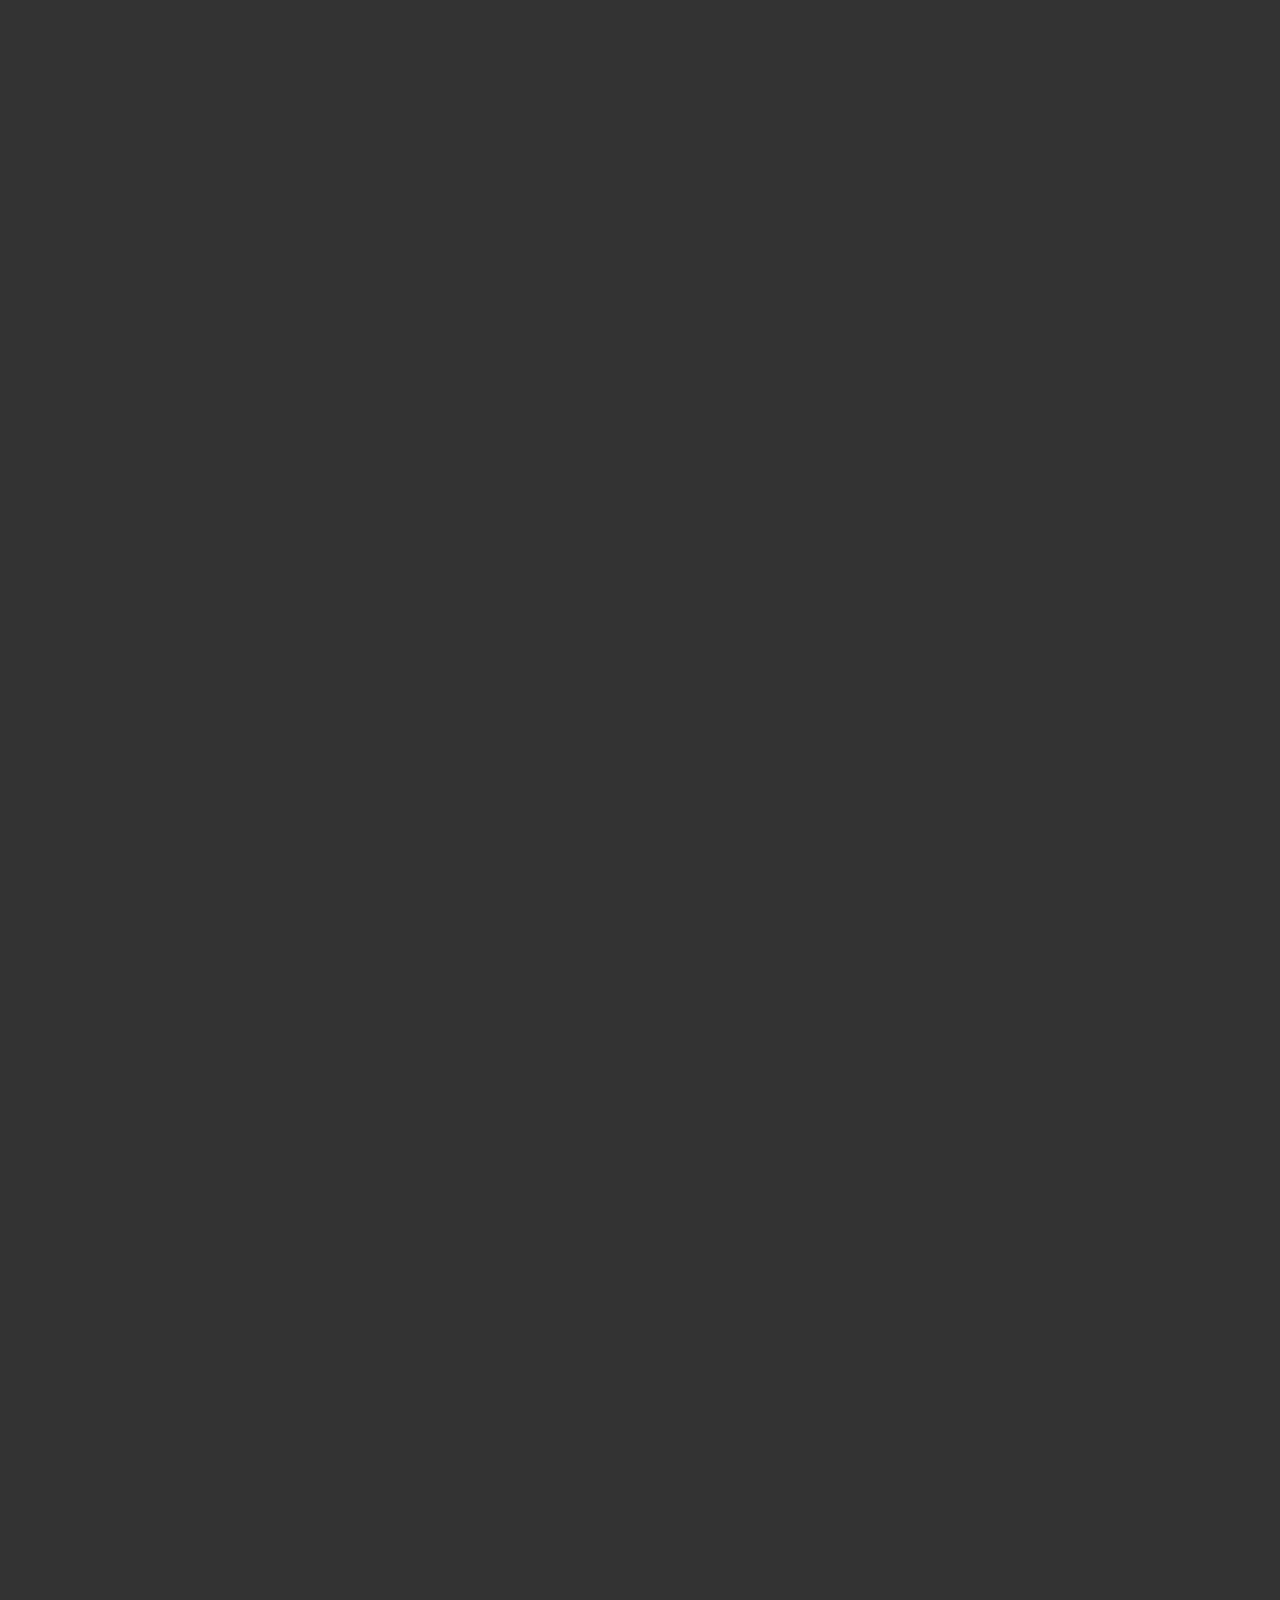
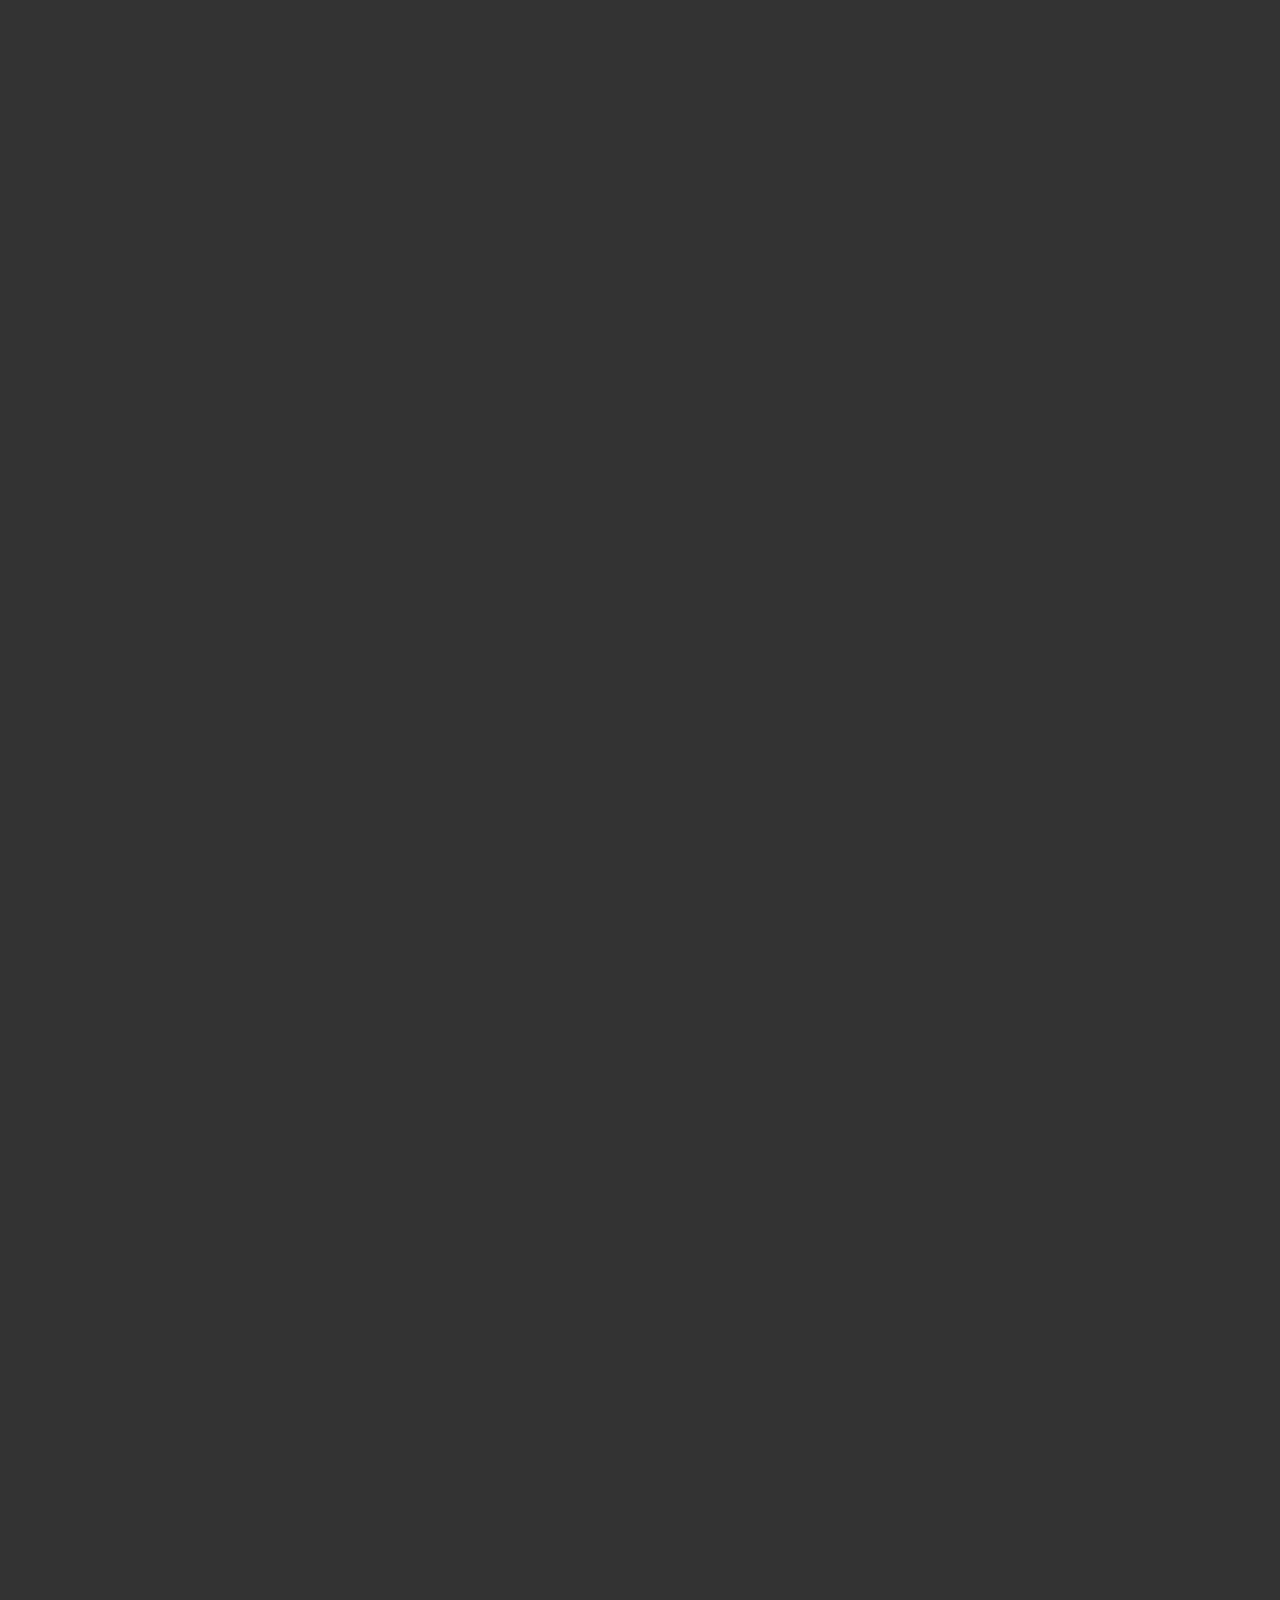
<file: demo7.html>
<!DOCTYPE html>
<html lang="en">
<head>
	<meta charset="UTF-8">
	<title>demo</title>
	<meta name="viewport" content="width=device-width,minimum-scale=1.0,maximum-scale=1.0,user-scalable=no" />
	<style>
		body{
			font-family: '微软雅黑';
			margin: 0;
			padding: 0;
		}
		.title{
			width: 100%;
			height: 100px;
			color: grey;
			text-align: center;
			font-size: 30px;
			line-height: 100px;
		}
		.button_group{
			position: absolute;
			max-height: 400px;
			overflow-y: scroll;
			top:auto;
			bottom: 0;
		}
		button{
			height: 40px;
			width: 100%;
			font-size: 20px;
			background-color: #fff;
			bottom: 1px solid #e0e0e0;
			border: none;
		}
		.box{
			height: 8000px;
			width: 100%;
			background-color: rgba(0,0,0,0.8)
		}
		#debug{
			color: #fff;
			font-size: 40px;
		}
		::-webkit-scrollbar  
{  
    width: 8px;  
    height: 16px;  
    background-color: #F5F5F5;  
}  
  
/*定义滚动条轨道 内阴影+圆角*/  
::-webkit-scrollbar-track  
{  
    -webkit-box-shadow: inset 0 0 6px rgba(0,0,0,0.3);  
    border-radius: 10px;  
    background-color: #F5F5F5;  
}  
  
/*定义滑块 内阴影+圆角*/  
::-webkit-scrollbar-thumb  
{  
    background-color: #555;  
}  
	</style>
</head>
<body>
	<div class="box" id="box">
		<div class="title">选择项目</div>
		<p id="debug"></p>
		<div class="button_group" id="group">
			<button onclick="alert(100)">看一看</button>
			<button>瞧一瞧</button>
			<button>试一试</button>
			<button>哈哈哈哈</button>
			<button>啦啦啦啦</button>
			<button>呵呵呵呵呵呵呵</button>
			<button>看一看</button>
			<button>瞧一瞧</button>
			<button>试一试</button>
			<button>哈哈哈哈</button>
			<button>啦啦啦啦</button>
			<button>呵呵呵呵呵呵呵</button>
			<button>看一看</button>
		</div>
	</div>
	<script>
		var $box = document.getElementById("box");
		var $group = document.getElementById("group");
		var $debug = document.getElementById("debug");
		var posY = 0;
		var realHeight = $group.scrollHeight;
		$box.ontouchmove = function(e){
			e = e||window.event;
			e.preventDefault();
		}
		$group.addEventListener('touchstart',function(e){
			e = e||window.event;
			posY = e.targetTouches[0].clientY;
		}) 
		$group.addEventListener('touchmove', function(e){
			e = e||window.event;
			e.preventDefault();
			var this_posY = e.targetTouches[0].clientY;
			var sHeight = e.currentTarget.scrollTop;
			var thisHeight = sHeight + 400;
			$debug.innerHTML = this_posY;
			e.currentTarget.scrollTop = sHeight+(posY-this_posY);
			posY = this_posY;
			e.stopPropagation();
		});
	</script>
</body>
</html>
</file>
